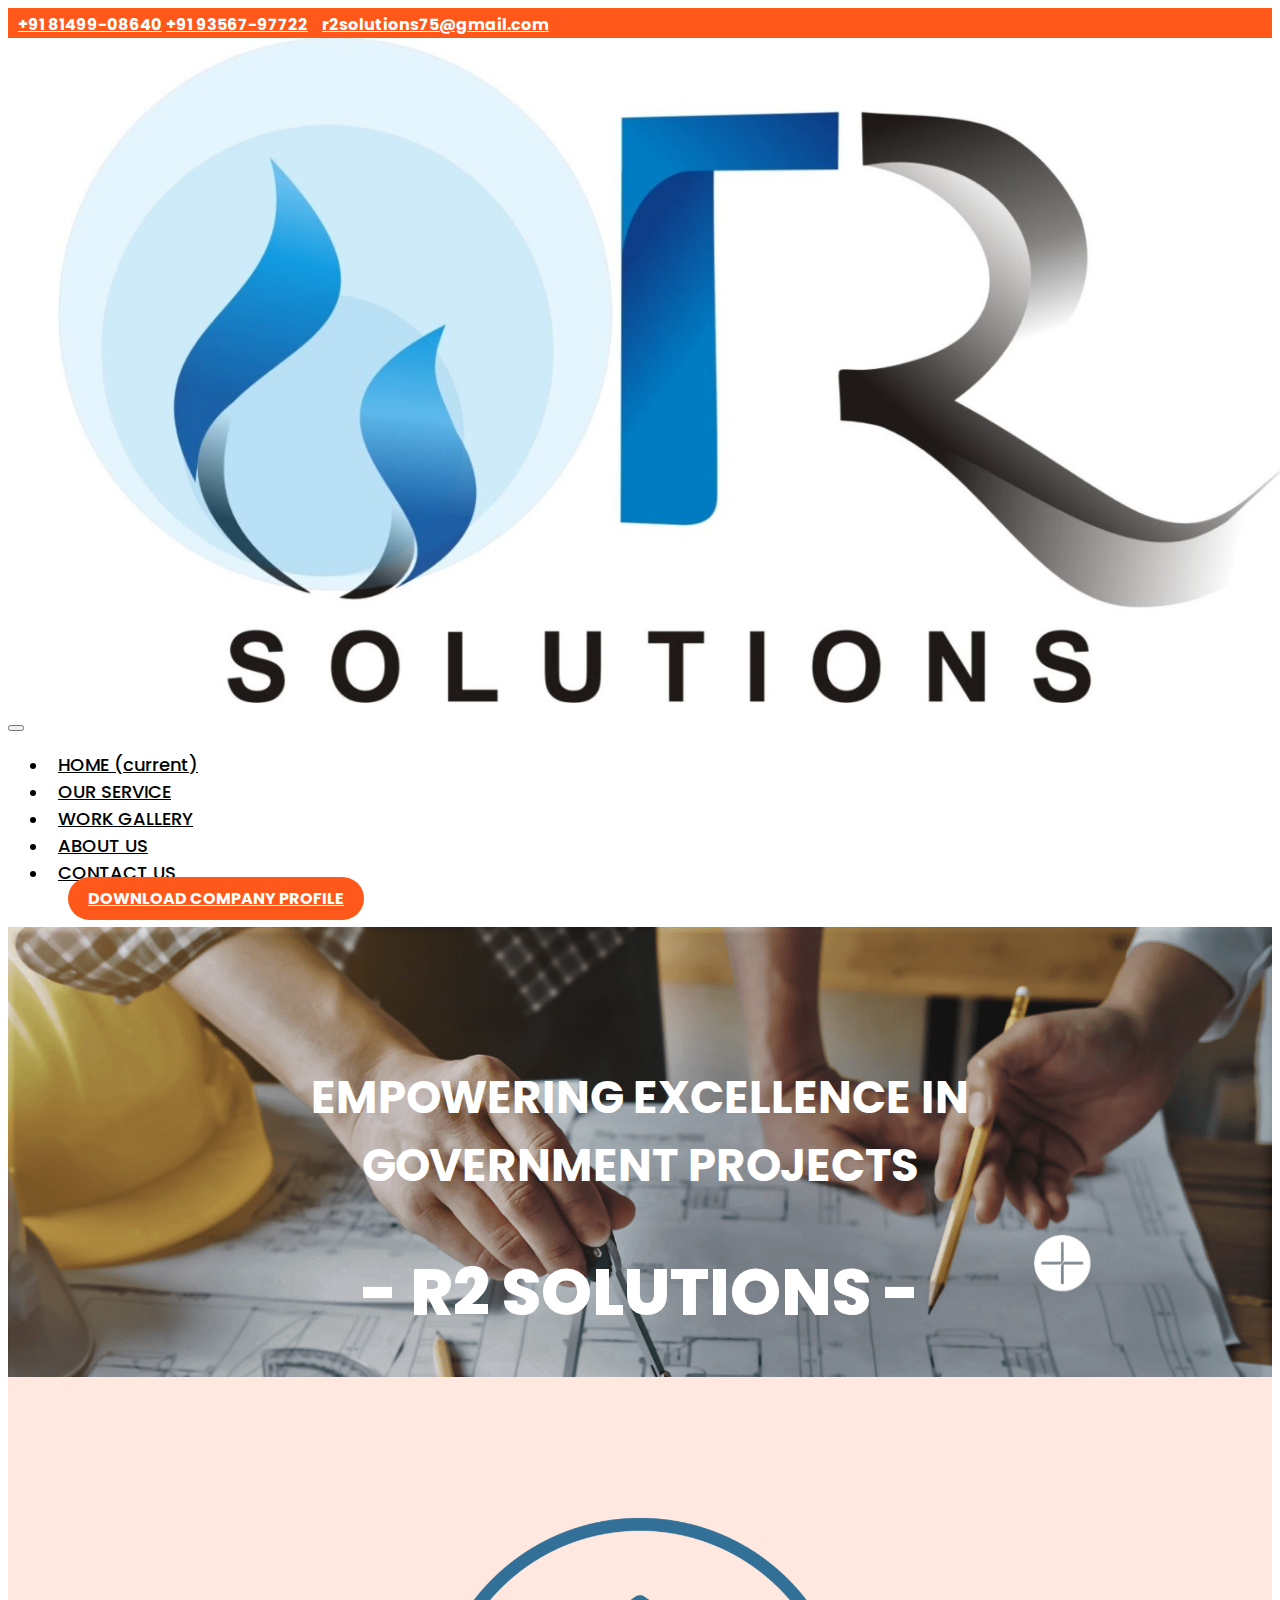
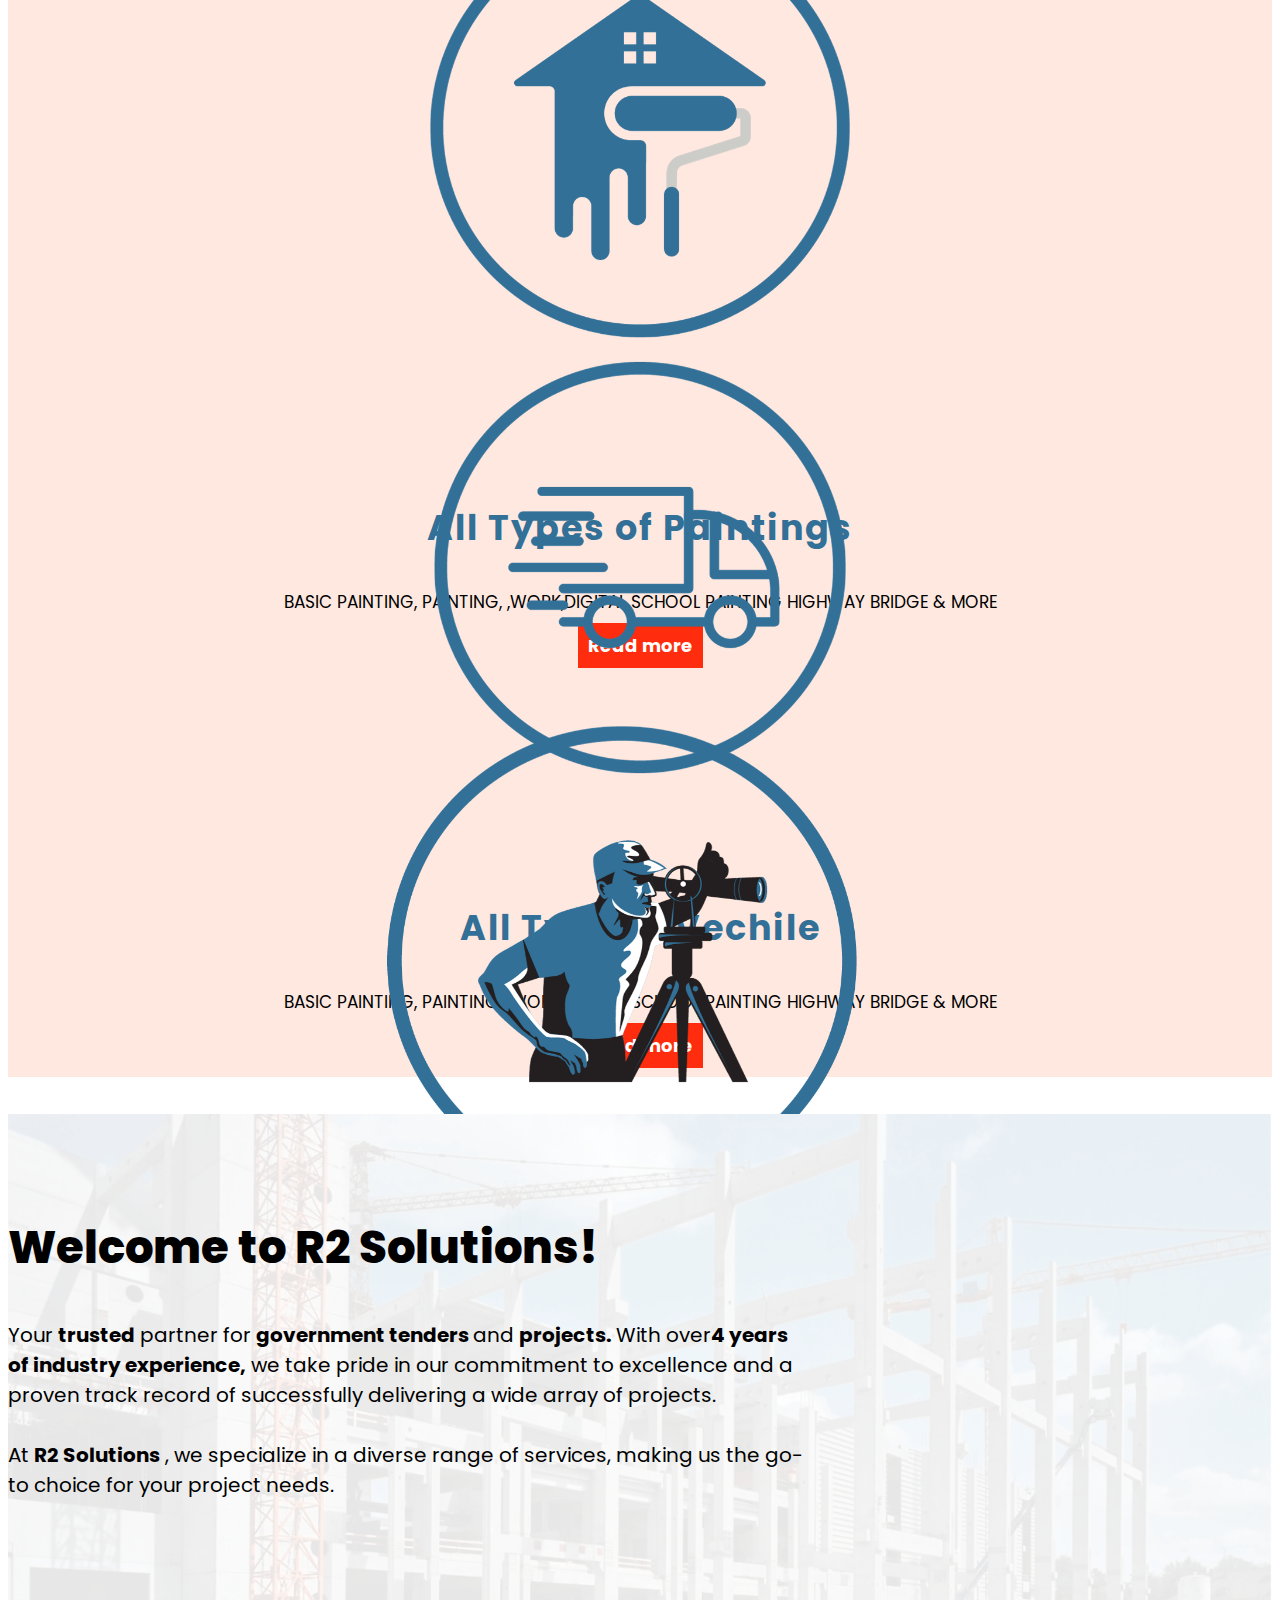
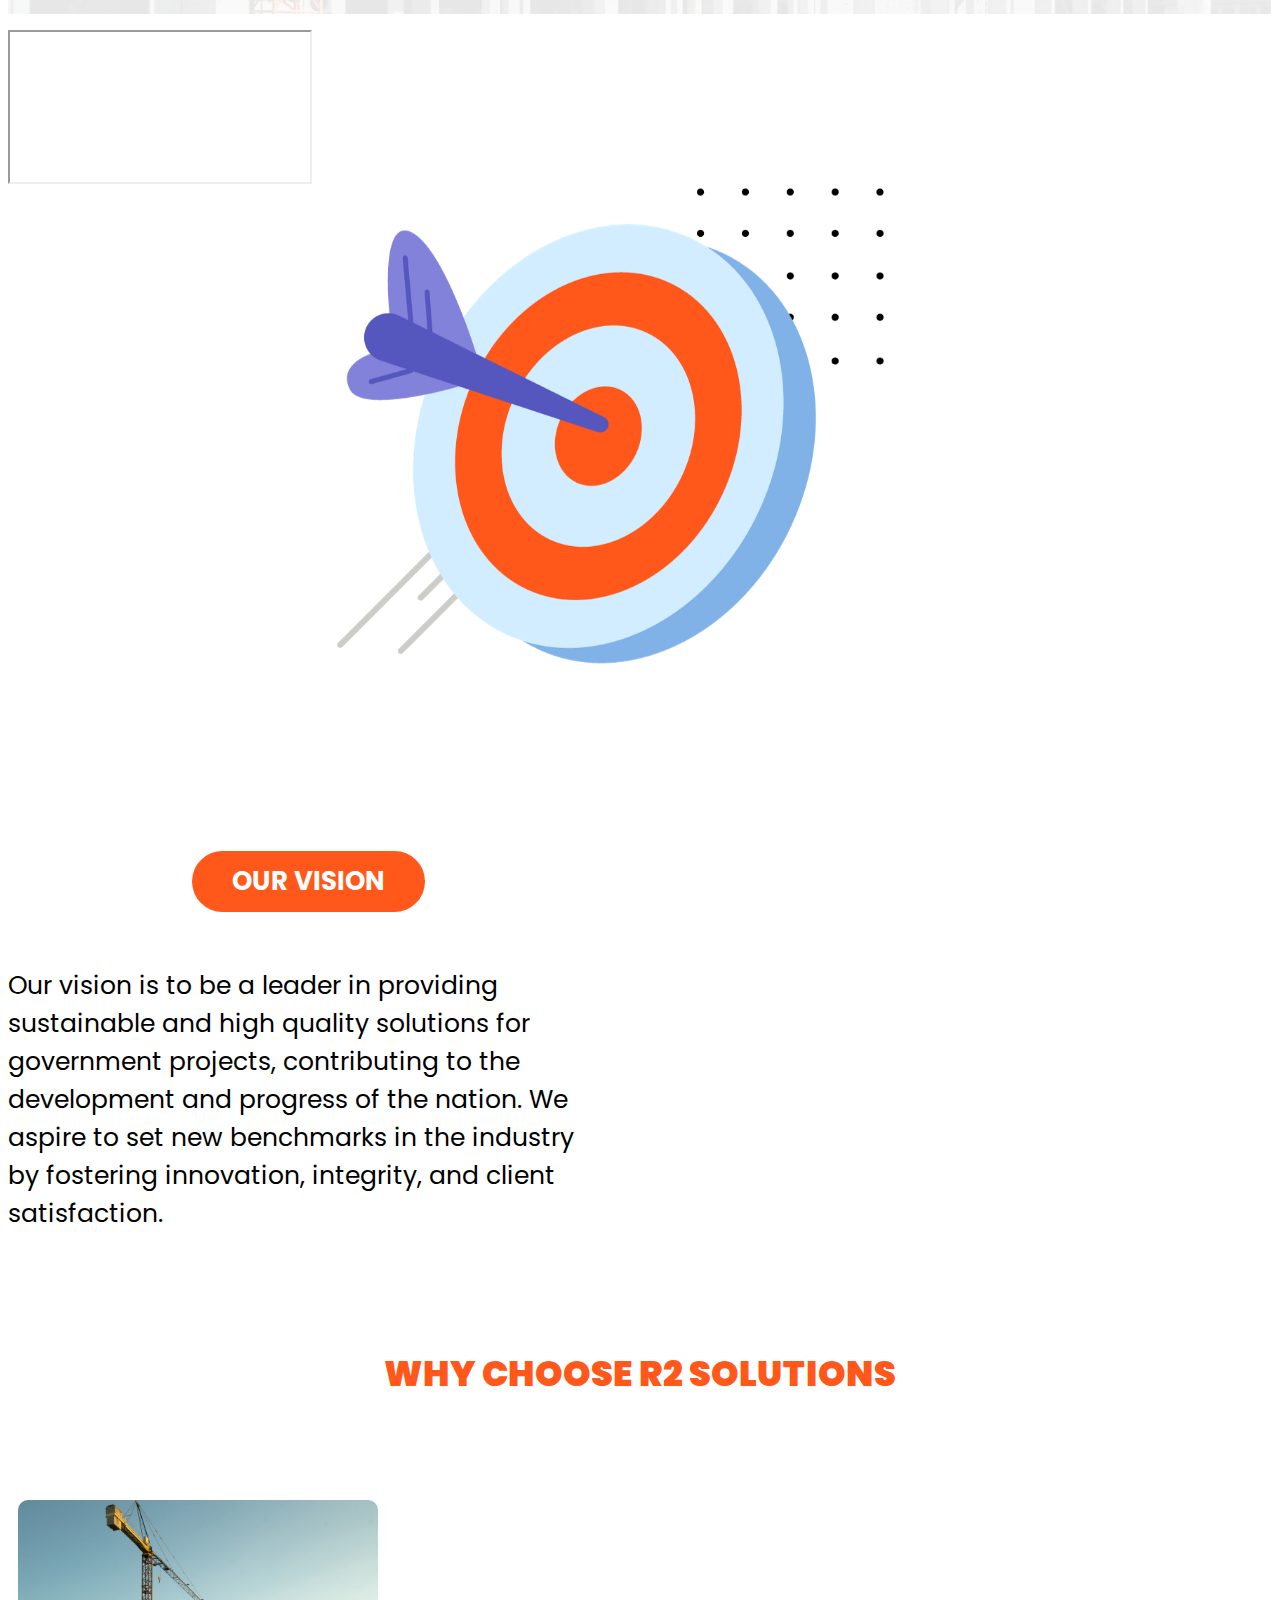
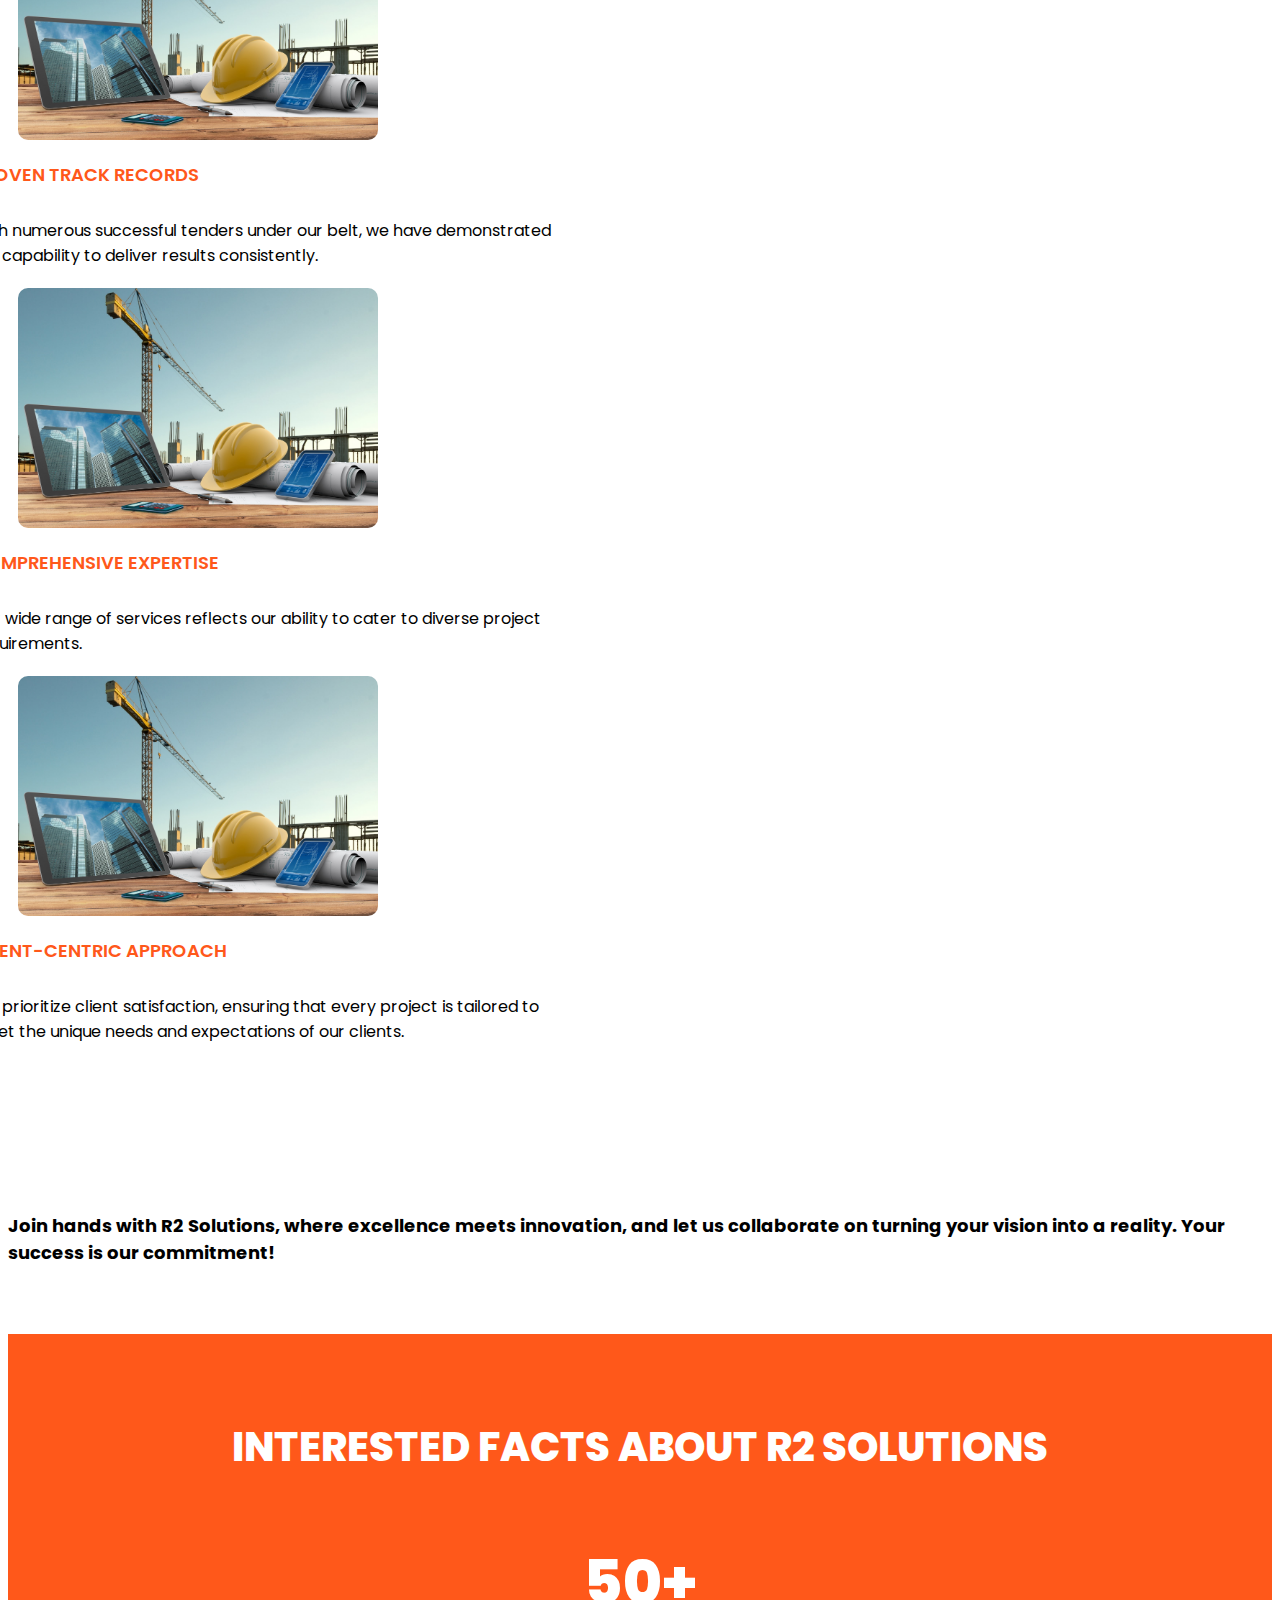
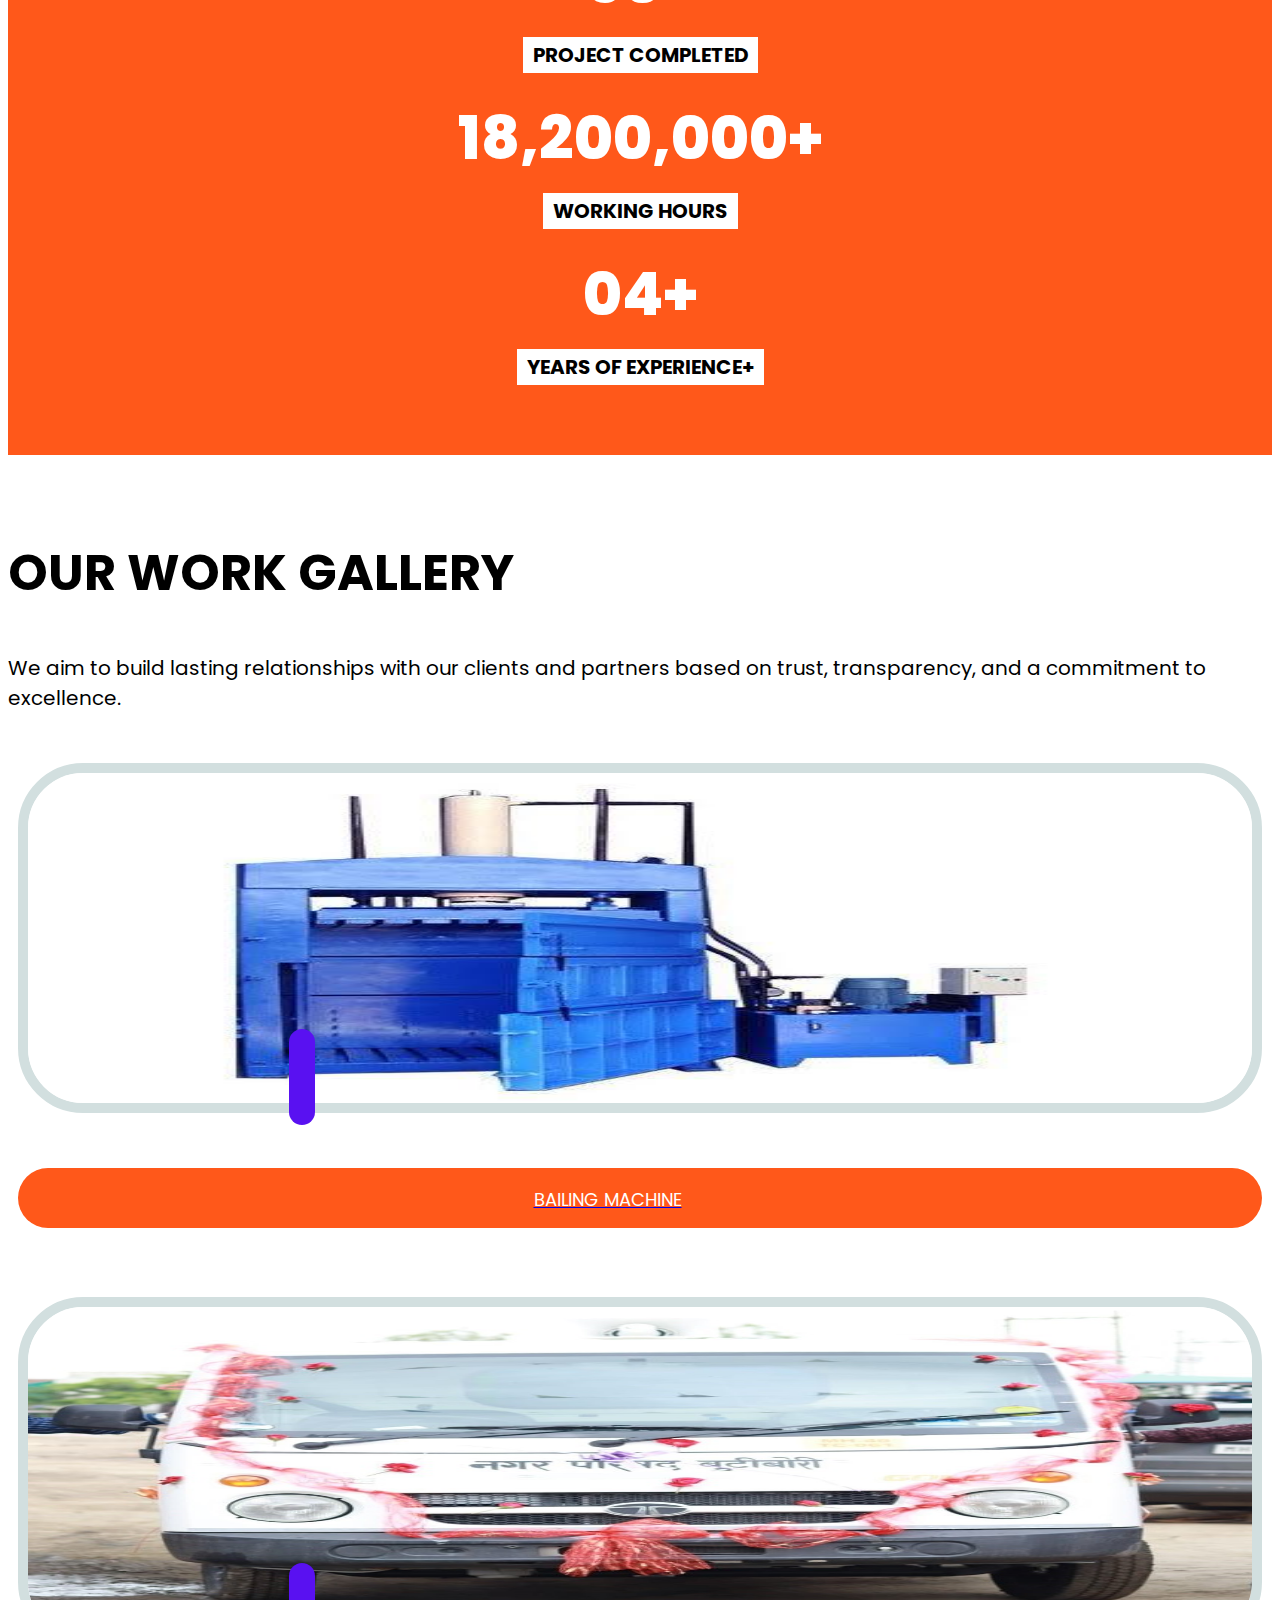
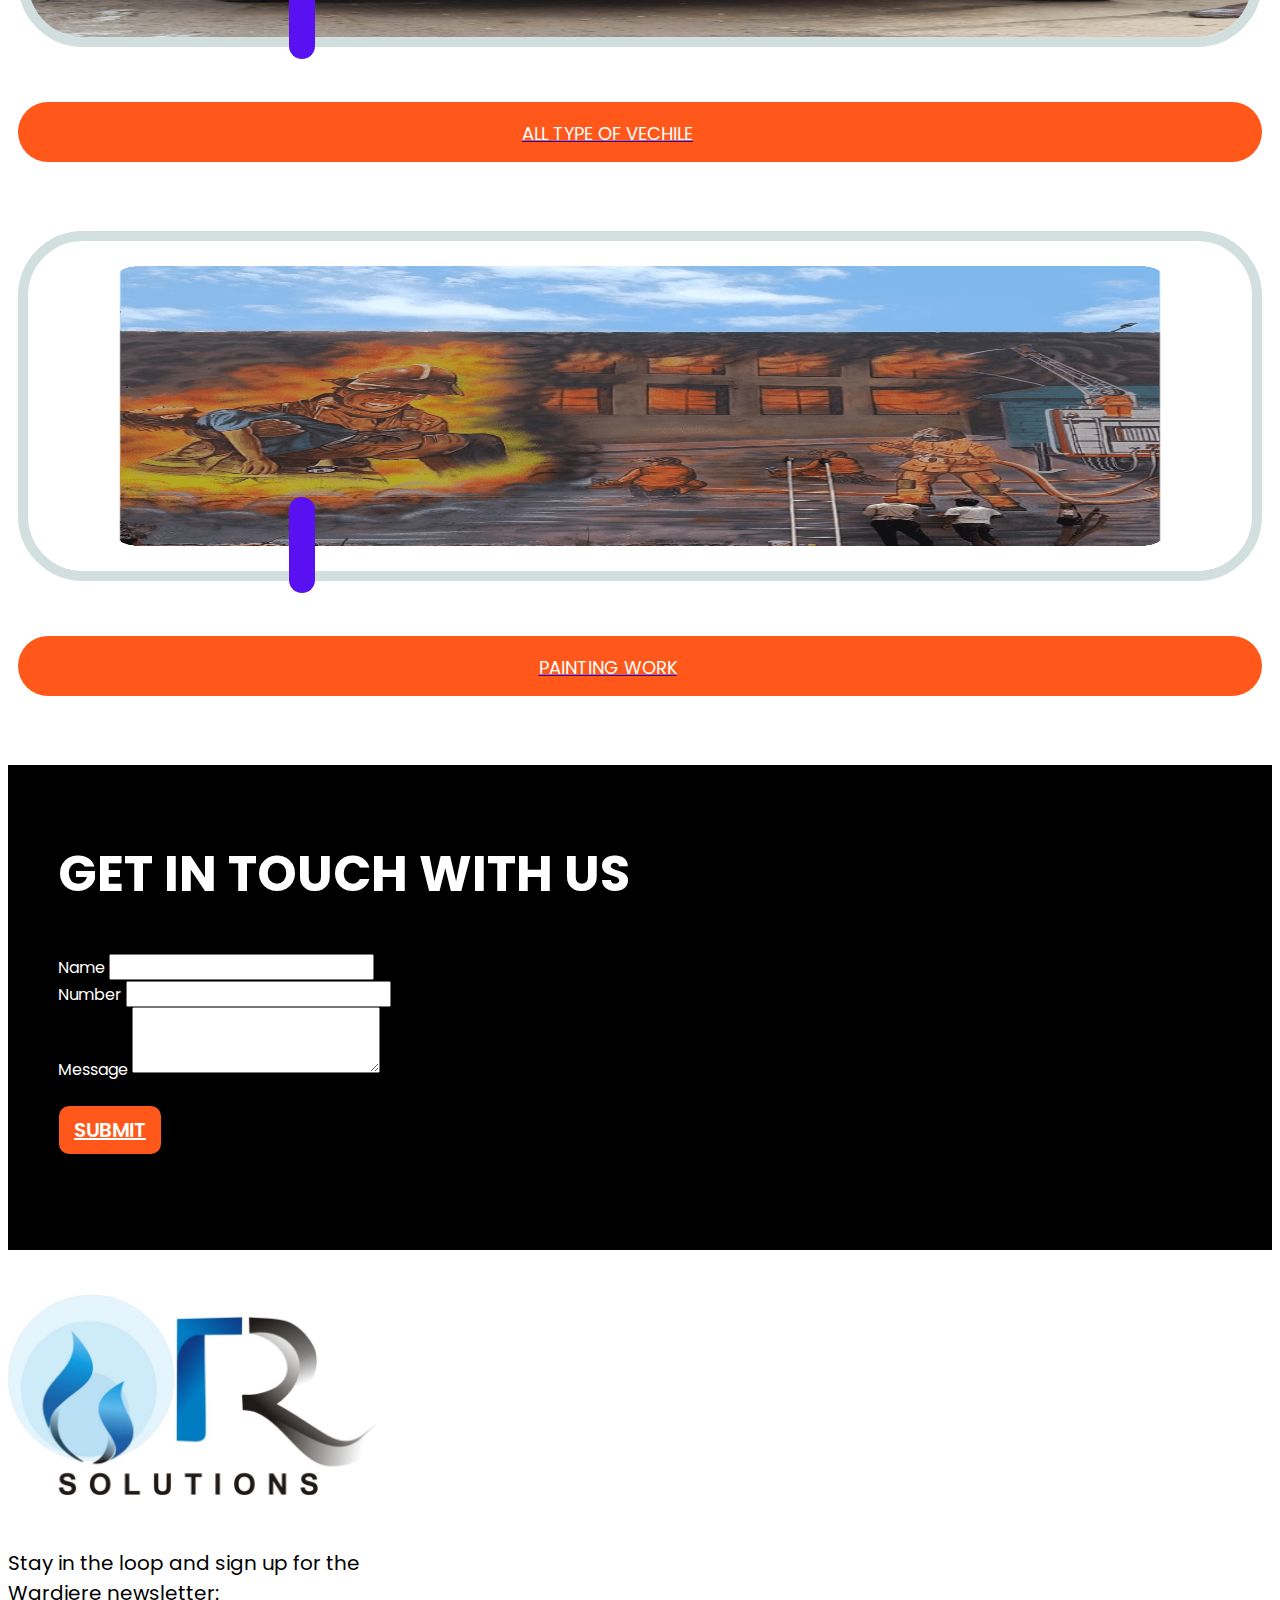
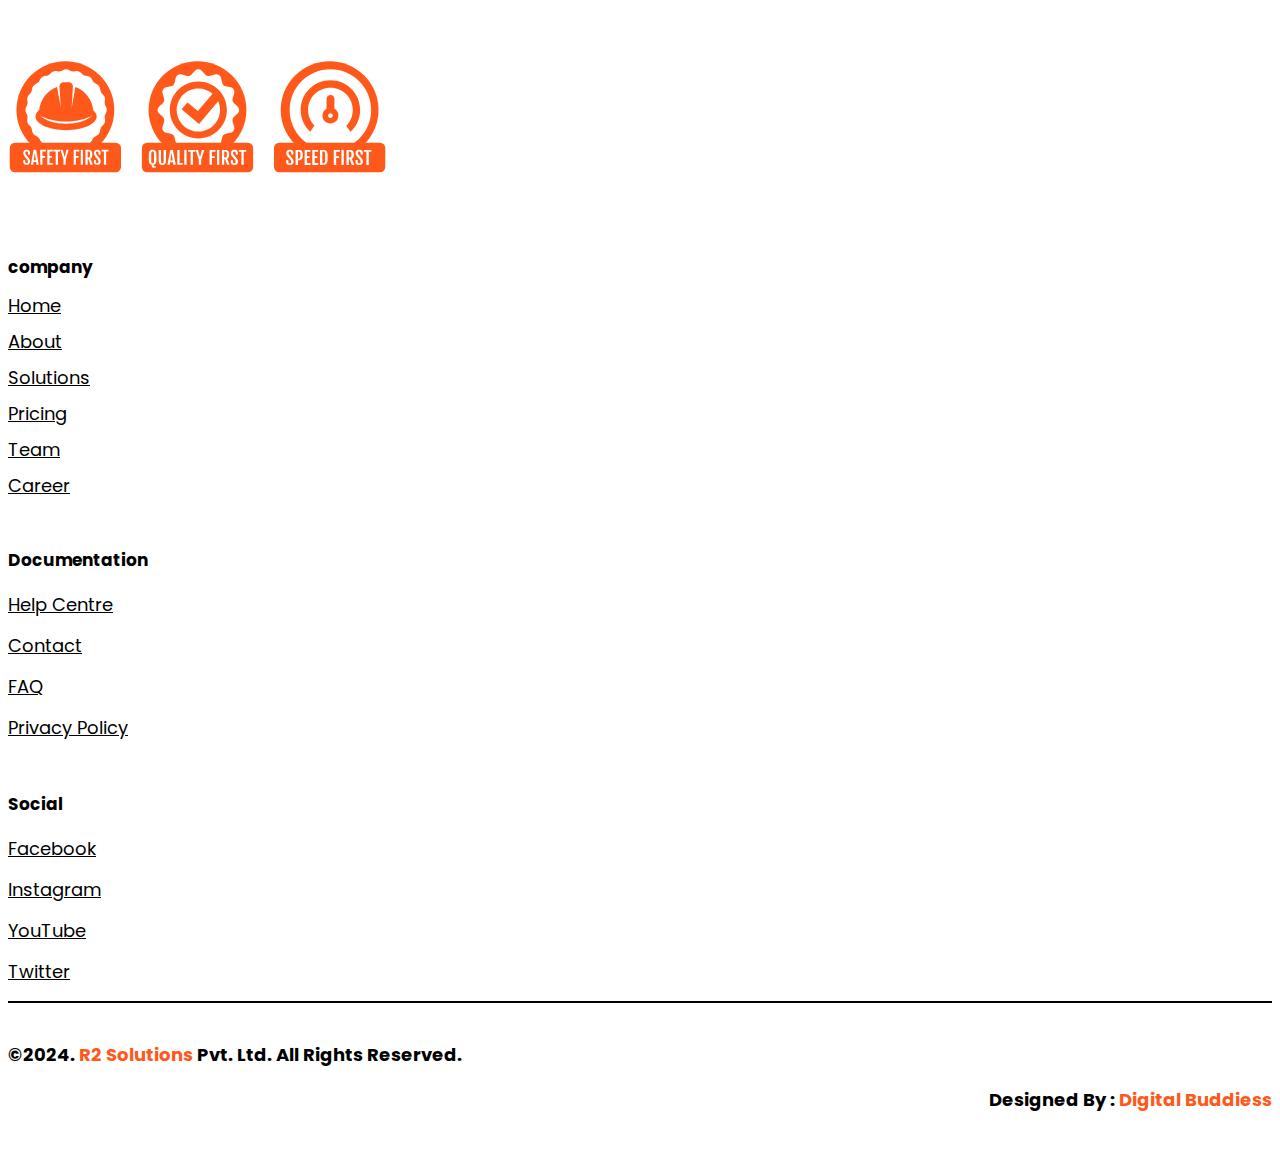
<file: index.html>
<!DOCTYPE html>
<html lang="en">

<head>
  <meta charset="UTF-8" />
  <meta name="viewport" content="width=device-width, initial-scale=1.0" />
  <title>R solution</title>
  <link rel="stylesheet" href="style.css" />
  <link rel="stylesheet" href="https://cdn.jsdelivr.net/npm/bootstrap@4.6.2/dist/css/bootstrap.min.css"
    integrity="sha384-xOolHFLEh07PJGoPkLv1IbcEPTNtaed2xpHsD9ESMhqIYd0nLMwNLD69Npy4HI+N" crossorigin="anonymous" />
  <script src="https://cdn.jsdelivr.net/npm/jquery@3.5.1/dist/jquery.slim.min.js"
    integrity="sha384-DfXdz2htPH0lsSSs5nCTpuj/zy4C+OGpamoFVy38MVBnE+IbbVYUew+OrCXaRkfj"
    crossorigin="anonymous"></script>
  <script src="https://cdn.jsdelivr.net/npm/bootstrap@4.6.2/dist/js/bootstrap.bundle.min.js"
    integrity="sha384-Fy6S3B9q64WdZWQUiU+q4/2Lc9npb8tCaSX9FK7E8HnRr0Jz8D6OP9dO5Vg3Q9ct"
    crossorigin="anonymous"></script>
  <link rel="stylesheet" href="https://cdnjs.cloudflare.com/ajax/libs/font-awesome/6.5.1/css/all.min.css"
    integrity="sha512-DTOQO9RWCH3ppGqcWaEA1BIZOC6xxalwEsw9c2QQeAIftl+Vegovlnee1c9QX4TctnWMn13TZye+giMm8e2LwA=="
    crossorigin="anonymous" referrerpolicy="no-referrer" />
    <script src=""></script>
</head>

<body>
  <!-- navbar section  -->
  <section class="top-bar">
    <nav class="navbar ">
      <nav class="nav">
        <a href="tel:81499-08640" class="nav-link top-contact"><i class="fa-solid fa-phone top-contact"></i>+91
          81499-08640</a>
          <a href="tel:9356797722" class="nav-link top-contact">+91
            93567-97722</a>
        <a href="mailto:r2solutions75@gmail.com" class="nav-link top-contact"><i
            class="fa-solid fa-envelope top-contact"></i>r2solutions75@gmail.com</a>
      </nav>
      
    </nav>
  </section>

  <section class=" container-fluid">
    <nav class="navbar navbar-expand-lg navbar-light">
      <a class="navbar-brand" href="#"><img src="imgs/logo.jpeg" alt=""></a>
      <button class="navbar-toggler" type="button" data-toggle="collapse" data-target="#navbarSupportedContent"
        aria-controls="navbarSupportedContent" aria-expanded="false" aria-label="Toggle navigation">
        <span class="navbar-toggler-icon"></span>
      </button>

      <div class="collapse navbar-collapse" id="navbarSupportedContent">
        <ul class="navbar-nav mr-auto ml-auto">
          <li class="nav-item active">
            <a class="nav-link" href="#">HOME <span class="sr-only">(current)</span></a>
          </li>
          <li class="nav-item">
            <a class="nav-link" href="service.html">OUR SERVICE</a>
          </li>
          <li class="nav-item">
            <a class="nav-link" href="work.html">WORK GALLERY</a>
          </li>
          <li class="nav-item">
            <a class="nav-link" href="aboutus.html">ABOUT US</a>
          </li>
          <li class="nav-item">
            <a class="nav-link" href="#contact-us">CONTACT US</a>
          </li>
          <a class="navbar_button mr-auto" href="#">DOWNLOAD COMPANY PROFILE</a>

        </ul>
        
      </div>
    </nav>
  </section>
  <!-- banner   -->
  <section class="">
    <div class="banner-img ">
      <h2>
        EMPOWERING EXCELLENCE IN <br />
        GOVERNMENT PROJECTS
      </h2>
      <h1>- R2 SOLUTIONS -</h1>
    </div>
  </section>

  <!-- our services -->
  <section class="service-bg">
    <div class="container" id="services">
      <div class="row">
        <div class="col-md-4 service-info">
          <!-- <i class="fa-solid fa-truck"></i> -->
          <img src="imgs/1 icon.png" alt="">
          <h3>All Types of Paintings</h3>
          <p>
            BASIC PAINTING, PAINTING,
            ,WORK,DIGITAL SCHOOL PAINTING HIGHWAY BRIDGE & MORE
          </p>
          <a href="service.html" class="btn-readmore">Read more</a>
        </div>
        <div class="col-md-4 service-info">
          <img src="imgs/2 icon.png" alt="">
          <h3>All Type of Vechile</h3>
          <p>
            BASIC PAINTING, PAINTING,
            ,WORK,DIGITAL SCHOOL PAINTING HIGHWAY BRIDGE & MORE
          </p>
          <a href="service.html" class="btn-readmore">Read more</a>
        </div>
        <div class="col-md-4 service-info">
          <img src="imgs/icon 3.png" alt="">
          <h3>All Type of Civil Work</h3>
          <p>
            BASIC PAINTING, PAINTING
            ,WORK,DIGITAL SCHOOL PAINTING HIGHWAY BRIDGE & MORE
          </p>
          <a href="service.html" class="btn-readmore">Read more</a>
        </div>
      </div>
    </div>
  </section>

  <!-- welcome section  -->
  <section class="welcome-container1">
    <div class="container">
      <div class="row">
        <div class="col-md-8">
          <div class="welcome-section" id="about-us">
            <h2>Welcome to R2 Solutions!</h2>
            <p>
              Your <span>trusted</span>  partner for <span>government tenders </span> and <span>projects.</span>  With over<span>4
                years of industry experience,</span>   we take pride in our commitment to
              excellence and a proven track record of successfully delivering a wide
              array of projects.
            </p>
            <p>
              At <span>R2 Solutions</span> , we specialize in a diverse range of services, making
              us the go-to choice for your project needs.
            </p>
          </div>
        </div>
        <div class="col-md-4 youtube-frame">
          <div class="embed-responsive embed-responsive-16by9">
            <iframe class="embed-responsive-item" src="https://www.youtube.com/embed/-W5ktTqshgI?si=ijz5qSeErYtFT-CB"></iframe>
          </div>
        </div>
        
      </div>
    </div>
   
  </section>

  <!-- our vision -->

  <section class="our-vision">
    <div class="container-fluid">
      <div class="row">
        <div class="col-md-6">
          <div class="goal-img">
            <img src="imgs/goal.png" alt="" />
          </div>
        </div>
        <div class="col-md-6">
          <div class="vision">
            <h2>OUR VISION</h2>
            <p>
              Our vision is to be a leader in providing sustainable and high
              quality solutions for government projects, contributing to the
              development and progress of the nation. We aspire to set new
              benchmarks in the industry by fostering innovation, integrity,
              and client satisfaction.
            </p>
          </div>
        </div>
      </div>
    </div>
  </section>
  
<!-- choose us  -->

<section class="choose-us">
  <div class="container">
    <div class="choose-us-heading">
      <h2>WHY CHOOSE R2 SOLUTIONS</h2>
    </div>
    <div class="row">
      <div class="col-md-6">
        <div class="horizon-card">
          <div class="card mb-3" style="max-width: 600px;">
            <div class="row no-gutters">
              <div class="col-md-4 horizon-img">
                <img src="imgs/records.jpg"  alt="...">
              </div>
              <div class="col-md-8">
                <div class="card-body horizon-title">
                  <h5 class="card-title">PROVEN TRACK RECORDS</h5>
                  <p class="card-text">With numerous successful tenders under our belt,
                     we have demonstrated our capability to deliver results consistently.</p>
                </div>
              </div>
            </div>
          </div>
        </div>
        <div class="horizon-card">
          <div class="card mb-3" style="max-width: 600px;">
            <div class="row no-gutters">
              <div class="col-md-4 horizon-img">
                <img src="imgs/records.jpg"  alt="...">
              </div>
              <div class="col-md-8">
                <div class="card-body horizon-title">
                  <h5 class="card-title">COMPREHENSIVE EXPERTISE</h5>
                  <p class="card-text">Our wide range of services 
                    reflects our ability to cater to diverse project requirements.</p>
                </div>
              </div>
            </div>
          </div>
        </div>
        <div class="horizon-card">
          <div class="card mb-3" style="max-width: 600px;">
            <div class="row no-gutters">
              <div class="col-md-4 horizon-img">
                <img src="imgs/records.jpg"  alt="...">
              </div>
              <div class="col-md-8">
                <div class="card-body horizon-title">
                  <h5 class="card-title">CLIENT-CENTRIC APPROACH</h5>
                  <p class="card-text">We prioritize client satisfaction, ensuring that every project is 
                    tailored to meet the unique needs and expectations of our clients.</p>
                </div>
              </div>
            </div>
          </div>
        </div>
      </div>
      <div class="col-md-6">
        <div class="why-choose">
          <p>Join hands with R2 Solutions, where excellence meets innovation, 
            and let us collaborate on turning your vision into a reality.
             Your success is our commitment!</p>
        </div>
      </div>
    </div>
  </div>
</section>

  <!-- intrestect facts -->
  <section class="fact-bg">
    <div class="facts-head container-fluid">
      <h2>INTERESTED FACTS ABOUT R2 SOLUTIONS</h2>
      <div class="row">
        <div class="col-md-4">
          <dic class="facts">
            <h2 id="project">50<h2 class="plus">+</h2></h2> <br>
            <p>PROJECT COMPLETED</p>
          </dic>
        </div>
        <div class="col-md-4">
          <dic class="facts">
            <h2 id="counter">18,200,000<h2 class="plus">+</h2></h2> <br>
            <p>WORKING HOURS</p>
          </dic>
        </div>
        <div class="col-md-4">
          <dic class="facts">
            <h2 id="counter">04<h2 class="plus">+</h2></h2> <br>
            <p>YEARS OF EXPERIENCE+</p>
          </dic>
        </div>
      </div>
    </div>
  </section>


  <!-- our works gallery -->
  <section class="gallery-section">
    <div class="container">
      <div class="row">
        <div class="col-md-6">
          <div class="works-heading" id="work-gallery">
            <h2>OUR WORK GALLERY</h2>
          </div>
        </div>
        <div class="col-md-6">
          <div class="galler-text">
            <p>
              We aim to build lasting relationships with our clients and
              partners based on trust, transparency, and a commitment to
              excellence.
            </p>
          </div>
        </div>
      </div>
      <div class="row">
        <div class="card-group card-deck">
          <div class="card">
            <div class="cards-img">
              <img src="imgs/g1.jpeg" class="card-img-top" alt="...">
              <a href="service.html">
                <i class="fa-solid fa-arrow-right"></i>
                <p class="card-button">BAILING MACHINE <i class="fa-solid fa-circle-plus"></i></p>
              </a>
              
       
            </div>

          </div>
          <div class="card">
            <div class="cards-img">
              <img src="imgs/g2.jpeg" class="card-img-top" alt="...">
              <a href="service.html">
                <i class="fa-solid fa-arrow-right"></i>
                <p class="card-button">ALL TYPE OF VECHILE <i class="fa-solid fa-circle-plus"></i></p>
              </a>
              
            </div>

          </div>
          <div class="card">
            <div class="cards-img">
              <img src="imgs/wrk-4.png" class="card-img-top" alt="...">
              <a href="service.html">
                <i class="fa-solid fa-arrow-right"></i>
                <p class="card-button">PAINTING WORK <i class="fa-solid fa-circle-plus"></i></p>
              </a>
              
            </div>

          </div>

        </div>
      </div>
    </div>
    </div>
  </section>

  <!-- get in touch -->

  <section class="get-n-touch">
    <div class="container">
      
      <div class="row contacts-us" id="contact-us">
        <div class="col-md-6">
          <h2 class="get-in-heading">GET IN TOUCH WITH US</h2>

        </div>
        <div class="col-md-6 form-group">
          <div class="row">
            <div class="contact-us-form form-group col-sm-6 col-xs-6">
              <label for="">Name</label>
              <input type="text" class="form-control" />
            </div>
            <div class="contact-us-form form-group col-sm-6 col-xs-6">
              <label for="">Number</label>
              <input type="tel" class="form-control" pattern="[0-9]{3}-[0-9]{3}-[0-9]{4}" maxlength="10" minlength="10" required/>
            </div>
          </div>
          <div class="">
            <label for="">Message</label>
            <textarea class="form-control" id="exampleFormControlTextarea1" rows="3"></textarea>
            <div class="inputs">
              <a href="">SUBMIT</a>
            </div>
          </div> 
          </div>
        </div>
      </div>
    </div>
  </section>
  <!-- footre -->
  <section class="footer-section">
    <div class="container">
      <div class="row">
        <div class="col-md-6">
          <div class="footer-logo container">
            <a href="index.html"><img src="imgs/logo.jpeg" alt="" /></a>
            <p>
              Stay in the loop and sign up for the <br />
              Wardiere newsletter:
            </p>
            <a class="" href=""><img src="imgs/safety-icon.svg" class="safty-icon" alt=""></a>
          </div>
        </div>
        <div class="col-md-6 container">
          <div class="row">
            <div class="col-md-4">
              <div class="mx-auto mb-4 footer-links">
                <!-- Links -->
                <h6 class="text-uppercase fw-bold">company</h6>
                <!-- <hr
                    class="mb-4 mt-0 d-inline-block mx-auto"
                    style="width: 60px; background-color: #7c4dff; height: 2px"
                  /> -->
                <p>
                  <a href="index.html" class="text-black">Home</a>
                </p>
                <p>
                  <a href="aboutus.html" class="text-black">About</a>
                </p>
                <p>
                  <a href="#!" class="text-black">Solutions</a>
                </p>
                <p>
                  <a href="#!" class="text-black">Pricing</a>
                </p>
                <p>
                  <a href="#!" class="text-black">Team</a>
                </p>
                <p>
                  <a href="#" class="text-black">Career</a>
                </p>
              </div>
            </div>
            <div class="col-md-4">
              <div class="mx-auto mb-4">
                <!-- Links -->
                <h6 class="text-uppercase fw-bold">Documentation</h6>

                <p>
                  <a href="#!" class="text-black">Help Centre</a>
                </p>
                <p>
                  <a href="#!" class="text-black">Contact</a>
                </p>
                <p>
                  <a href="#!" class="text-black">FAQ</a>
                </p>
                <p>
                  <a href="#!" class="text-black">Privacy Policy</a>
                </p>
              </div>
            </div>
            <div class="col-md-4">
              <div class="mx-auto mb-4">
                <!-- Links -->
                <h6 class="text-uppercase fw-bold">Social</h6>

                <p>
                  <a href="#!" class="text-black">Facebook</a>
                </p>
                <p>
                  <a href="#!" class="text-black">Instagram</a>
                </p>
                <p>
                  <a href="#!" class="text-black">YouTube</a>
                </p>
                <p>
                  <a href="#!" class="text-black">Twitter</a>
                </p>
              </div>
            </div>
          </div>
        </div>
      </div>
    </div>
    <div class="bottom-footer container">
      <div class="row">
        <div class="col-md-6 fend">
          <p>
            ©2024. <span class="f-highlight">R2 Solutions</span> Pvt. Ltd. All
            Rights Reserved.
          </p>
        </div>
        <div class="col-md-6 footer-end">
          <p>
            Designed By : <span class="f-highlight">Digital Buddiess</span>
          </p>
        </div>
      </div>
    </div>
  </section> 
</body>
</html>
</file>
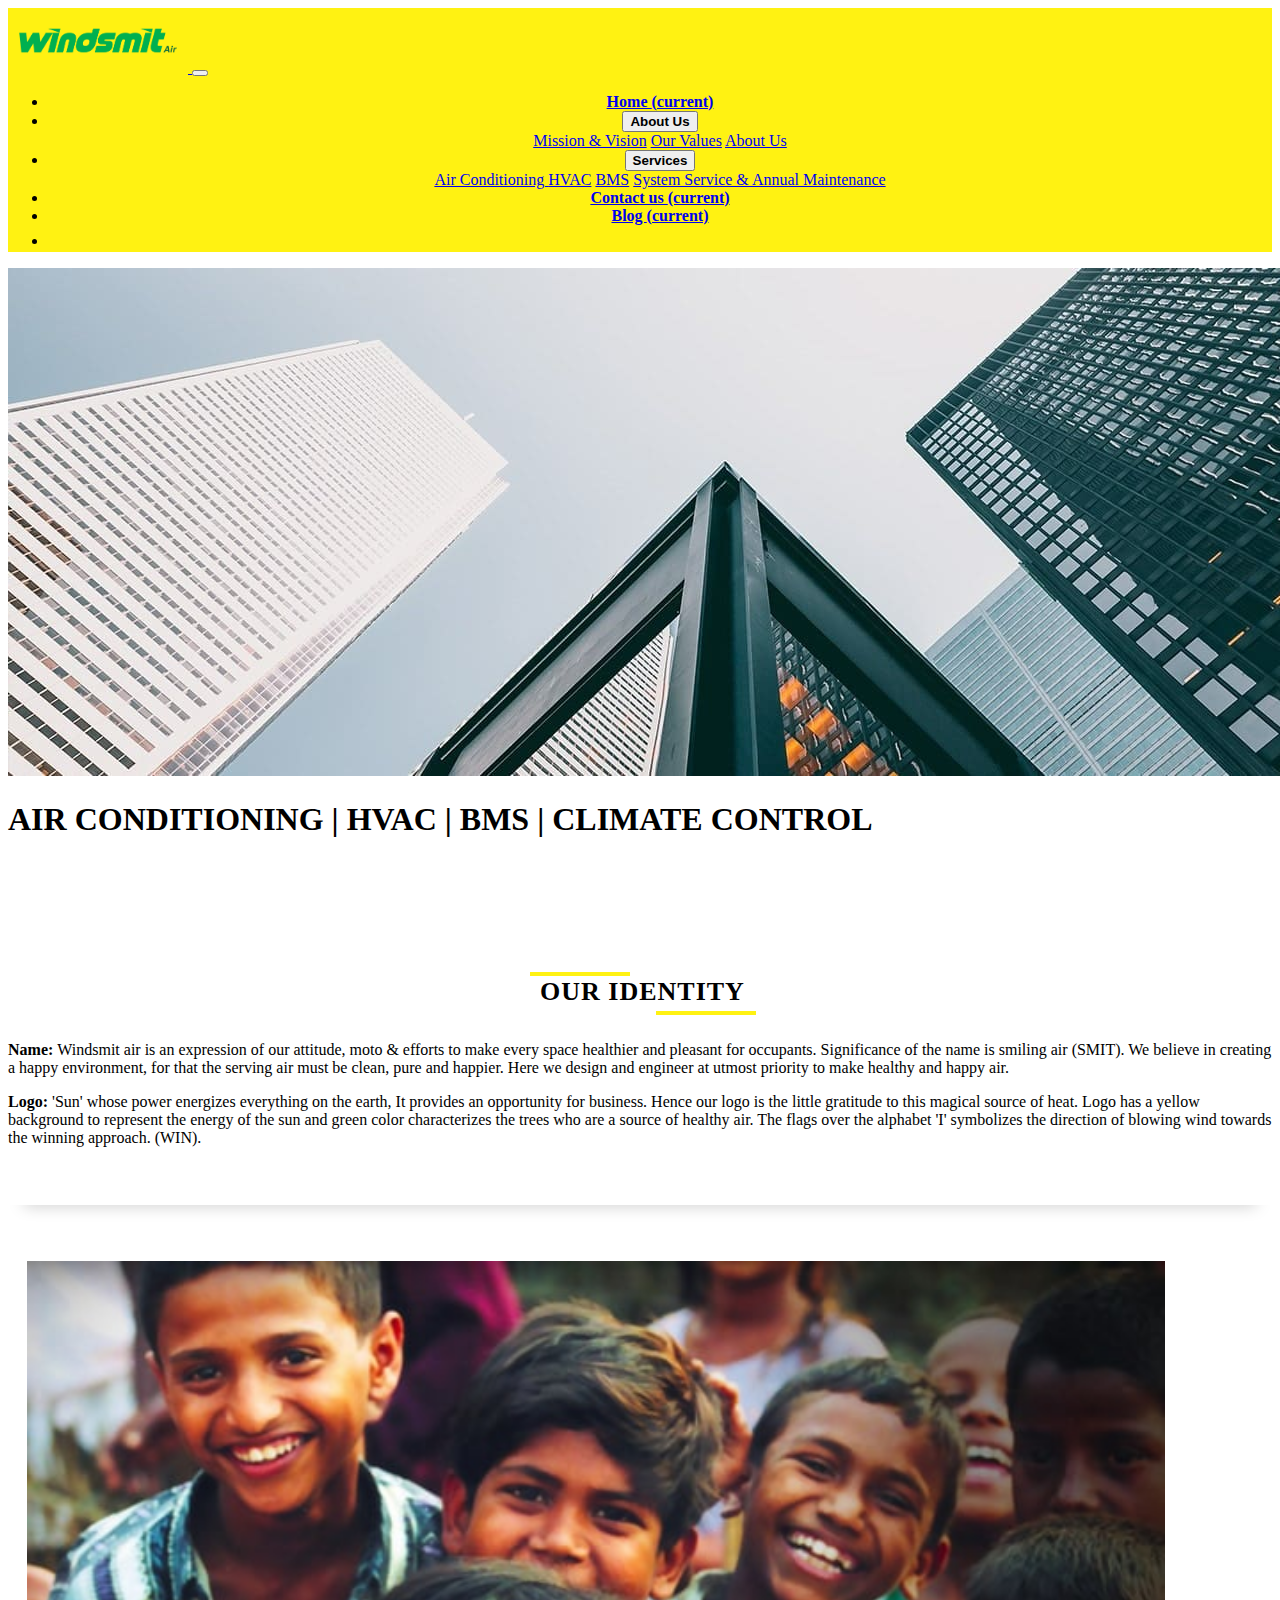
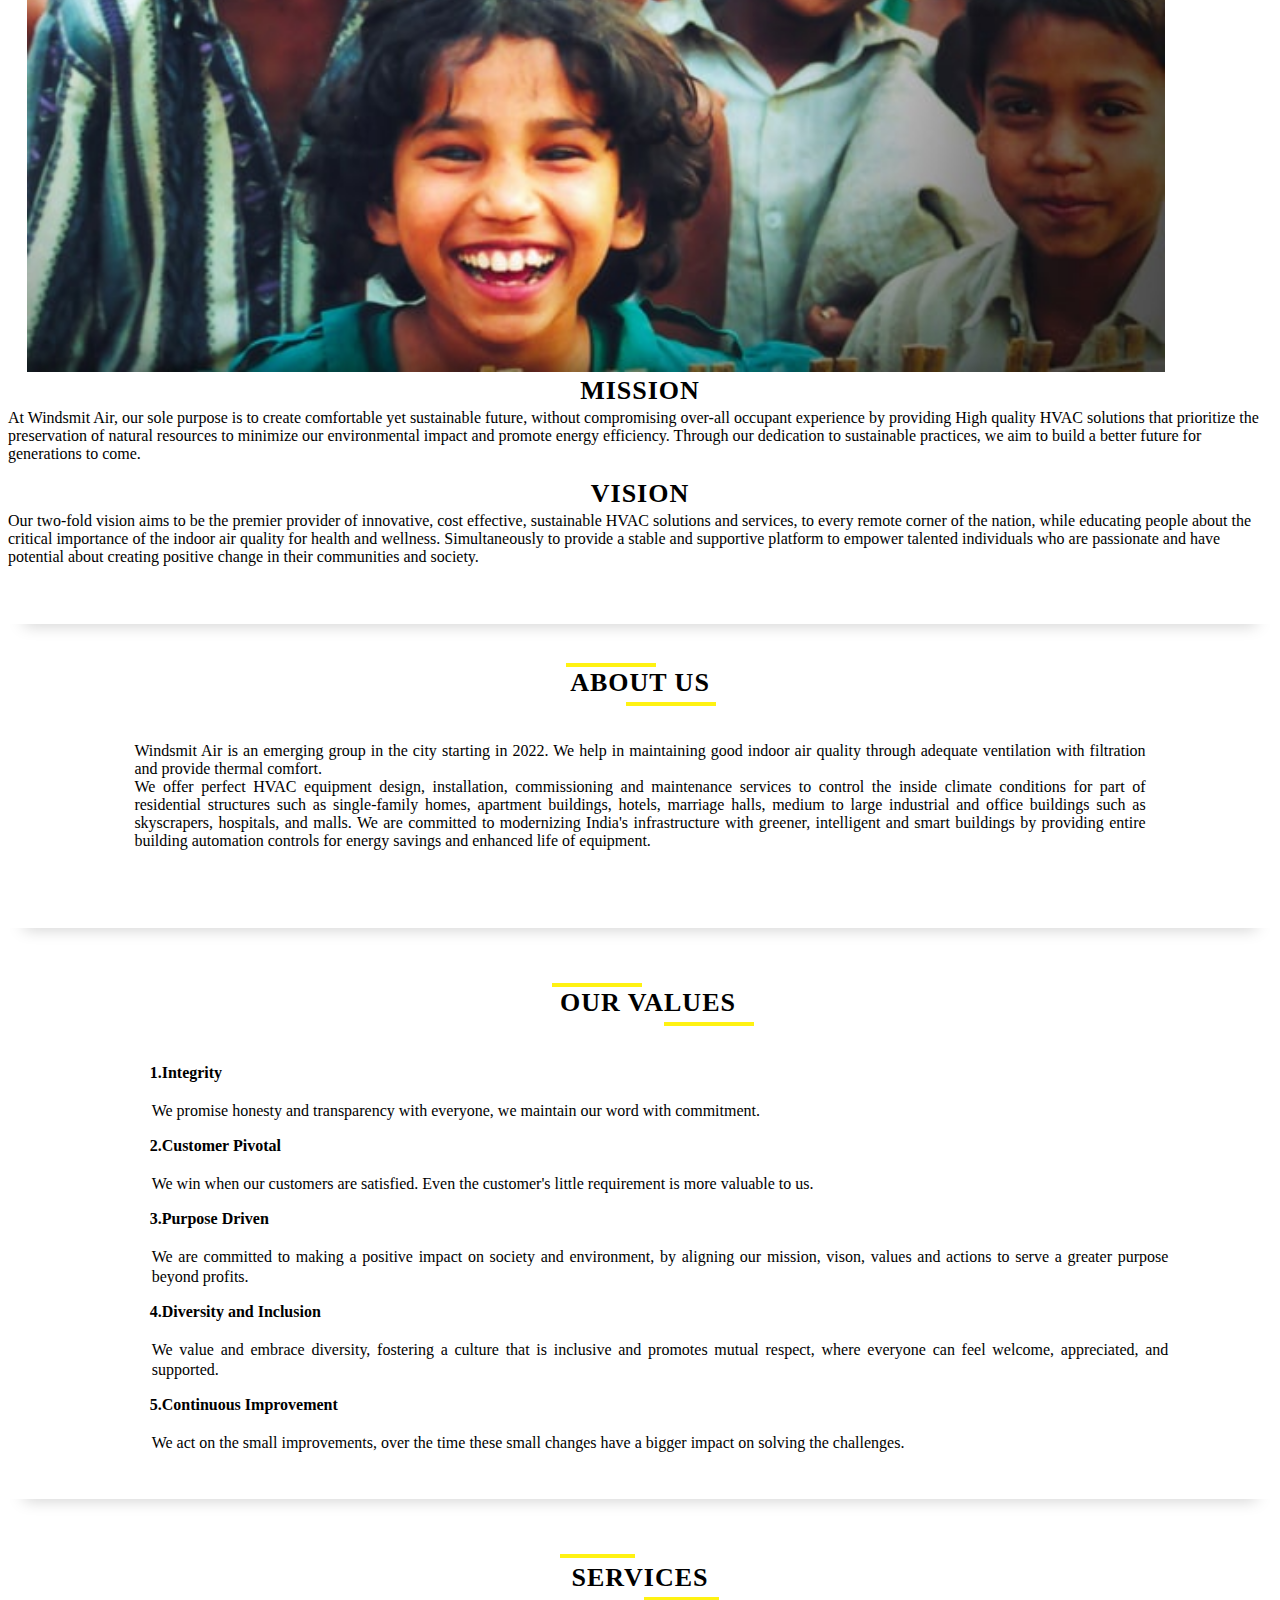
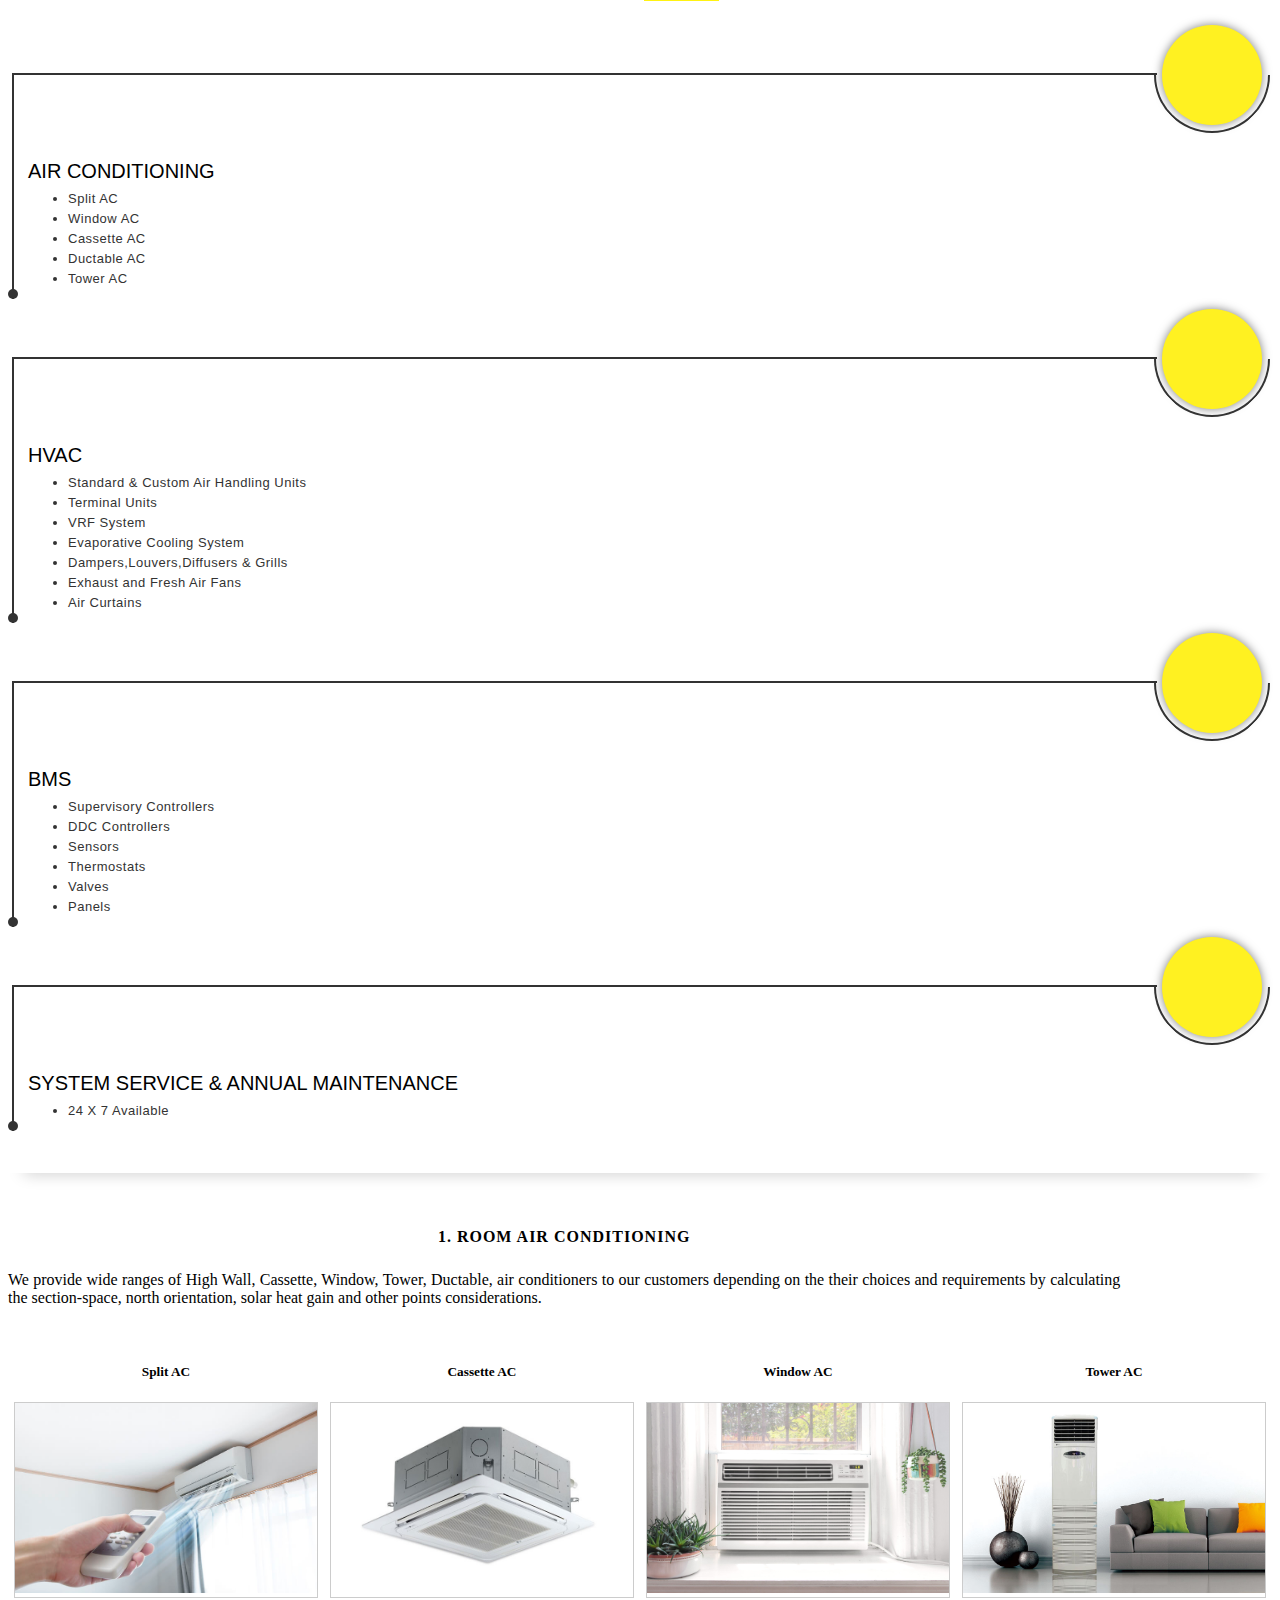
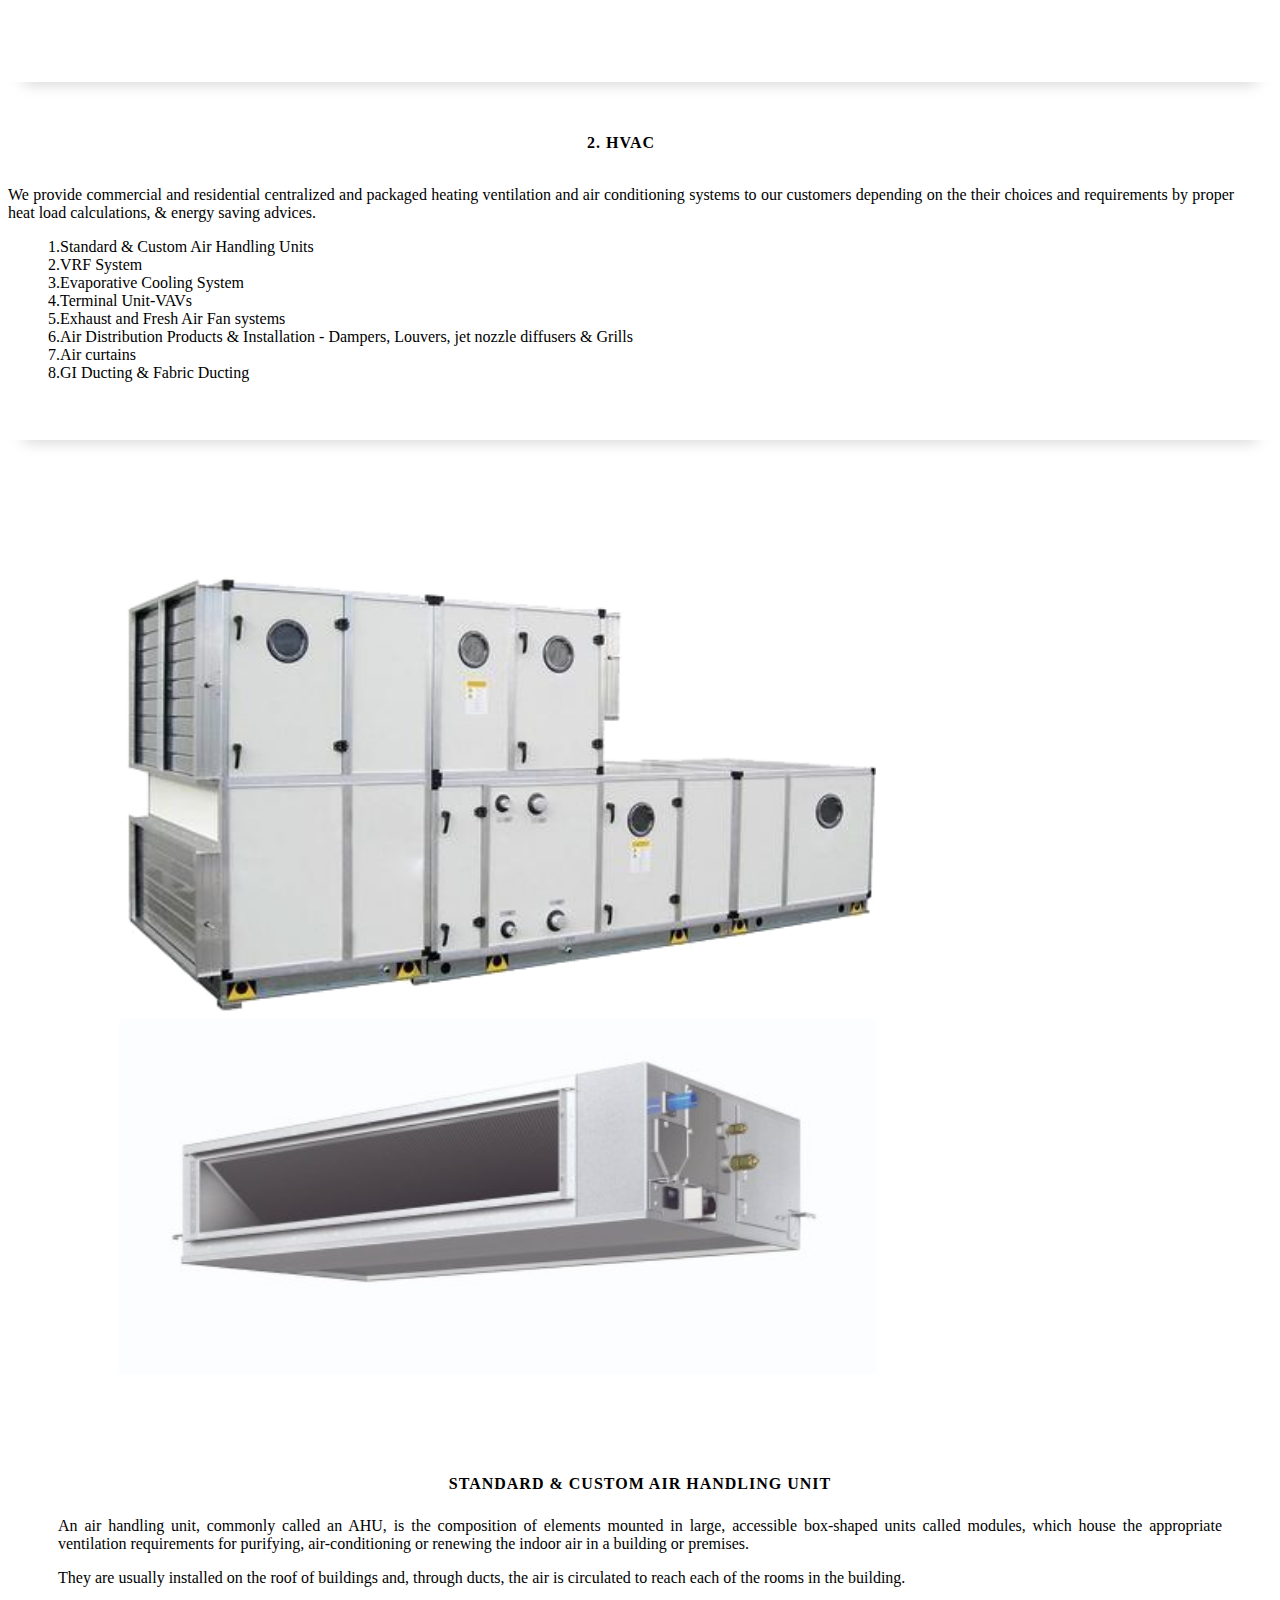
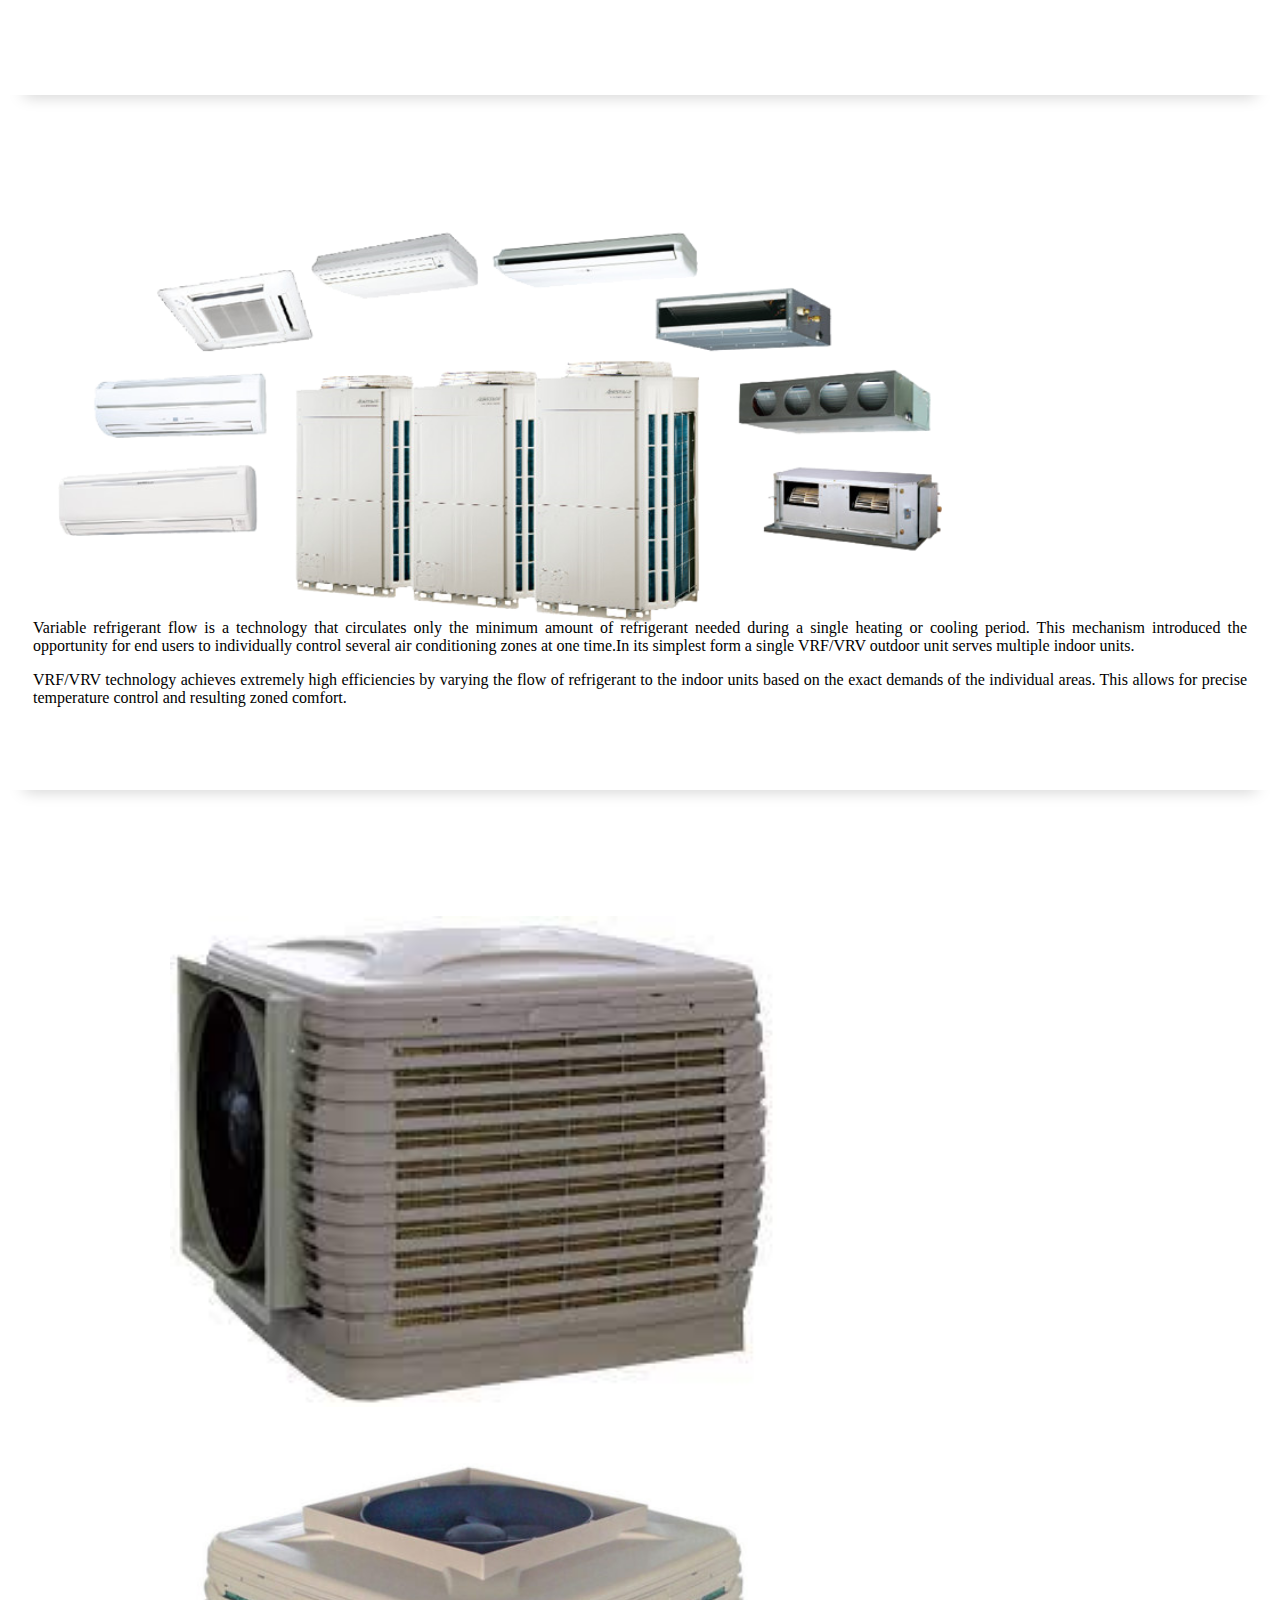
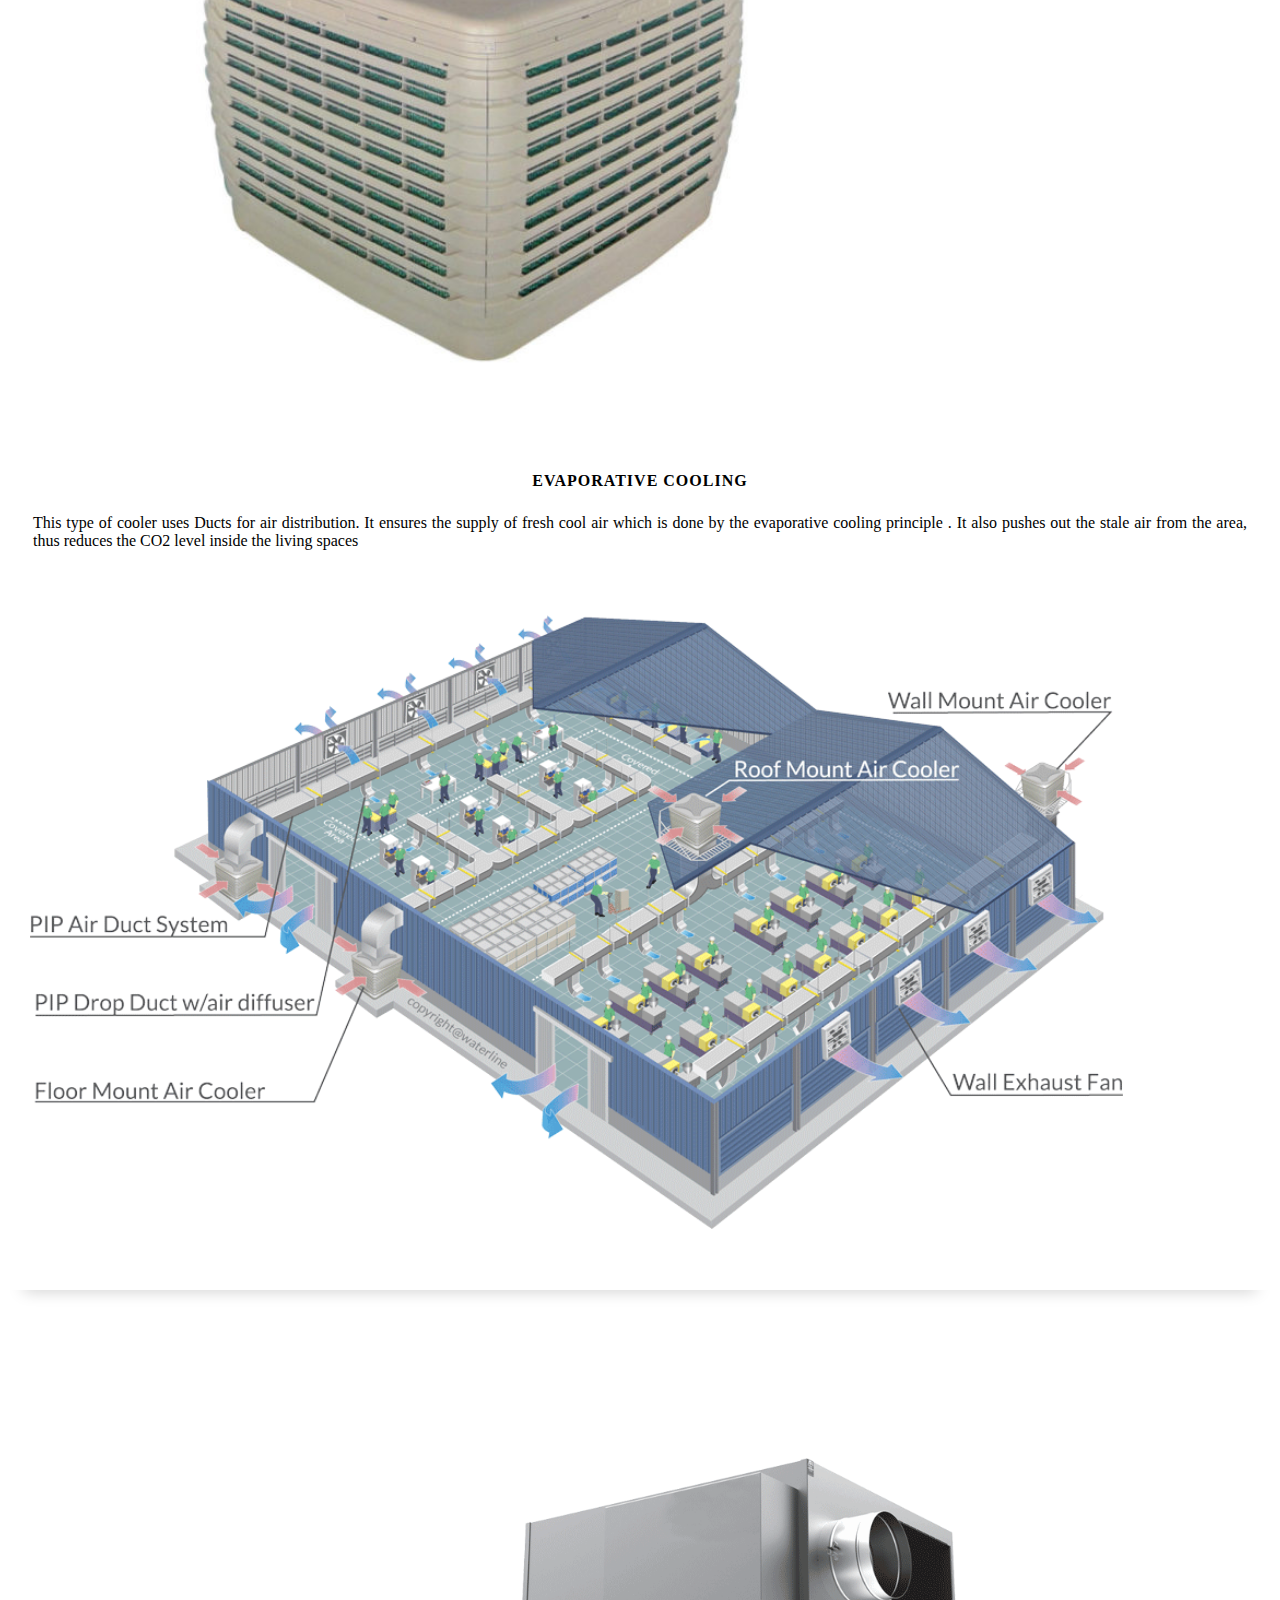
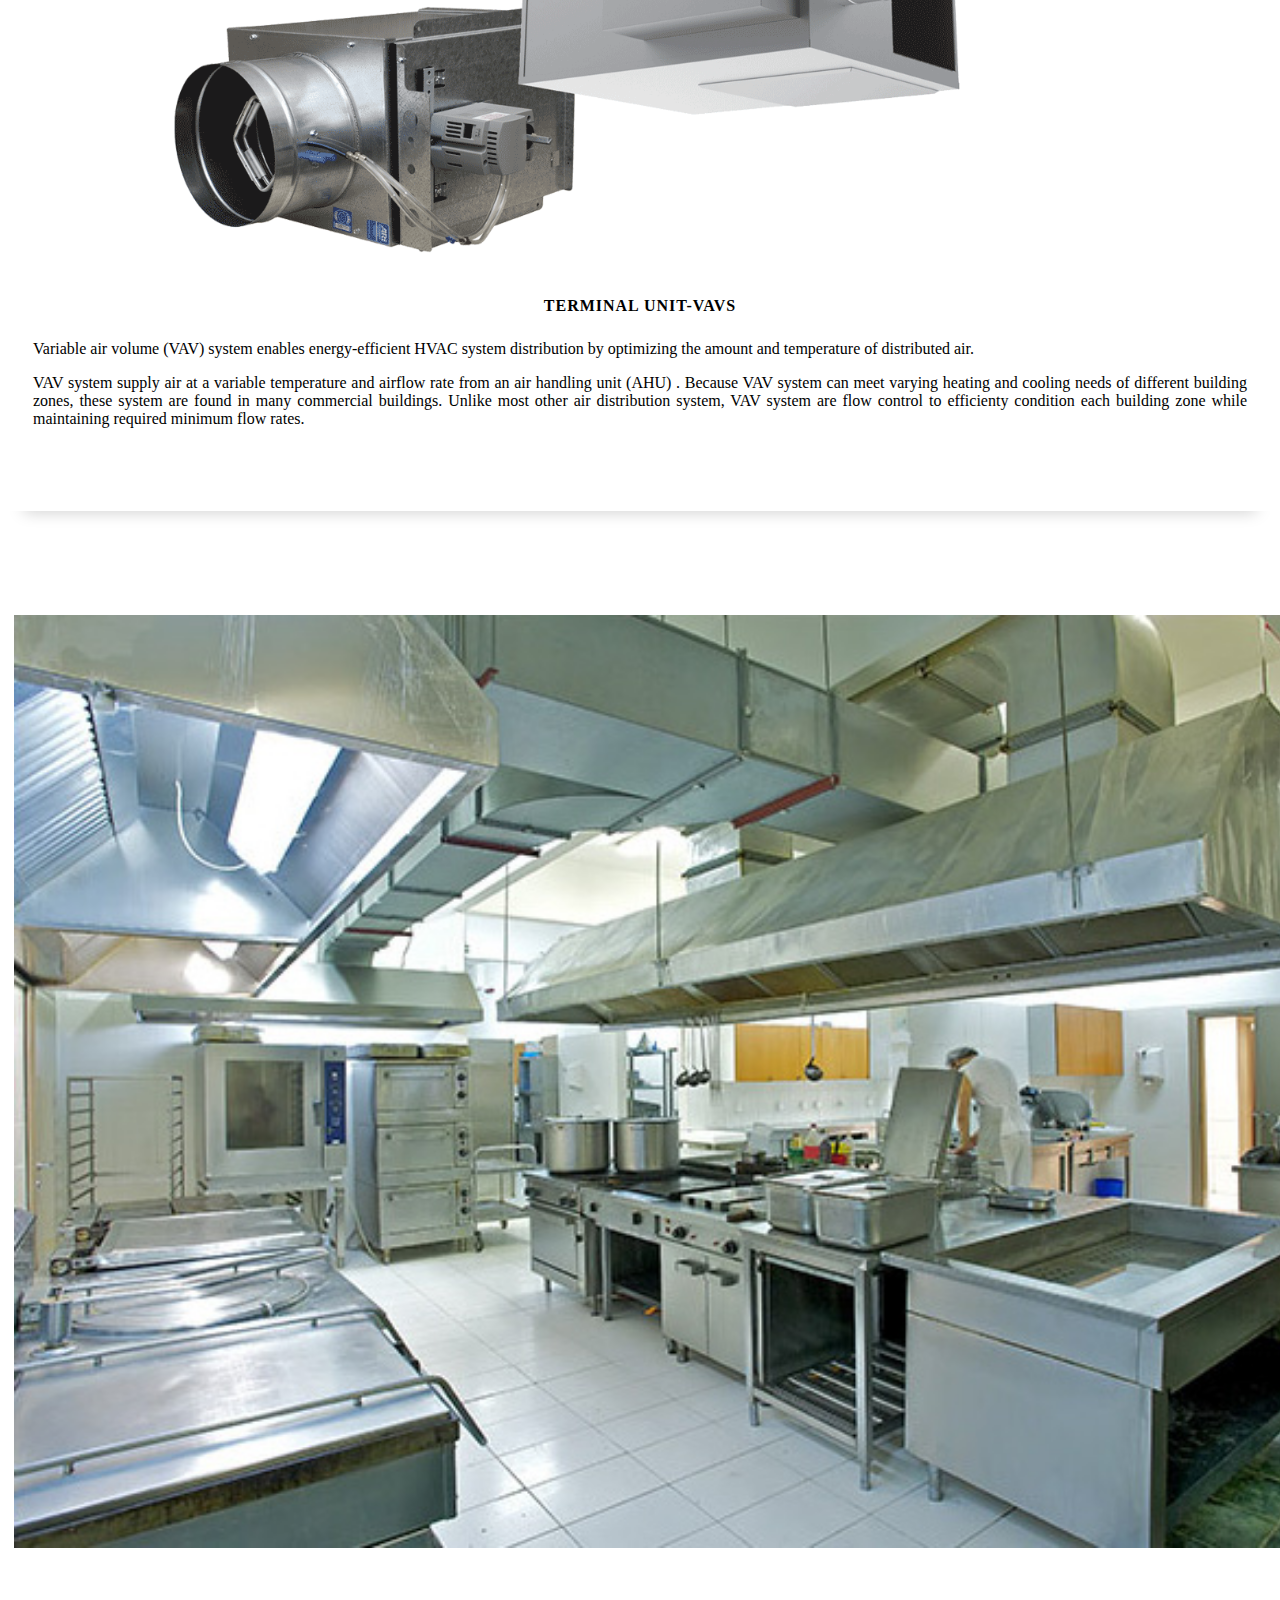
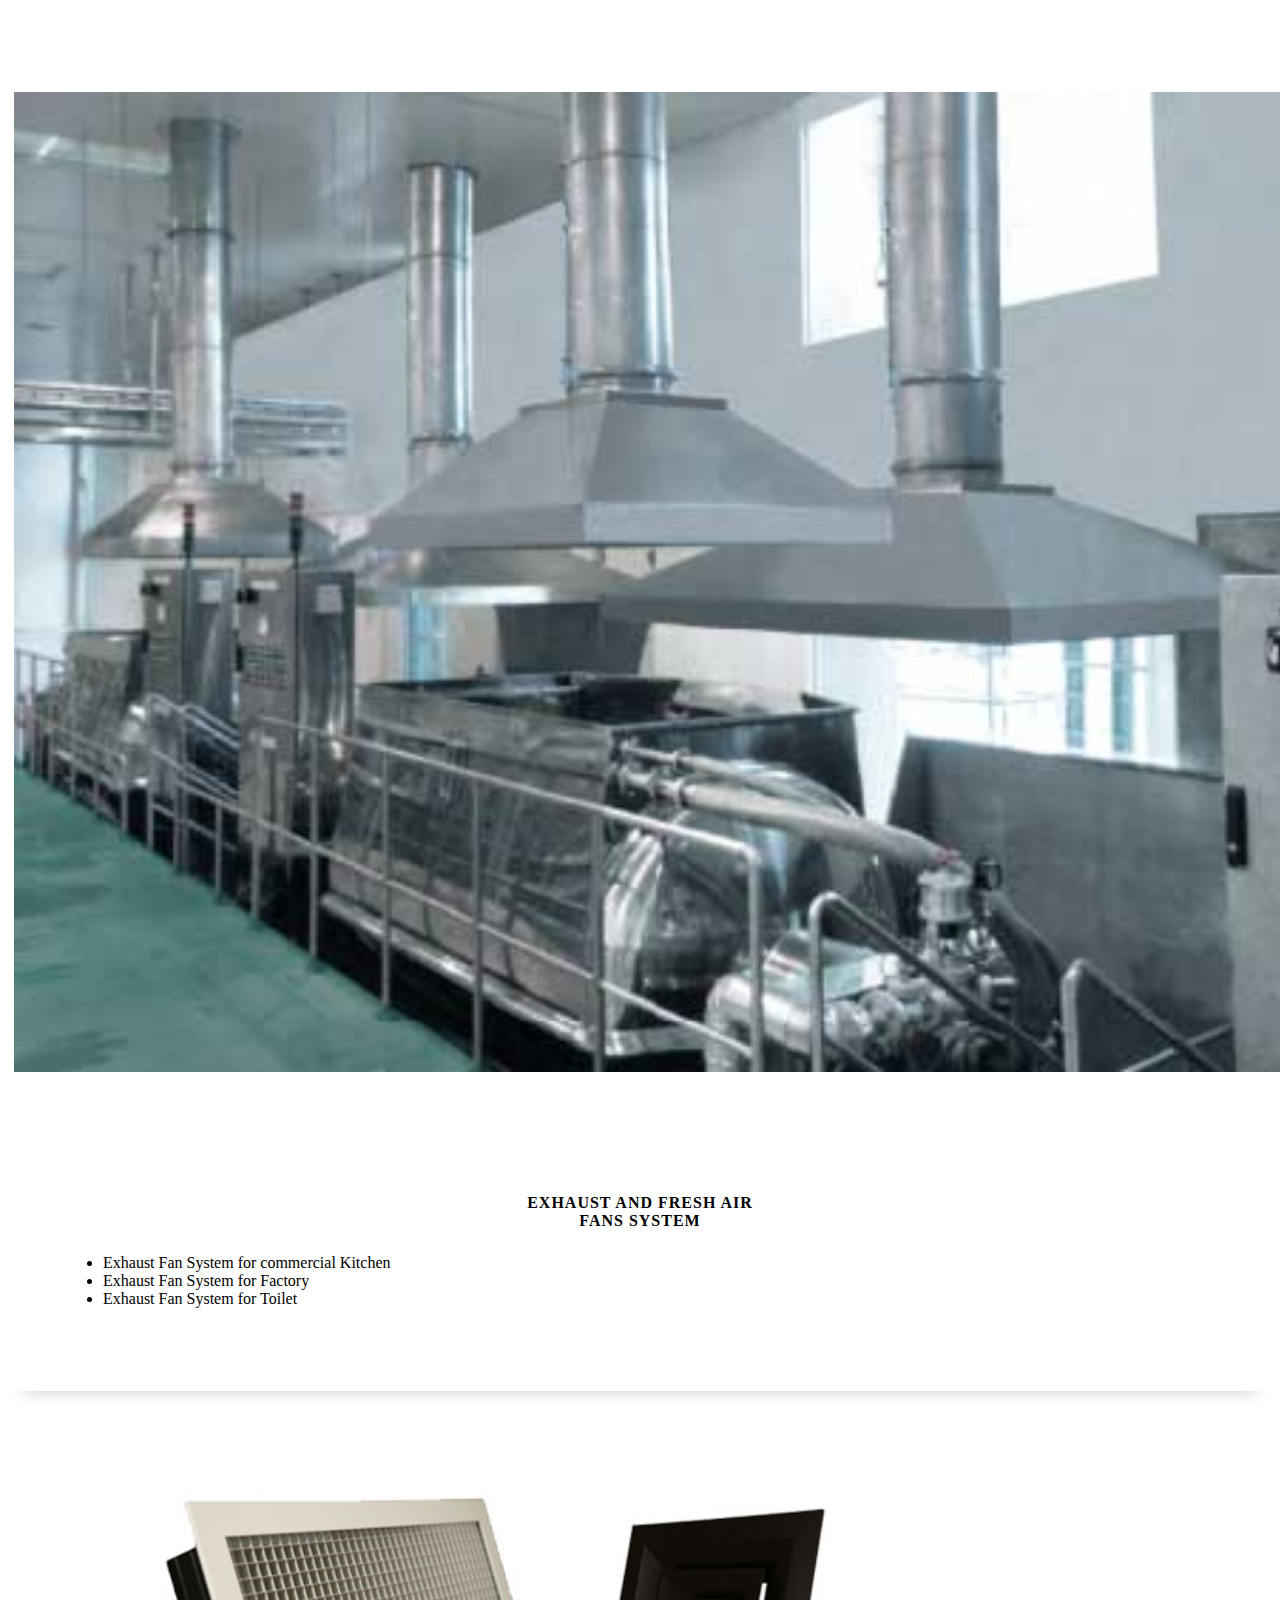
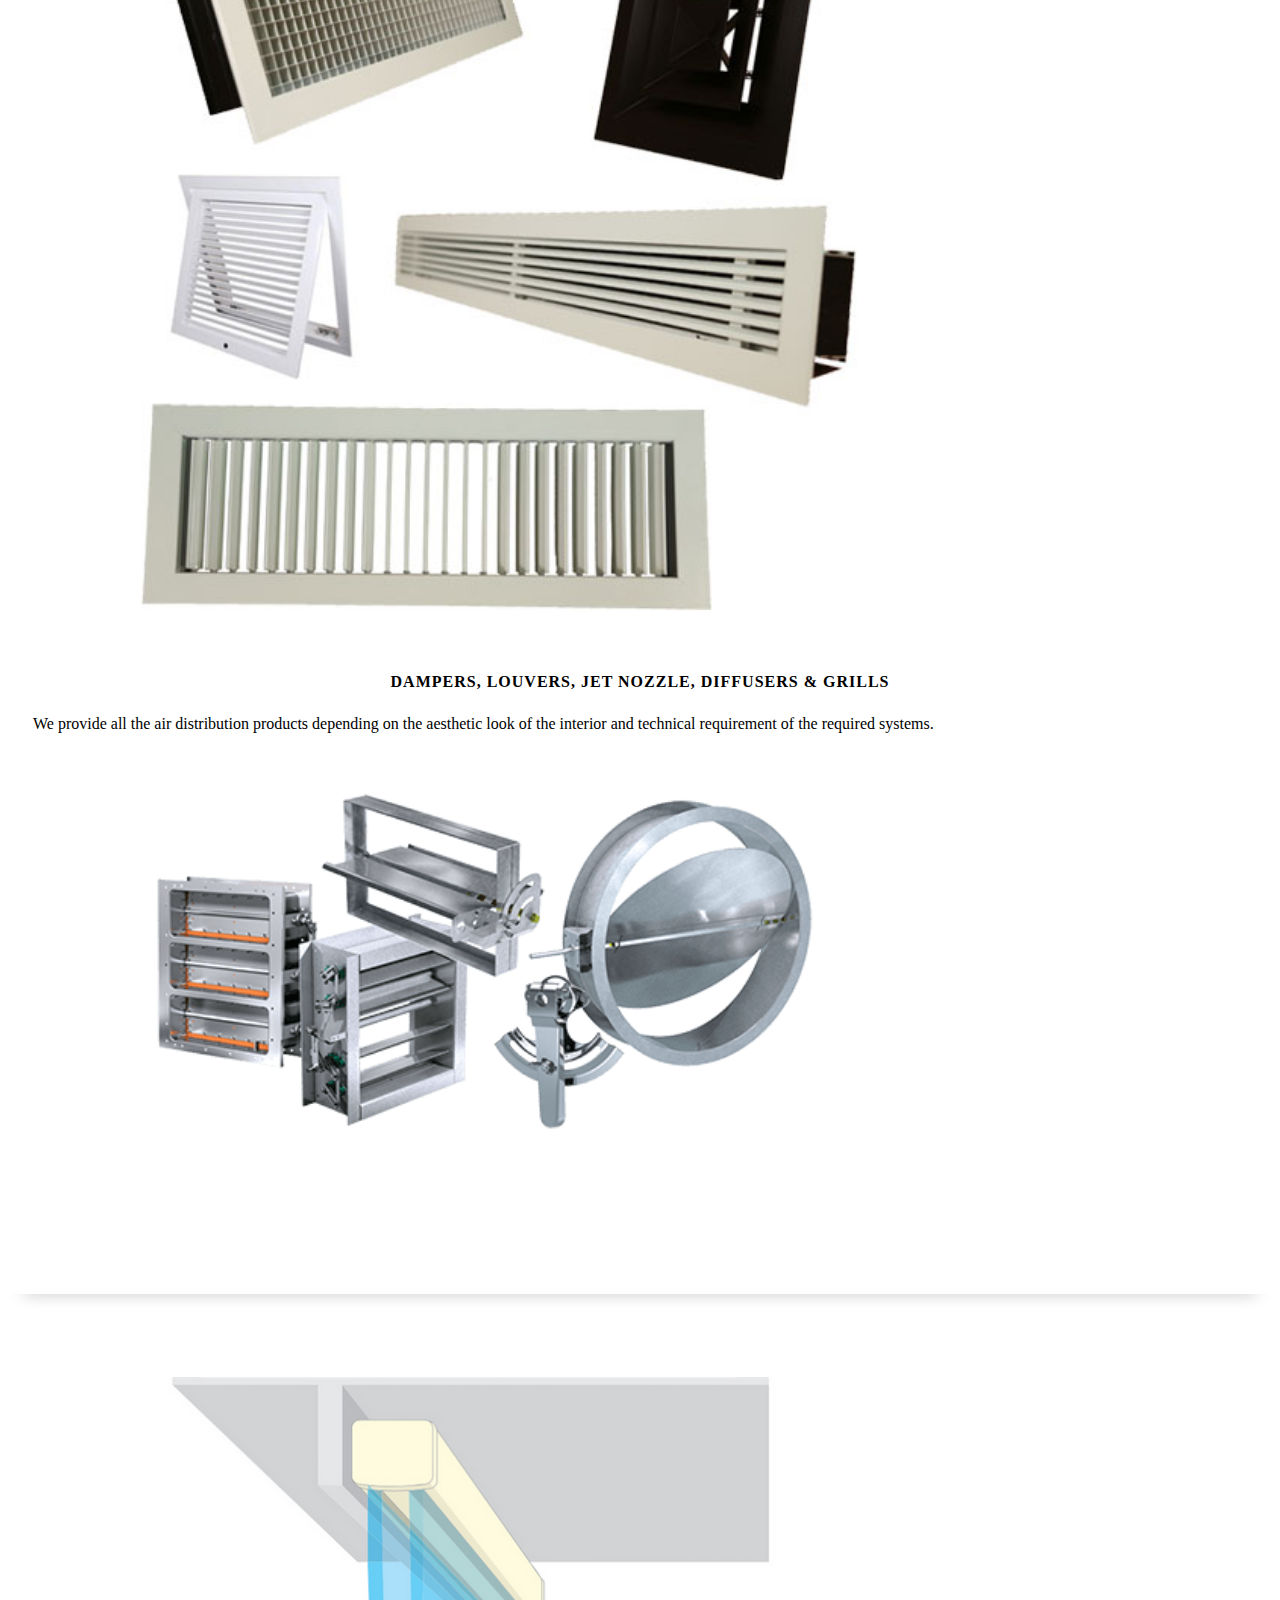
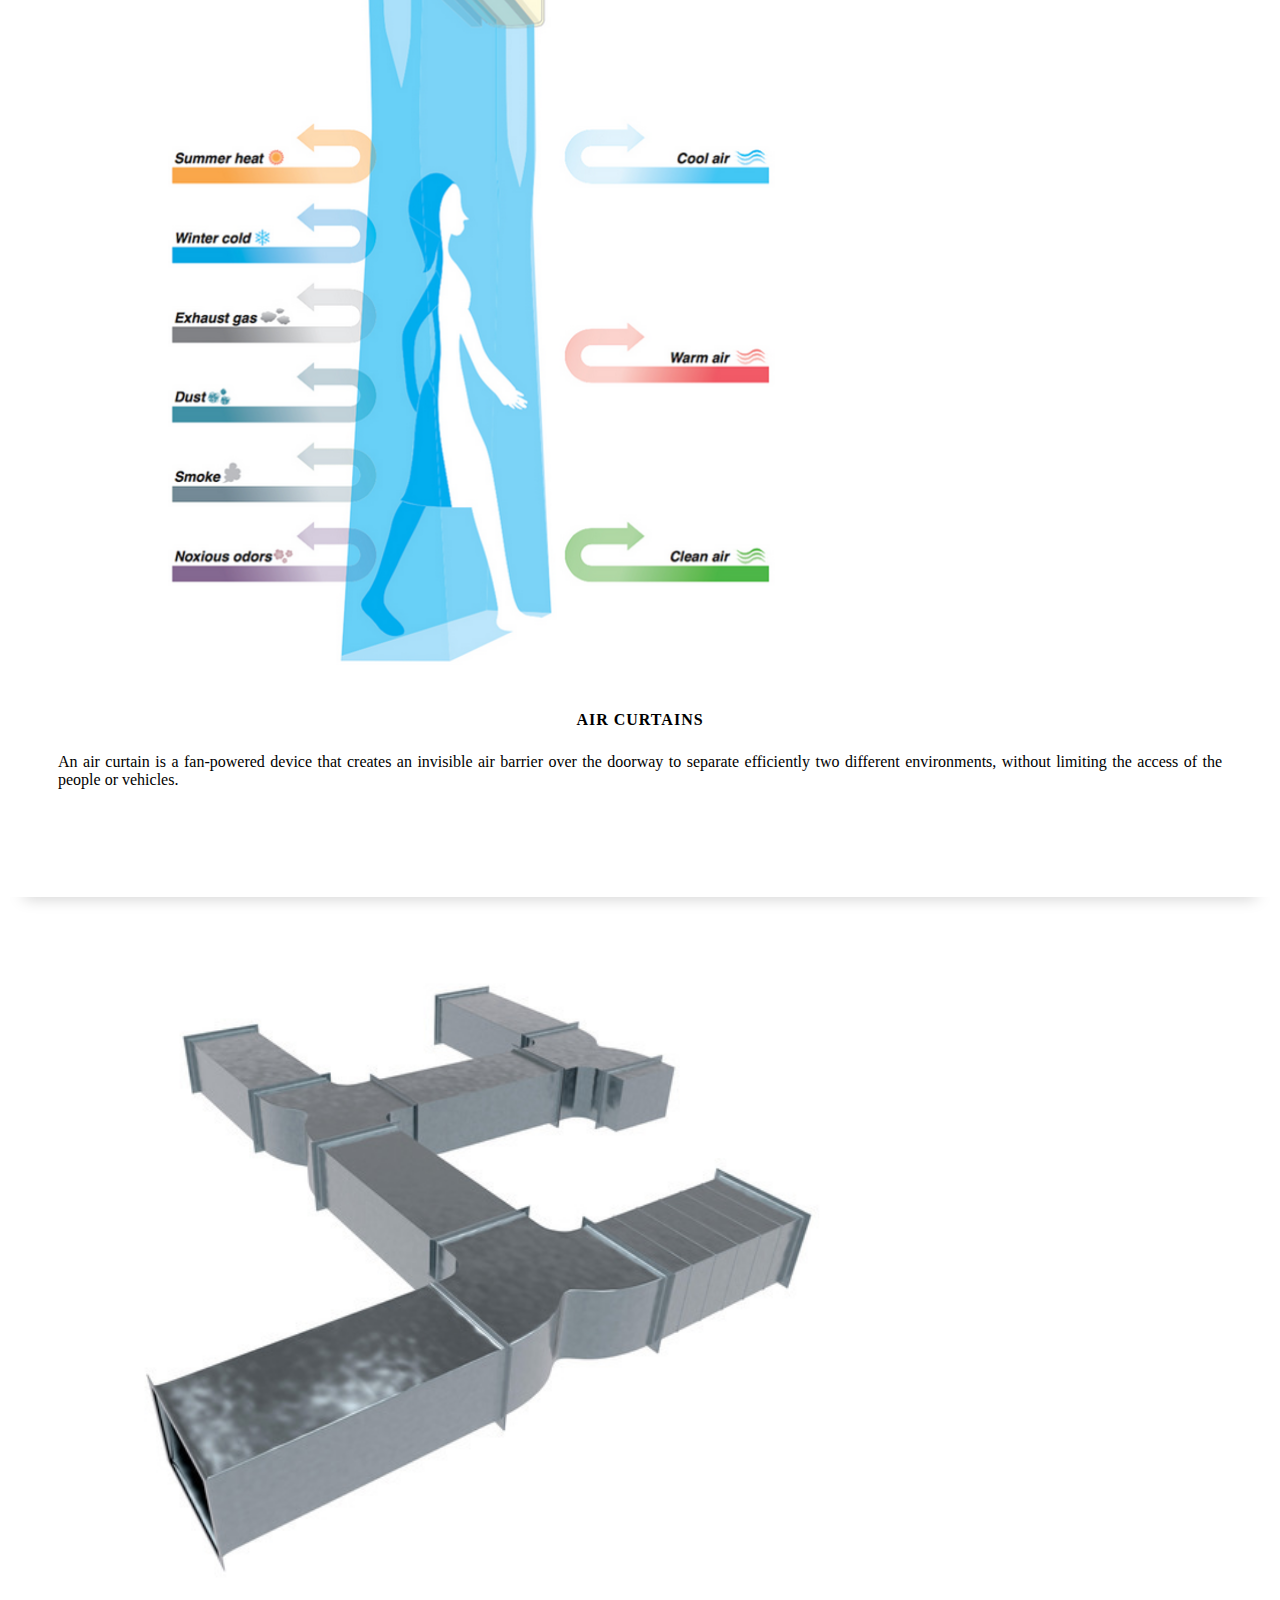
<file: imgs/index.html>
<!DOCTYPE html>
<html lang="en">

<head>
    <link rel="shortcut icon" type="image/x-icon" href="./imgs/favicon2.jpg">

    <meta charset="UTF-8">
    <meta http-equiv="X-UA-Compatible" content="IE=edge">
    <meta name="viewport" content="width=device-width, initial-scale=1.0">
    <meta name="description" content="Windsmit Air is an emerging group in the city starting in 2022. We help in maintaining good indoor air quality through adequate ventilation with filtration and provide thermal comfort.
  ">
    <meta name="keywords"
        content="Windsmit, air, ac services, air conditioning services, air conditioning, best ac services,HVAC, hvac Services ">

    <link rel="stylesheet" href="https://cdn.jsdelivr.net/npm/bootstrap@4.5.3/dist/css/bootstrap.min.css"
        integrity="sha384-TX8t27EcRE3e/ihU7zmQxVncDAy5uIKz4rEkgIXeMed4M0jlfIDPvg6uqKI2xXr2" crossorigin="anonymous">
    <script src="https://code.jquery.com/jquery-3.5.1.slim.min.js"
        integrity="sha384-DfXdz2htPH0lsSSs5nCTpuj/zy4C+OGpamoFVy38MVBnE+IbbVYUew+OrCXaRkfj"
        crossorigin="anonymous"></script>
    <script src="https://cdn.jsdelivr.net/npm/popper.js@1.16.1/dist/umd/popper.min.js"
        integrity="sha384-9/reFTGAW83EW2RDu2S0VKaIzap3H66lZH81PoYlFhbGU+6BZp6G7niu735Sk7lN"
        crossorigin="anonymous"></script>
    <script src="https://cdn.jsdelivr.net/npm/bootstrap@4.5.3/dist/js/bootstrap.min.js"
        integrity="sha384-w1Q4orYjBQndcko6MimVbzY0tgp4pWB4lZ7lr30WKz0vr/aWKhXdBNmNb5D92v7s"
        crossorigin="anonymous"></script>
    <link rel="stylesheet" href="index.css">
    <link rel="stylesheet" href="https://cdnjs.cloudflare.com/ajax/libs/font-awesome/6.1.1/css/all.min.css"
        integrity="sha512-KfkfwYDsLkIlwQp6LFnl8zNdLGxu9YAA1QvwINks4PhcElQSvqcyVLLD9aMhXd13uQjoXtEKNosOWaZqXgel0g=="
        crossorigin="anonymous" referrerpolicy="no-referrer" />

    <title>Windsmit Air - Best Airconditioning, HVAC and Cooling solutions provider</title>
    <meta name="google-site-verification" content="h4NOPOH0MmyDD2S3iy2NIpL2dN1Hj0RhrYT2SqOc2ks" />
    <link rel="canonical" href="https://windsmitair.com//" />
    <meta property="og:title" content=Windsmit Air - Best Airconditioning, HVAC and Cooling solutions provider>
    <meta property="og:site_name" content=WINDSMITAIR>
    <meta property="og:url" content=https://windsmitair.com />
    <meta property="og:description" content="">
    <meta property="og:type" content=website>
    <meta property="og:image" content=https://windsmitair.com/imgs/LOGO.png>
    <!-- Global site tag (gtag.js) - Google Analytics -->
    <script async src="https://www.googletagmanager.com/gtag/js?id=G-BX93S1QQC1"></script>
    <script>
        window.dataLayer = window.dataLayer || [];
        function gtag() { dataLayer.push(arguments); }
        gtag('js', new Date());

        gtag('config', 'G-BX93S1QQC1');
    </script>

</head>

<body>
    <!-- navbar code   -->
    <section class="navbar_container">
        <nav class="navbar navbar-expand-lg navbar-light">
            <a class="navbar-brand ml-5" href="#"><img src="./imgs/LOGO.png" alt="logo" width="180px"> </a>
            <button class="navbar-toggler" type="button" data-toggle="collapse" data-target="#navbarSupportedContent"
                aria-controls="navbarSupportedContent" aria-expanded="false" aria-label="Toggle navigation">
                <span class="navbar-toggler-icon"></span>
            </button>

            <div class="collapse navbar-collapse" id="navbarSupportedContent">
                <ul class="navbar-nav ml-auto mr-5">
                    <li class="nav-item active px-3">
                        <a class="nav-link" href="#">Home <span class="sr-only">(current)</span></a>
                    </li>
                    <li class="nav-item active px-3">
                        <div class="dropdown">
                            <button class="btn dropdown-toggle" type="button" id="dropdownMenuButton"
                                data-toggle="dropdown" aria-expanded="false">
                                About Us
                            </button>
                            <div class="dropdown-menu" aria-labelledby="dropdownMenuButton">
                                <a class="dropdown-item" href="#mission">Mission & Vision</a>
                                <a class="dropdown-item" href="#ourvalues">Our Values</a>
                                <a class="dropdown-item" href="#aboutus">About Us</a>
                            </div>
                        </div>
                    </li>
                    <li class="nav-item active px-3">
                        <div class="dropdown">
                            <button class="btn dropdown-toggle" type="button" id="dropdownMenuButton"
                                data-toggle="dropdown" aria-expanded="false">
                                Services
                            </button>
                            <div class="dropdown-menu" aria-labelledby="dropdownMenuButton">
                                <a class="dropdown-item" href="#ac">
                                    Air Conditioning
                                </a>
                                <a class="dropdown-item" href="#hvac">HVAC</a>
                                <a class="dropdown-item" href="#bms">BMS</a>
                                <a class="dropdown-item" href="#maintenance">System Service & Annual Maintenance</a>
                            </div>
                        </div>
                    </li>
                    <li class="nav-item active px-3">
                        <a class="nav-link" href="#footer">Contact us <span class="sr-only">(current)</span></a>
                    </li>
                    <li class="nav-item active px-3">
                        <a class="nav-link" href="/blog.html">Blog <span class="sr-only">(current)</span></a>
                    </li>
                    <li class="nav-item active px-3">
                        <a class="nav-link" href="https://wa.link/1g1gg9"><i class="fa-brands fa-whatsapp"></i></a>
                    </li>
                </ul>

            </div>
        </nav>

    </section>
    <!-- banner code  -->
    <section class="banner_container">
        <div id="carouselExampleCaptions" class="carousel slide" data-ride="carousel">
            <div class="carousel-inner">
                <div class="carousel-item active">
                    <img src="./imgs/ban8.jpg" class="d-block w-100" alt="banner">
                    <div class="carousel-caption d-md-block">
                        <!--<img src="./imgs/LOGO.png" class=" d-none d-md-block mr-auto ml-auto mb-5" width="400px">-->
                        <h1>AIR CONDITIONING | HVAC | BMS | CLIMATE CONTROL</h1>
                    </div>
                </div>
            </div>
        </div>

    </section>
    <!-- our identity -->
    <section class="section-space">
        <div class="container">
            <div class="p-4 name-logo">
                <div class="heading1">
                    <h2>OUR IDENTITY</h2>
                </div>
                <p><span>Name: </span>Windsmit air is an expression of our attitude, moto & efforts to make every
                    space healthier and pleasant for occupants. Significance of the name is smiling air
                    (SMIT). We believe in creating a happy environment, for that the serving air must be
                    clean, pure and happier. Here we design and engineer at utmost priority to make
                    healthy and happy air.</p>

                <p><span>Logo: </span>'Sun' whose power energizes everything on the earth, It provides an opportunity
                    for business. Hence our logo is the little gratitude to this magical source of heat. Logo
                    has a yellow background to represent the energy of the sun and green color
                    characterizes the trees who are a source of healthy air. The flags over the alphabet 'I'
                    symbolizes the direction of blowing wind towards the winning approach. (WIN).</p>
            </div>
        </div>

    </section>

    <section class="separation">
        <div></div>
    </section>
    <!-- mission vision  -->
    <section class="mission-vision section-space"  id="mission">
        <div class="container">
            <div class="row">
                <div class="col-md-6 kids">
                    <img src="./imgs/vission.jpg" class="img-responsive py-5" alt="vission img">
                </div>
                <div class="col-md-6">
                    <div class="vission-text p-4">
                        <h4>MISSION</h4>
                        <p style="margin-top: -10px;">At Windsmit Air, our sole purpose is to create comfortable yet sustainable future, without compromising over-all occupant experience by providing High quality HVAC solutions that prioritize the preservation of natural resources to minimize our environmental impact and promote energy efficiency. Through our dedication to sustainable practices, we aim to build a better future for generations to come.</p>
                        <h4 class="">VISION</h4>
                        <p style="margin-top: -10px;">Our two-fold vision aims to be the premier provider of innovative, cost effective, sustainable HVAC solutions and services, to every remote corner of the nation, while educating people about the critical importance of the indoor air quality for health and wellness.

                    Simultaneously to provide a stable and supportive platform to empower  talented individuals who are passionate and have potential about creating positive change in their communities and society.</p>
                    </div>
                </div>
            </div>
        </div>
    </section>
    <section class="separation">
        <div></div>
    </section>

    <!-- about us  -->

    <section class="section-section-space"  id="aboutus">
        <div class="section-space ">
            <div class="">
                <div class="container col-12 aboutus p-4">
                    <div class="heading2">
                        <h2>ABOUT US</h2>
                    </div>
                    <P style="margin-top: -10px;">Windsmit Air is an emerging group in the city starting in 2022. We
                        help in maintaining good indoor
                        air quality through adequate ventilation with filtration and provide thermal comfort.<br>
                        We offer perfect
                        HVAC equipment design, installation, commissioning and maintenance services to control the
                        inside climate conditions for part of residential structures such as single-family homes,
                        apartment
                        buildings, hotels, marriage halls, medium to large industrial and office buildings such as
                        skyscrapers, hospitals, and malls.

                        We are committed to modernizing India's infrastructure with greener, intelligent and smart
                        buildings
                        by providing entire building automation controls for energy savings and enhanced life of
                        equipment.</P>
                </div>

                <section class="separation" id="ourvalues">
                    <div></div>
                </section>
                <div class="container col-12 about-values section-space">
                    <div class="heading3">
                        <h2 >OUR VALUES</h2>
                    </div>
                    <div class="our-values pr-3" style="margin-top: -10px;">
                        <ul>
                            <li><span>1.Integrity</span>
                                <p>We promise honesty and transparency with everyone, we maintain our word with commitment.</p>
                            </li>

                            <li><span> 2.Customer Pivotal</span>
                                <p>We win when our customers are satisfied. Even the customer's little requirement is more valuable to us.</p>
                            </li>

                            <li> <span>3.Purpose Driven</span>
                                <p>We are committed to making a positive impact on society and environment, by aligning our mission, vison, values and actions to serve a greater purpose beyond profits.</p>
                            </li>

                            <li> <span> 4.Diversity and Inclusion</span>
                                <p>We value and embrace diversity, fostering a culture that is inclusive and promotes mutual respect, where everyone can feel welcome, appreciated, and supported.</p>
                            </li>

                            <li> <span>5.Continuous Improvement</span>
                                <p>We act on the small improvements, over the time these small changes have a bigger impact on solving the challenges.</p>
                            </li>
                        </ul>

                    </div>


                </div>
            </div>
        </div>
    </section>
    <section class="separation">
        <div></div>
    </section>
    <!-- service section  -->
    <section class="section-section-space mt-5">
        <!-- <link rel="stylesheet" href="https://stackpath.bootstrapcdn.com/font-awesome/4.7.0/css/font-awesome.min.css /> -->
        <div class="container">
            <div class="twelve mb-4">
                <h2 id="services">SERVICES</h2>
            </div>

            <div class="row our-servies">

                <div class="col-md-3 col-sm-6">
                    <div class="serviceBox">
                        <div class="service-icon">
                            <span><i class="fa-solid fa-1"></i></span>
                        </div>
                        <h3 class="title">AIR CONDITIONING</h3>
                        <ul class="description">
                            <li>Split AC</li>
                            <li>Window AC</li>
                            <li>Cassette AC</li>
                            <li>Ductable AC</li>
                            <li>Tower AC</li>
                        </ul>
                    </div>
                </div>
                <div class="col-md-3 col-sm-6">
                    <div class="serviceBox">
                        <div class="service-icon">
                            <span><i class="fa-solid fa-2"></i></span>
                        </div>
                        <h3 class="title">HVAC</h3>
                        <ul class="description">
                            <li>Standard & Custom Air Handling Units</li>
                            <li>Terminal Units</li>
                            <li>VRF System</li>
                            <li>Evaporative Cooling System</li>
                            <li>Dampers,Louvers,Diffusers & Grills</li>
                            <li>Exhaust and Fresh Air Fans</li>
                            <li>Air Curtains</li>
                            <liConventional and Fabric Ducting</li>
                        </ul>
                    </div>
                </div>
                <div class="col-md-3 col-sm-6">
                    <div class="serviceBox">
                        <div class="service-icon">
                            <span><i class="fa-solid fa-3"></i></span>
                        </div>
                        <h3 class="title">BMS</h3>
                        <ul class="description">
                            <li>Supervisory Controllers</li>
                            <li>DDC Controllers</li>
                            <li>Sensors</li>
                            <li>Thermostats</li>
                            <li>Valves</li>
                            <li>Panels</li>
                        </ul>
                    </div>
                </div>
                <div class="col-md-3 col-sm-6">
                    <div class="serviceBox">
                        <div class="service-icon">
                            <span><i class="fa-solid fa-4"></i></span>
                        </div>
                        <h3 class="title">SYSTEM SERVICE & ANNUAL MAINTENANCE</h3>
                        <ul class="description">
                            <li>24 X 7 Available</li>

                        </ul>
                    </div>
                </div>
            </div>
        </div>
    </section>
    <section class="separation">
        <div></div>
    </section>

    <section class="our services section-space" id="ac">
        <div class="container">
            <div class="servies1 ml-auto mr-auto gap-h-p">
                <h4 >1. ROOM AIR CONDITIONING</h4>
                <p style="margin-top: -10px;">We provide wide ranges of High Wall, Cassette, Window,
                    Tower, Ductable, air conditioners to our customers
                    depending on the their choices and requirements by
                    calculating the section-space, north orientation, solar heat gain and
                    other points considerations.</p>
            </div>
        </div>
        <section class=" galary-main section-space">
            <section class="container ">
                <div class="row">
                    <div class="col-12">

                        <div class="responsive">
                            <h5>Split AC</h5>
                            <div class="gallery">

                                <a target="_blank" href="">
                                    <img src="./imgs/Split AC.jpg" width="0" height="400" alt="Split AC">
                                </a>
                            </div>
                        </div>
                        <div class="responsive">
                            <h5>Cassette AC</h5>

                            <div class="gallery">
                                <a target="_blank" href="">
                                    <img src="./imgs/Cassette AC.jpg" alt="Cinque Terre" width="0" height="400"
                                        alt="Cassette AC">
                                </a>
                            </div>
                        </div>
                        <div class="responsive">
                            <h5>Window AC</h5>
                            <div class="gallery">
                                <a target="_blank" href="">
                                    <img src="./imgs/window AC.jpg" width="0" height="400" alt="Window AC">
                                </a>
                            </div>
                        </div>
                        <div class="responsive">
                            <h5>Tower AC</h5>
                            <div class="gallery">
                                <a target="_blank" href="">
                                    <img src="./imgs/Tower AC.jpg" width="0" height="400" alt="Tower AC">
                                </a>
                            </div>
                        </div>
                        <div class="clearfix"></div>
                        <div style="padding:6px;">

                        </div>
                    </div>
            </section>
        </section>
    </section>
    <section class="separation">
        <div></div>
    </section>

    <section class="container" id="hvac">
        <div class="container section-space">
            <div class="servies2 container">
                <h4 style="margin-top: -10px;" >2. HVAC</h4>
                <p>We provide commercial and residential centralized and packaged heating ventilation and
                    air conditioning systems to our customers depending on the their choices and
                    requirements by proper heat load calculations, & energy saving advices.
                </p>
                <ul>
                    <li>1.Standard & Custom Air Handling Units</li>
                    <li>2.VRF System</li>
                    <li>3.Evaporative Cooling System</li>
                    <li>4.Terminal Unit-VAVs</li>
                    <li>5.Exhaust and Fresh Air Fan systems</li>
                    <li>6.Air Distribution Products & Installation - Dampers, Louvers, jet nozzle diffusers & Grills
                    </li>
                    <li>7.Air curtains</li>
                    <li>8.GI Ducting & Fabric Ducting</li>
                </ul>
            </div>
        </div>
    </section>
    <section class="separation">
        <div></div>
    </section>

    <section class="container">
        <div class="container section-space">
            <div class="service3">
                <div class="row flex-column-reverse flex-lg-row">
                    <div class="col-md-6 service3 section-space">

                        <img src="./imgs/a) Standard & Custom Air Handling Units..png" class="img-responsive">
                        <img src="./imgs/Ductable AC.jpg" alt="Ductable AC">
                    </div>



                    <div class="col-md-6 service3 section-space">
                        <h4>STANDARD & CUSTOM
                            AIR HANDLING UNIT</h4>
                        <p style="margin-top: -10px;">An air handling unit, commonly called an AHU, is
                            the composition of elements mounted in large,
                            accessible box-shaped units called modules,
                            which house the appropriate ventilation
                            requirements for purifying, air-conditioning or
                            renewing the indoor air in a building or premises.
                        </p>
                        <p>They are usually installed on the roof of buildings
                            and, through ducts, the air is circulated to reach
                            each of the rooms in the building.
                        </p>
                    </div>
                </div>
            </div>
        </div>
    </section >
    <section class="separation">
        <div></div>
    </section>

    <section class="container">
        <div class="service4 section-space">
            <div class="container">
                <div class="row flex-column-reverse flex-lg-row">
                    <div class="col-md-6 service4 ">
                        <img src="./imgs/B) VRF System.png" class="img-responsive py-2" alt="VRF System">
                    </div>
                    <div class="col-md-6 service3 ">
                        <h4>VRF SYSTEM</h4>
                        <p style="margin-top: -10px;">Variable refrigerant flow is a technology that circulates only
                            the minimum amount of refrigerant needed during a single
                            heating or cooling period. This mechanism introduced the
                            opportunity for end users to individually control several air
                            conditioning zones at one time.In its simplest form a single
                            VRF/VRV outdoor unit serves multiple indoor units.
                        </p>
                        <p>VRF/VRV technology achieves extremely high efficiencies
                            by varying the flow of refrigerant to the indoor units based
                            on the exact demands of the individual areas. This allows
                            for precise temperature control and resulting zoned
                            comfort.
                        </p>
                    </div>
                </div>
            </div>
        </div>

    </section>
    <section class="separation">
        <div></div>
    </section>

    <section class="container">
        <div class="service section-space">
            <div class="container">
                <div class="row flex-column-reverse flex-lg-row">
                    <div class=" col-md-6 service3 service5-1 ">
                        <!-- <img src="./imgs/g) Evaporative Air Cooling System.jpg" class="img-responsive"> -->
                        <img src="./imgs/g) Evaporative Air Cooling System2.jpg" alt="Evaoprate AC system">
                        <img src="./imgs/g) Evaporative Air Cooling System3.jpg" alt="Evaporate AC system">
                    </div>
                    <div class="col-md-6 service3 service5 section-space">
                        <h4>EVAPORATIVE COOLING</h4>
                        <p style="margin-top: -10px;">This type of cooler uses Ducts for air distribution. It
                            ensures the
                            supply of fresh cool air which is done by the evaporative
                            cooling principle . It also pushes out the stale air from the area,
                            thus reduces the CO2 level inside the living spaces
                        </p>
                        <img src="./imgs/g) Evaporative Air Cooling System.png">
                    </div>
                </div>
            </div>
        </div>

    </section >
    <section class="separation">
        <div></div>
    </section>

    <section class="container">
        <div class="servies-6 section-space">
            <div class="cotainer">
                <div class="row flex-column-reverse flex-lg-row">
                    <div class="col-md-6 service3 terminalUnits">
                        <img src="./imgs/C) Terminal Unit-VAV.png" alt="image" class="img-responsive"
                            alt="Terminal unit vav">
                    </div>
                    <div class="col-md-6">
                        <div class="terminalUnits service3 section-space">
                            <h4>TERMINAL UNIT-VAVS</h4>
                            <P style="margin-top: -10px;">Variable air volume (VAV) system enables energy-efficient
                                HVAC system distribution by
                                optimizing the amount and temperature of distributed air.
                            </P>
                            <P>VAV system supply air at a variable temperature and airflow rate from an air handling
                                unit (AHU)
                                . Because VAV system can meet varying heating and cooling needs of different
                                building zones, these system are found in many commercial buildings.
                                Unlike most other air distribution system, VAV system are flow control to efficienty
                                condition
                                each building zone while maintaining required minimum flow rates.
                            </P>
                        </div>
                    </div>
                </div>
            </div>
        </div>

    </section>
    <section class="separation">
        <div></div>
    </section>

    <section class="container">
        <div class="container section-space">
            <div class="row flex-column-reverse flex-lg-row">
                <div class="col-md-6">
                    <div class="row">
                        <div class="col-md-6 srcv-7">
                            <img src="./imgs/EF for kitchen1.jpg" alt="" class=""height= "100%" >

                        </div>
                        <div class="col-md-6 srcv-7">
                            <img src="./imgs/e) Exhaust and Fresh air Fans- .jpg" alt="Exhaust and Fresh air Fans">
                        </div>
                    </div>
                </div>
                <div class="col-md-6">
                    <div class="srvs-txt service3 section-space">
                        <h4>EXHAUST AND FRESH AIR <br> FANS SYSTEM</h4>
                        <ul style="margin-left: 30px; margin-top: -10px">
                            <li>Exhaust Fan System for commercial Kitchen</li>
                            <li>Exhaust Fan System for Factory</li>
                            <li>Exhaust Fan System for Toilet</li>
                        </ul>
                        <!-- <p style="margin-top: -10px;">Exhaust Fan System for commercial Kitchen</p>
            <p style="margin-top: -10px;">Exhaust Fan System for Factory</p>
            <p style="margin-top: -10px;">Exhaust Fan System for Toilet</p> -->
                    </div>
                </div>
            </div>
        </div>

    </section>
    <section class="separation">
        <div></div>
    </section>

    <section class="container">
        <div class="servies-8 section-space">
            <div class="container">
                <div class="row flex-column-reverse flex-lg-row">
                    <div class="col-md-6">
                        <div class="srvc-img1">
                            <img src="./imgs/F) Grils.jpg" alt=" Grils" class="img-responsive">

                        </div>

                    </div>
                    <div class="col-md-6">
                        <div class="srvc-heading pt-5 service3">
                            <h4>DAMPERS, LOUVERS, JET
                                NOZZLE, DIFFUSERS &
                                GRILLS</h4>
                            <p style="margin-top: -10px;">We provide all the air distribution products depending
                                on the aesthetic look of the interior and technical
                                requirement of the required systems.</p>
                        </div>
                        <div class="srvc-img2">
                            <img src="./imgs/d) Air distribution products & Installation.png"
                                alt="Air distribution products & Installation" class="img-responsive">

                        </div>
                    </div>
                </div>
            </div>
        </div>

    </section>
    <section class="separation">
        <div></div>
    </section>

    <section class="container">
        <div class="container section-space">
            <div class="service3">
                <div class="row flex-column-reverse flex-lg-row">
                    <div class="col-md-6 service3 servies9">
                        <img src="./imgs/h) Air Curtains.png" class="img-responsive py-5" alt="Air Curtains">
                    </div>
                    <div class="col-md-6 service3 servies9">
                        <h4>AIR CURTAINS</h4>
                        <p style="margin-top: -10px;">An air curtain is a fan-powered device that creates an
                            invisible
                            air barrier over the doorway to separate efficiently two different
                            environments, without limiting the access of the people or
                            vehicles.
                        </p>
                    </div>
                </div>
            </div>
        </div>

    </section>
    <section class="separation">
        <div></div>
    </section>

    <section class="container">
        <div class="servies-10 section-space">
            <div class="cotainer">
                <div class="row flex-column-reverse flex-lg-row">
                    <div class="col-md-6 servies-10">
                        <img src="./imgs/f) Conventional Ducting & Air Distribution2.jpg" alt="image"
                            class="img-responsive">
                    </div>
                    <div class="col-md-6 service3">
                        <div class="terminalUnits service3">
                            <h4>CONVENTIONAL DUCTING
                                & AIR DISTRIBUTION</h4>
                            <p style="margin-top: -10px;">
                                We provide conventional GI ducting with inside
                                and outside insulation for thermal and fire
                                resistance. We have added a fabric ducting which
                                is a creative form of air distribution in our portfolio,
                                it gives you a colored, textured, aesthetic
                                importance related to your space.
                            </p>

                        </div>
                    </div>
                </div>
            </div>
        </div>

    </section>
    <section class="separation">
        <div></div>
    </section>

    <section class="container">
        <div class="servies-10-2 section-space">
            <div class="cotainer mt-5">
                <div class="row flex-column-reverse flex-lg-row">
                    <div class="col-md-6  servies-10-2">
                        <img src="./imgs/f) Conventional Ducting & Air Distribution.jpg"
                            alt="Conventional Ducting & Air Distribution" class="img-responsive">
                    </div>
                    <div class="col-md-6">
                        <div class="terminalUnits service3">
                            <h4>FABRIC DUCTING</h4>
                            <ul style="margin-top: -10px;">
                                <li>Customized colours to meet architectural demand.</li>
                                <li>Option of printing on the ducts, like logo or theme.</li>
                                <li>Low costs due to low weight of systems - well suited for
                                    retrofit installations.</li>
                                <li>Ducts are folded, packed and shipped in small cartons.</li>
                                <li>No need of insulation.</li>
                                <li>Duct systems are easily installed in places where
                                    conventional ducting does not apply.</li>
                            </ul>
                        </div>
                    </div>
                </div>
            </div>
        </div>

    </section>
    <section class="separation">
        <div></div>
    </section>
<section class=""  id="bms">
    <div class="bms1 section-space">
        <div class="container mt-5">
            <div class="row flex-column-reverse flex-lg-row">
                <div class="col-md-6 bms-1">
                    <img src="./imgs/ibms.jpg" alt="Ibms" class="img-responsive">
                </div>
                <div class="col-md-6">
                    <div class="service3 bms1 mt-5">
                        <h4>3.BMS</h4>
                        <p style="margin-top: -10px;">
                            We offer increased safety and efficiency with intelligent
                            building automation and controls. Building Management
                            Systems (BMS) controls and monitors the large energy
                            consuming systems within a building, such as HVAC,
                            lighting, fire and security systems on a single platform to
                            command and monitor it by using workstation.
                        </p>
                    </div>
                </div>
            </div>
        </div>
    </div>

    <section class="separation">
        <div></div>
    </section>
    <div class="bms2 section-space " id="maintenance">
        <div class="container mt-5">
            <div class="row flex-column-reverse flex-lg-row">
                <div class="col-md-6 bms-2 ">
                    <img src="./imgs/comprehensive-amc-500x500.jpg" alt="comprehensive-amc"
                        class="img-responsive">
                </div>
                <div class="col-md-6 ">
                    <div class="bms-2 service3">
                        <h4>4.SYSTEM SERVICE &
                            ANNUAL MAINTENANCE
                            CONTRACT</h4>
                        <p style="margin-top: -30px;">
                            We provide agreement between a company and a
                            customers that sets expectations for the ongoing
                            maintenance of equipment which saves the excess
                            expenses of customer and improves the life of the
                            equipment results in energy saving.
                        </p>
                    </div>
                </div>
            </div>
        </div>
    </div>
</section>


<section id="footer">
    <!-- Remove the container if you want to extend the Footer to full width. -->
    <div class=" mt-5">
        <!-- Footer -->
        <footer class="text-center text-lg-start text-white" style="background-color: #fff121">
            <!-- Grid container -->
            <div class="container p-4 pb-0">
                <!-- Section: Links -->
                <section class="">
                    <!--Grid row-->
                    <div class="row">
                        <!-- Grid column -->
                        <div class="col-md-3 col-lg-3 col-xl-3 mx-auto mt-3 ">
                            <a class="ml-5 my-5" href="#"><img src="./imgs/LOGO.png" alt="logo" width="160px" style="position: relative;
    left: -28px;
    width: 207px;" id="footer-logo"> </a>

                            <p style="margin-top: 25px; color: #000; font-weight: 500;">
                                Not Just Air Conditioning<br> We Provide Cooling Solutions
                            </p>

                        </div>
                        <!-- Grid column -->
                        <hr class="w-100 clearfix d-md-none" />

                        <!-- Grid column -->
                        <div class="col-md-2 col-lg-2 col-xl-2 mx-auto mt-3">
                            <div class="links">
                                <h6 class="text-uppercase mb-4 font-weight-bold">Link </h6>
                                <p>
                                    <a class="ml-2" href="#">Home</a>
                                </p>
                                <p>
                                    <a class="ml-4" href="#aboutus">About us</a>
                                </p>
                                <p>
                                    <a class="ml-3" href="#services">Services</a>
                                </p>
                                <p>
                                    <a class="ml-5 mr-3" href="https://wa.link/1g1gg9">Contact us</a>
                                </p>
                            </div>

                        </div>
                        <!-- Grid column -->

                        <hr class="w-100 clearfix d-md-none" />

                        <!-- Grid column -->
                        <hr class="w-100 clearfix d-md-none" />

                        <!-- Grid column -->
                        <div class="col-md-4 col-lg-3 col-xl-3 mx-auto mt-3 mr-auto ml-auto">
                            <div class="contacts">
                                <h6 class="text-uppercase mb-4 font-weight-bold mr-5">Contact</h6>
                                <p><i class="fas fa-home mr-3"></i>357,Darodkar Square,<br><p style="margin-left: 40px;margin-top: -15px;" >Beside Sant Nagaji Sabhagruh,</p>
                                    <p style="margin-left: 40px;margin-top: -15px;margin-bottom: -6px;" >CA Road, Nagpur-440032</p>
                                    </p>
                                <p><a href="mailto:windsmit.air@gmail.com"><i
                                            class="fas fa-envelope mr-4"></i>windsmit.air@gmail.com</a>
                                </p>
                                <p><a href="tel:+91-9021097544"><i class="fas fa-phone mr-3"></i>
                                        +91-9021097544</a></p>
                                <p><a href="https://wa.link/1g1gg9"><i class="fa-brands fa-whatsapp mr-3"></i>
                                        +91-9021097544</a></p>

                            </div>

                        </div>
                        <!-- Grid column -->

                        <!-- Grid column -->
                        <div class="col-md-3 col-lg-2 col-xl-2 mx-auto mt-3">
                            <div class="socials">
                                <h6 class="text-uppercase mb-4 font-weight-bold">Follow us</h6>

                                <!-- Facebook -->
                                <a class="btn btn-primary btn-floating m-1" style="background-color: #3b5998"
                                    href="https://www.facebook.com/Windsmit-AIR-102244382517217/" role="button"><i
                                        class="fab fa-facebook-f"></i></a>
                                <!-- Instagram -->
                                <a class="btn btn-primary btn-floating m-1" style="background-color: #fe0303"
                                    href="https://instagram.com/windsmit.air?igshid=YmMyMTA2M2Y=" role="button"><i
                                        class="fab fa-instagram"></i></a>

                                <!-- whatsapp -->
                                <a class="btn btn-primary btn-floating m-1" style="background-color: #cbc508"
                                    href="https://wa.link/1g1gg9" role="button">
                                    <i class="fa-brands fa-whatsapp"></i></a>

                            </div>
                        </div>
                    </div>
                    <!--Grid row-->
                </section>
                <!-- Section: Links -->
            </div>
            <!-- Grid container -->
            

            <!-- Copyright -->
            <div class="text-center p-3" style="background-color: #00B050;color: #000;">
                © 2022 Copyright:
                <a class="" style="color: #000;" href="https://windsmitair.com/">windsmitair.com</a>
            </div>
            
            <!-- Copyright -->
        </footer>
        <!-- Footer -->
    </div>
    <!-- End of .container -->
</section>


</body>

</html>
</file>
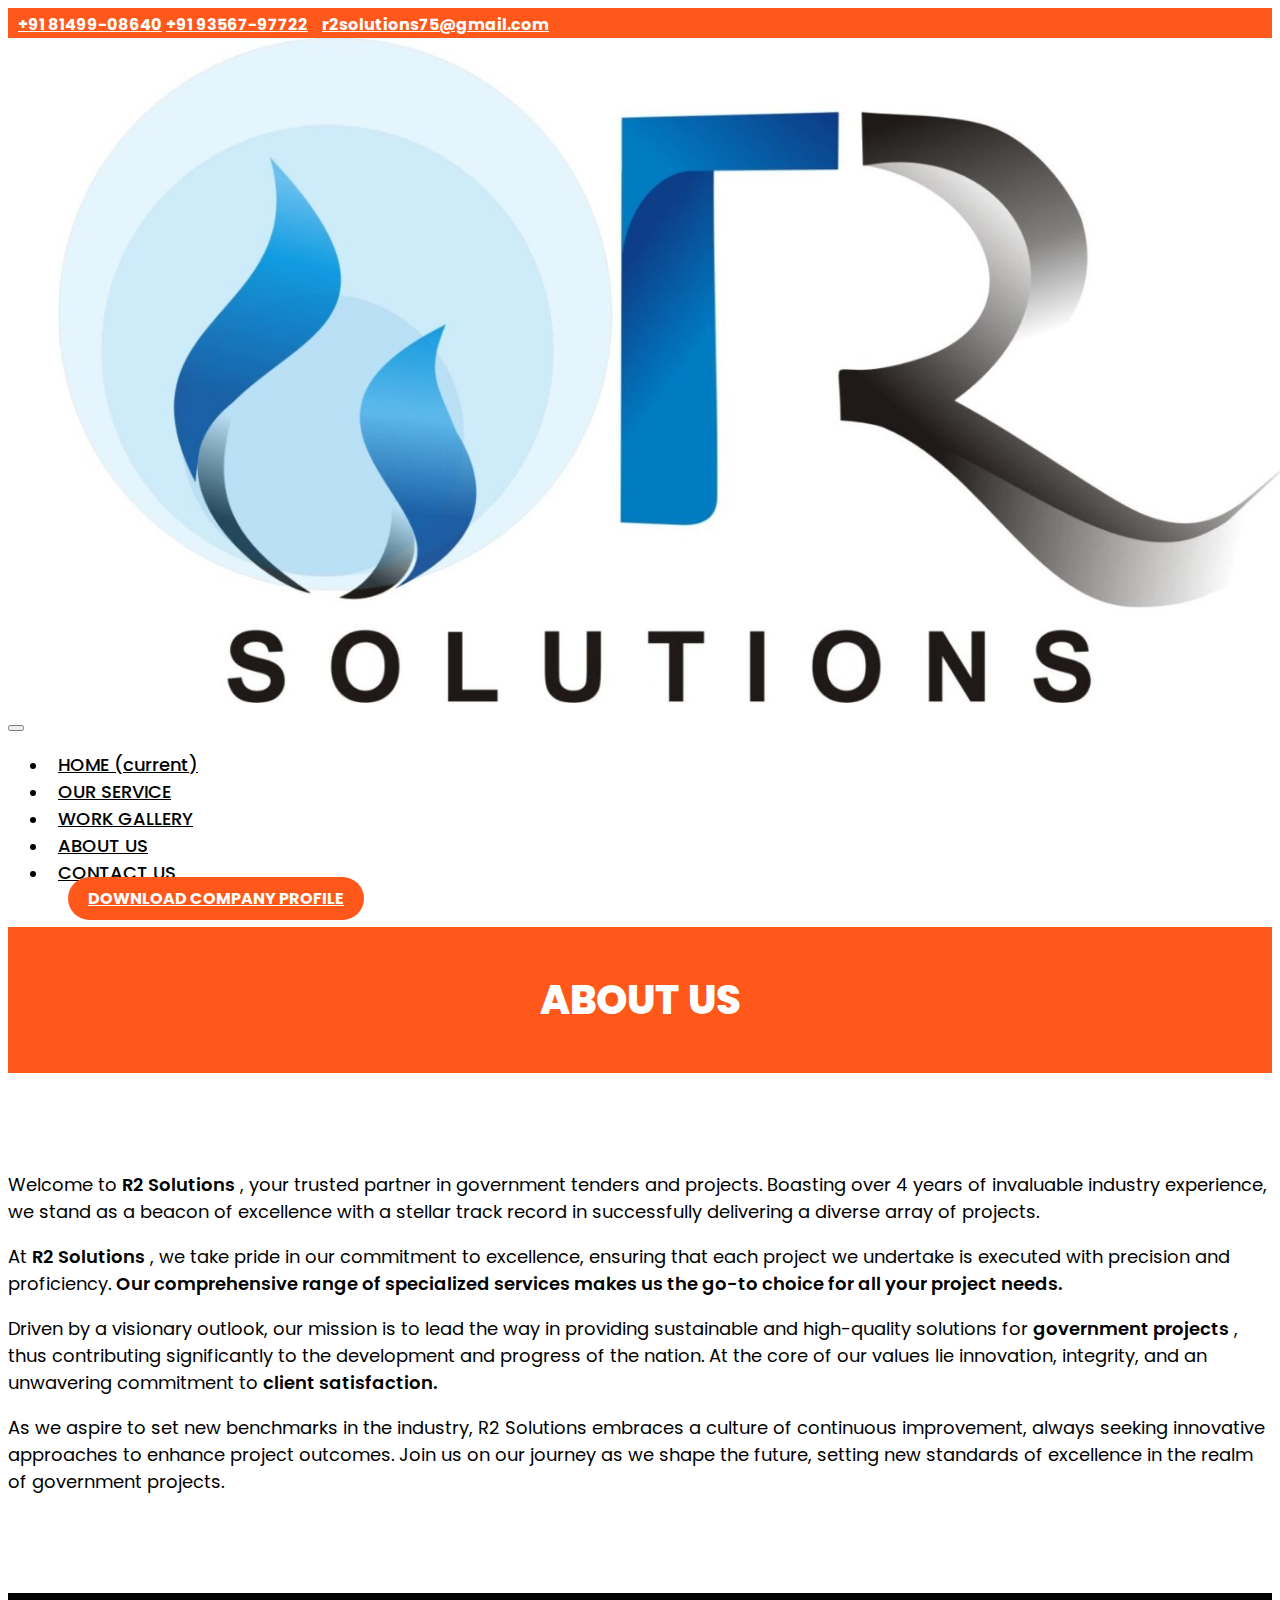
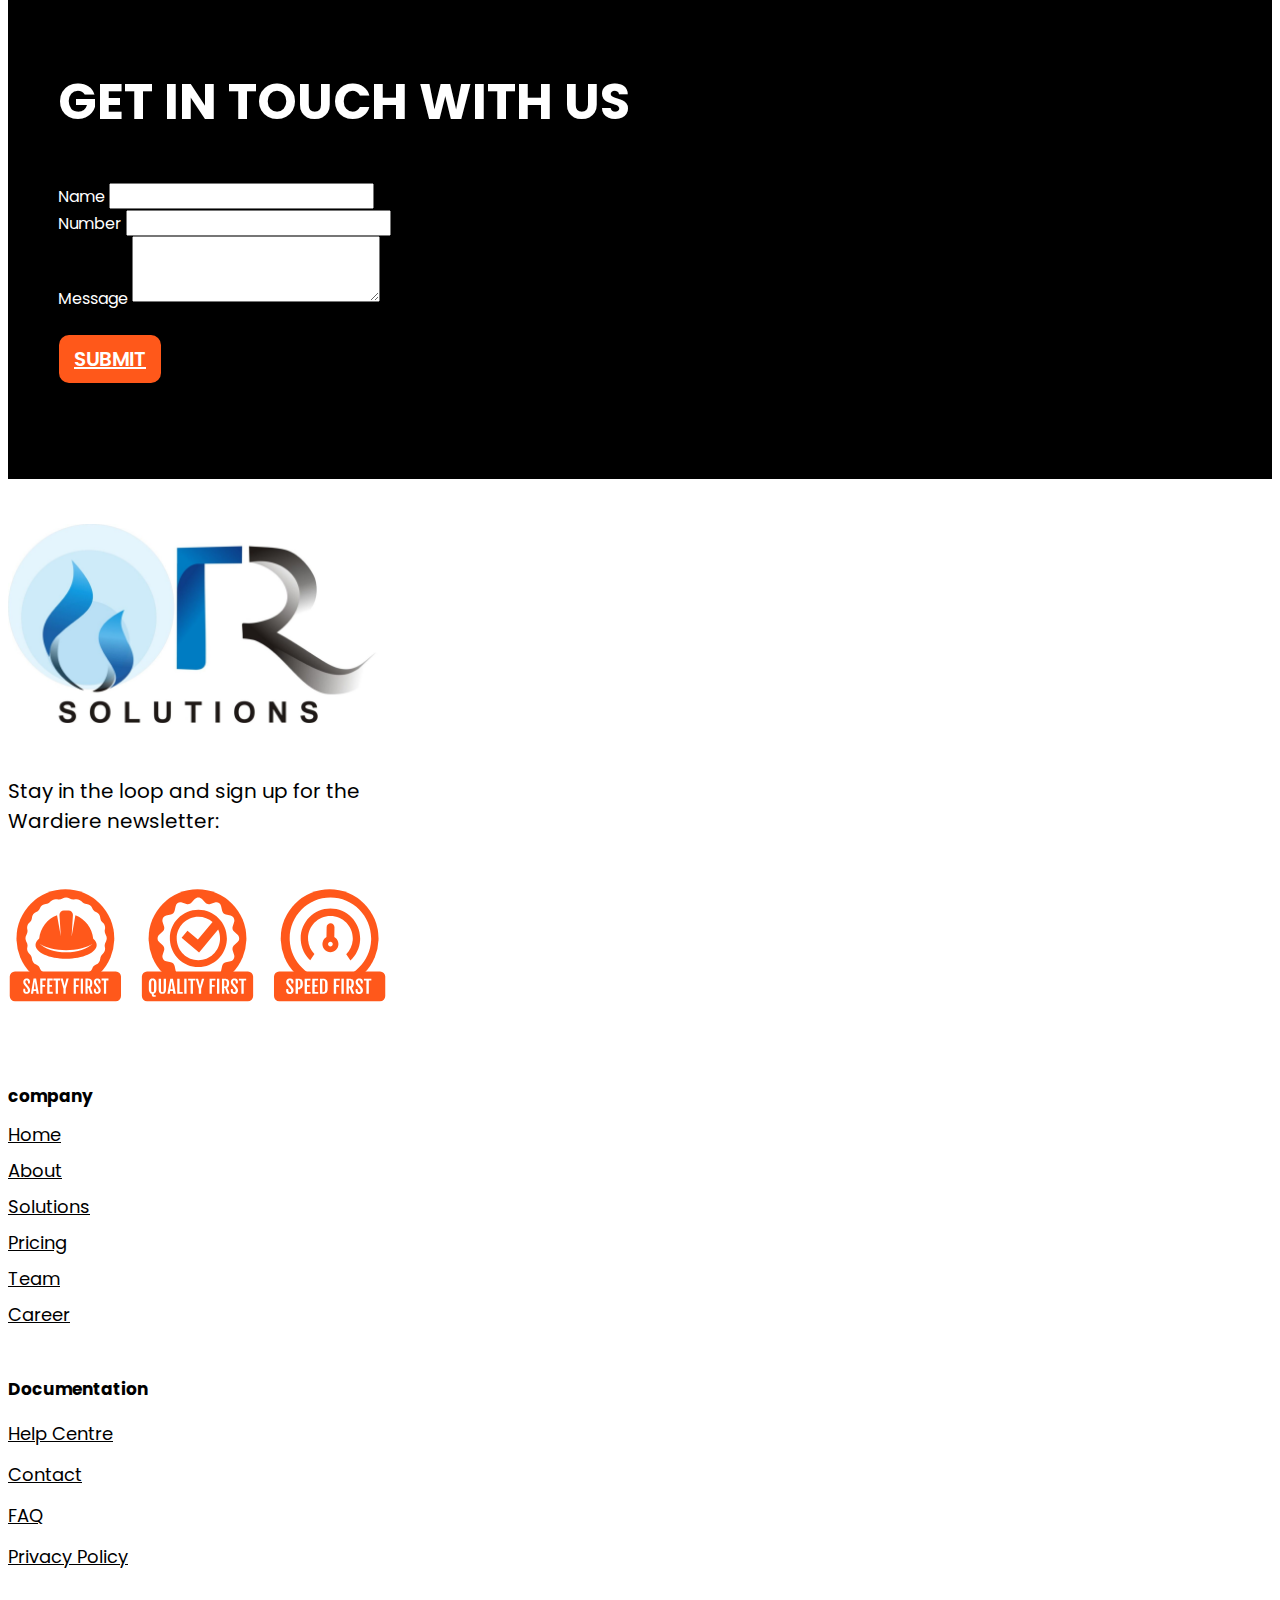
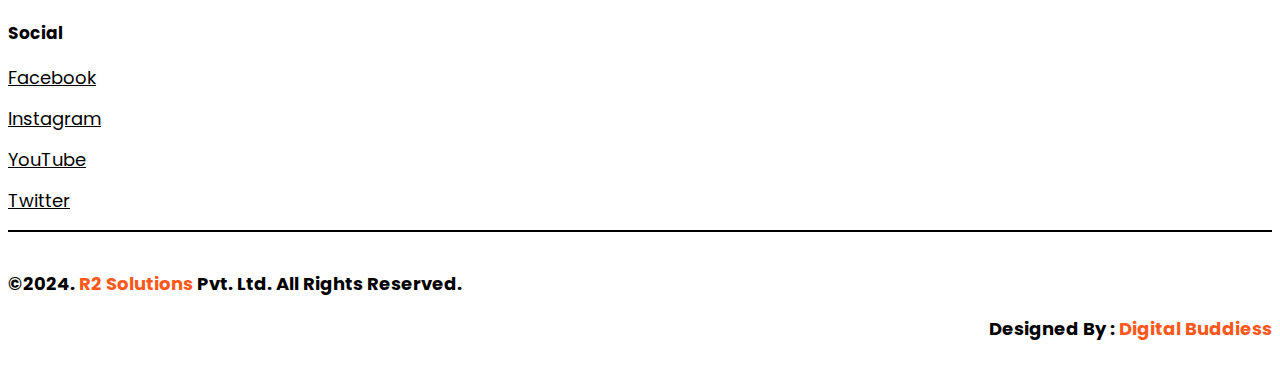
<file: aboutus.html>
<!DOCTYPE html>
<html lang="en">

<head>
  <meta charset="UTF-8" />
  <meta name="viewport" content="width=device-width, initial-scale=1.0" />
  <title>R solution</title>
  <link rel="stylesheet" href="style.css" />
  <link rel="stylesheet" href="https://cdn.jsdelivr.net/npm/bootstrap@4.6.2/dist/css/bootstrap.min.css"
    integrity="sha384-xOolHFLEh07PJGoPkLv1IbcEPTNtaed2xpHsD9ESMhqIYd0nLMwNLD69Npy4HI+N" crossorigin="anonymous" />
  <script src="https://cdn.jsdelivr.net/npm/jquery@3.5.1/dist/jquery.slim.min.js"
    integrity="sha384-DfXdz2htPH0lsSSs5nCTpuj/zy4C+OGpamoFVy38MVBnE+IbbVYUew+OrCXaRkfj"
    crossorigin="anonymous"></script>
  <script src="https://cdn.jsdelivr.net/npm/bootstrap@4.6.2/dist/js/bootstrap.bundle.min.js"
    integrity="sha384-Fy6S3B9q64WdZWQUiU+q4/2Lc9npb8tCaSX9FK7E8HnRr0Jz8D6OP9dO5Vg3Q9ct"
    crossorigin="anonymous"></script>
  <link rel="stylesheet" href="https://cdnjs.cloudflare.com/ajax/libs/font-awesome/6.5.1/css/all.min.css"
    integrity="sha512-DTOQO9RWCH3ppGqcWaEA1BIZOC6xxalwEsw9c2QQeAIftl+Vegovlnee1c9QX4TctnWMn13TZye+giMm8e2LwA=="
    crossorigin="anonymous" referrerpolicy="no-referrer" />
</head>

<body>
  <!-- navbar section  -->
  <section class="top-bar">
    <nav class="navbar ">
      <nav class="nav">
        <a href="tel:81499-08640" class="nav-link top-contact"><i class="fa-solid fa-phone top-contact"></i>+91
          81499-08640</a>
          <a href="tel:9356797722" class="nav-link top-contact">+91
            93567-97722</a>
        <a href="mailto:r2solutions75@gmail.com" class="nav-link top-contact"><i
            class="fa-solid fa-envelope top-contact"></i>r2solutions75@gmail.com</a>
      </nav>
      
    </nav>
  </section>

  <section class=" container-fluid">
    <nav class="navbar navbar-expand-lg navbar-light">
      <a class="navbar-brand" href="index.html"><img src="imgs/logo.jpeg" alt=""></a>
      <button class="navbar-toggler" type="button" data-toggle="collapse" data-target="#navbarSupportedContent"
        aria-controls="navbarSupportedContent" aria-expanded="false" aria-label="Toggle navigation">
        <span class="navbar-toggler-icon"></span>
      </button>

      <div class="collapse navbar-collapse" id="navbarSupportedContent">
        <ul class="navbar-nav mr-auto ml-auto">
          <li class="nav-item active">
            <a class="nav-link" href="index.html">HOME <span class="sr-only">(current)</span></a>
          </li>
          <li class="nav-item">
            <a class="nav-link" href="service.html">OUR SERVICE</a>
          </li>
          <li class="nav-item">
            <a class="nav-link" href="work.html">WORK GALLERY</a>
          </li>
          <li class="nav-item">
            <a class="nav-link" href="#about-us">ABOUT US</a>
          </li>
          <li class="nav-item">
            <a class="nav-link" href="#contact-us">CONTACT US</a>
          </li>
          <a class="navbar_button mr-auto" href="#">DOWNLOAD COMPANY PROFILE</a>

        </ul>
        
      </div>
    </nav>
  </section>

<section class="about-us-contain">
 <div class="aboutus" id="about-text" >
    <div class="ab-heading">
      <h2 class="container-fluid">ABOUT US</h2>

    </div>
    <section class="about-text container">
        <p>Welcome to <span>R2 Solutions</span> , your trusted partner in government tenders and projects. Boasting over
            4 years of invaluable industry experience, we stand as a beacon of excellence with a stellar track
            record in successfully delivering a diverse array of projects.
        </p>
        <p>
            At <span>R2 Solutions</span> , we take pride in our commitment to excellence, ensuring that each project we
undertake is executed with precision and proficiency. <span>Our comprehensive range of specialized
    services makes us the go-to choice for all your project needs.</span>
        </p>
        <p>
            Driven by a visionary outlook, our mission is to lead the way in providing sustainable and high-quality
solutions for <span>government projects</span> , thus contributing significantly to the development and
progress of the nation. At the core of our values lie innovation, integrity, and an unwavering
commitment to <span>client satisfaction.</span>
        </p>
        <p>
            As we aspire to set new benchmarks in the industry, R2 Solutions embraces a culture of continuous
improvement, always seeking innovative approaches to enhance project outcomes. Join us on our
journey as we shape the future, setting new standards of excellence in the realm of government
projects.
        </p>
    </section>
 </div>
</section>



    <!-- get in touch -->

    <section class="get-n-touch">
        <div class="container">
          
          <div class="row contacts-us" id="contact-us">
            <div class="col-md-6">
              <h2 class="get-in-heading">GET IN TOUCH WITH US</h2>
    
            </div>
            <div class="col-md-6 form-group">
              <div class="row">
                <div class="contact-us-form form-group col-sm-6 col-xs-6">
                  <label for="">Name</label>
                  <input type="text" class="form-control" />
                </div>
                <div class="contact-us-form form-group col-sm-6 col-xs-6">
                  <label for="">Number</label>
                  <input type="tel" class="form-control" pattern="[0-9]{3}-[0-9]{3}-[0-9]{4}" maxlength="10" minlength="10" required/>
                </div>
              </div>
              <div class="">
                <label for="">Message</label>
                <textarea class="form-control" id="exampleFormControlTextarea1" rows="3"></textarea>
                <div class="inputs">
                  <a href="">SUBMIT</a>
                </div>
              </div>  
              </div>
            </div>
          </div>
        </div>
      </section>
      <!-- footre -->
      <section class="footer-section">
        <div class="container">
          <div class="row">
            <div class="col-md-6">
              <div class="footer-logo container">
                <a href="index.html"><img src="imgs/logo.jpeg" alt="" /></a>
                <p>
                  Stay in the loop and sign up for the <br />
                  Wardiere newsletter:
                </p>
                <a class="" href=""><img src="imgs/safety-icon.svg" class="safty-icon" alt=""></a>
              </div>
            </div>
            <div class="col-md-6 container">
              <div class="row">
                <div class="col-md-4">
                  <div class="mx-auto mb-4 footer-links">
                    <!-- Links -->
                    <h6 class="text-uppercase fw-bold">company</h6>
                    <!-- <hr
                        class="mb-4 mt-0 d-inline-block mx-auto"
                        style="width: 60px; background-color: #7c4dff; height: 2px"
                      /> -->
                    <p>
                      <a href="index.html" class="text-black">Home</a>
                    </p>
                    <p>
                      <a href="aboutus.html" class="text-black">About</a>
                    </p>
                    <p>
                      <a href="#!" class="text-black">Solutions</a>
                    </p>
                    <p>
                      <a href="#!" class="text-black">Pricing</a>
                    </p>
                    <p>
                      <a href="#!" class="text-black">Team</a>
                    </p>
                    <p>
                      <a href="#" class="text-black">Career</a>
                    </p>
                  </div>
                </div>
                <div class="col-md-4">
                  <div class="mx-auto mb-4">
                    <!-- Links -->
                    <h6 class="text-uppercase fw-bold">Documentation</h6>
    
                    <p>
                      <a href="#!" class="text-black">Help Centre</a>
                    </p>
                    <p>
                      <a href="#!" class="text-black">Contact</a>
                    </p>
                    <p>
                      <a href="#!" class="text-black">FAQ</a>
                    </p>
                    <p>
                      <a href="#!" class="text-black">Privacy Policy</a>
                    </p>
                  </div>
                </div>
                <div class="col-md-4">
                  <div class="mx-auto mb-4">
                    <!-- Links -->
                    <h6 class="text-uppercase fw-bold">Social</h6>
    
                    <p>
                      <a href="#!" class="text-black">Facebook</a>
                    </p>
                    <p>
                      <a href="#!" class="text-black">Instagram</a>
                    </p>
                    <p>
                      <a href="#!" class="text-black">YouTube</a>
                    </p>
                    <p>
                      <a href="#!" class="text-black">Twitter</a>
                    </p>
                  </div>
                </div>
              </div>
            </div>
          </div>
        </div>
        <div class="bottom-footer container">
          <div class="row">
            <div class="col-md-6 fend">
              <p>
                ©2024. <span class="f-highlight">R2 Solutions</span> Pvt. Ltd. All
                Rights Reserved.
              </p>
            </div>
            <div class="col-md-6 footer-end">
              <p>
                Designed By : <span class="f-highlight">Digital Buddiess</span>
              </p>
            </div>
          </div>
        </div>
      </section> 
    </body>
    </html>
</file>
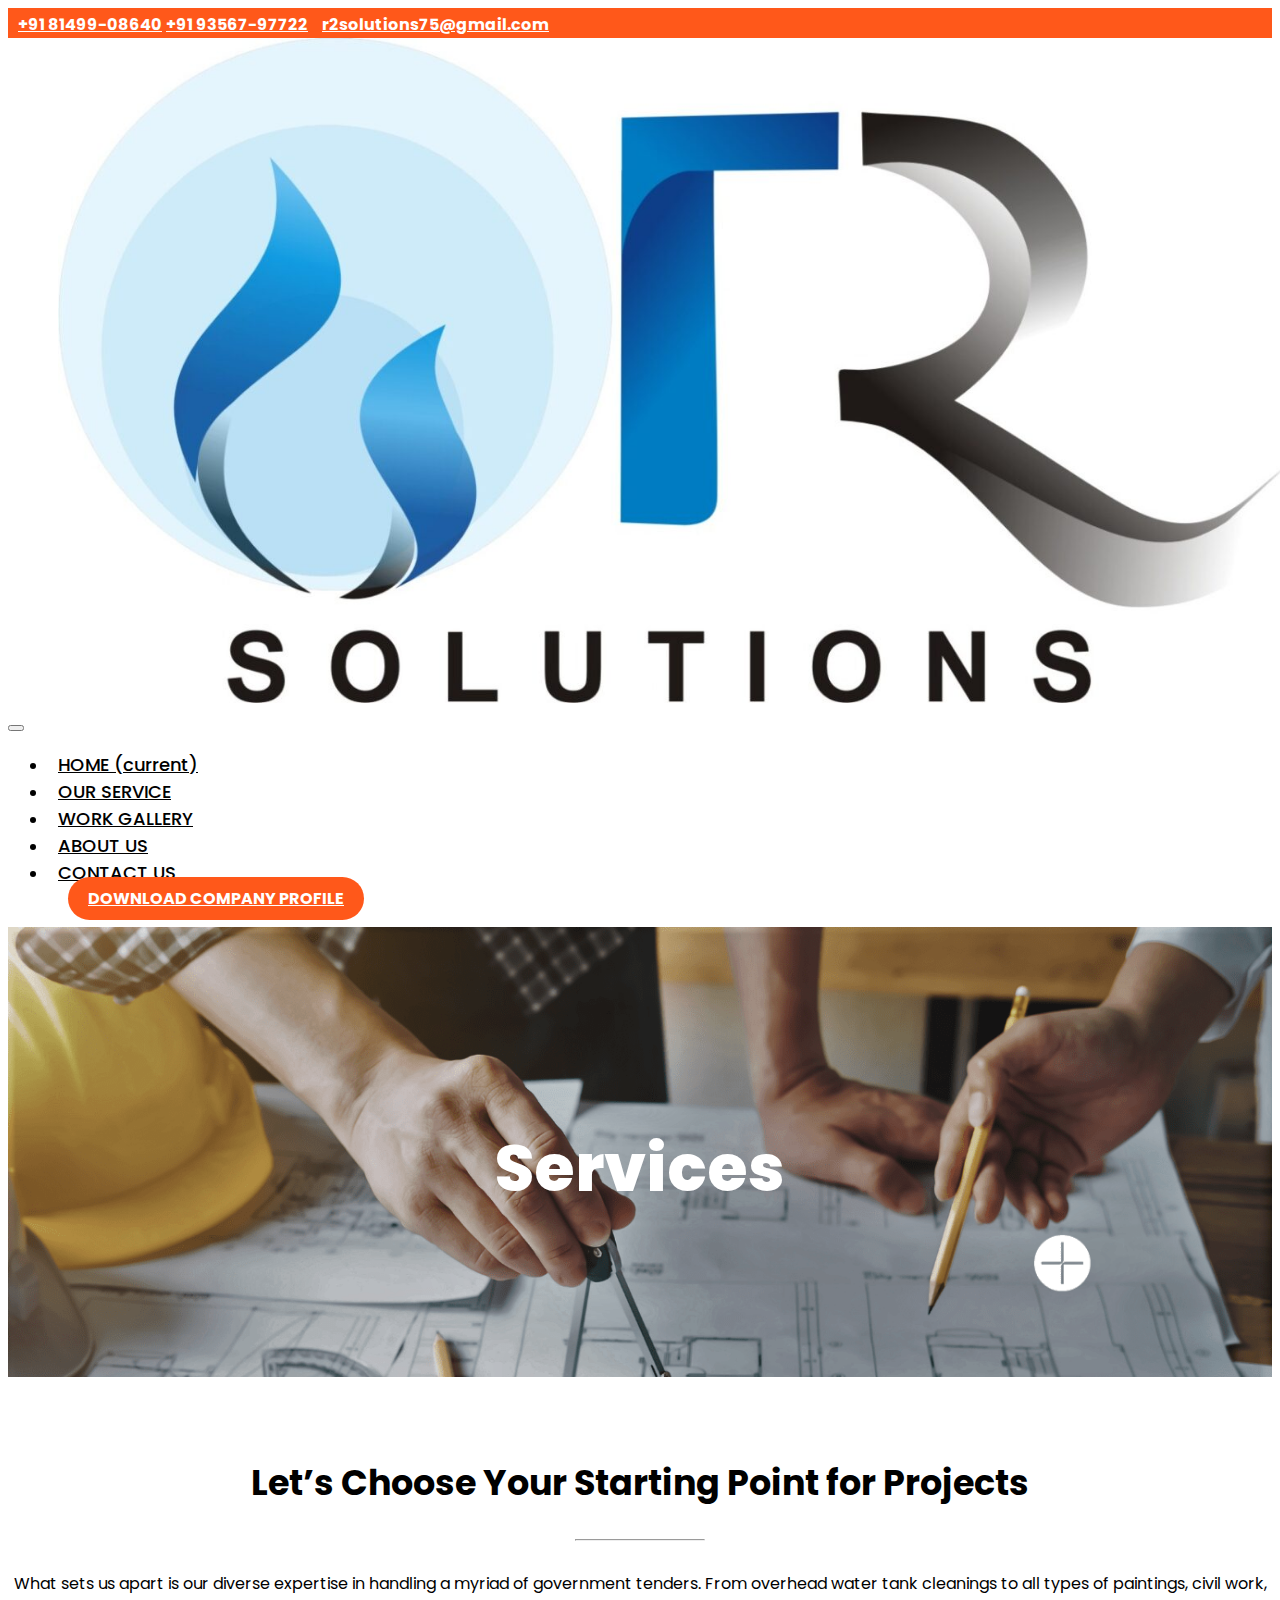
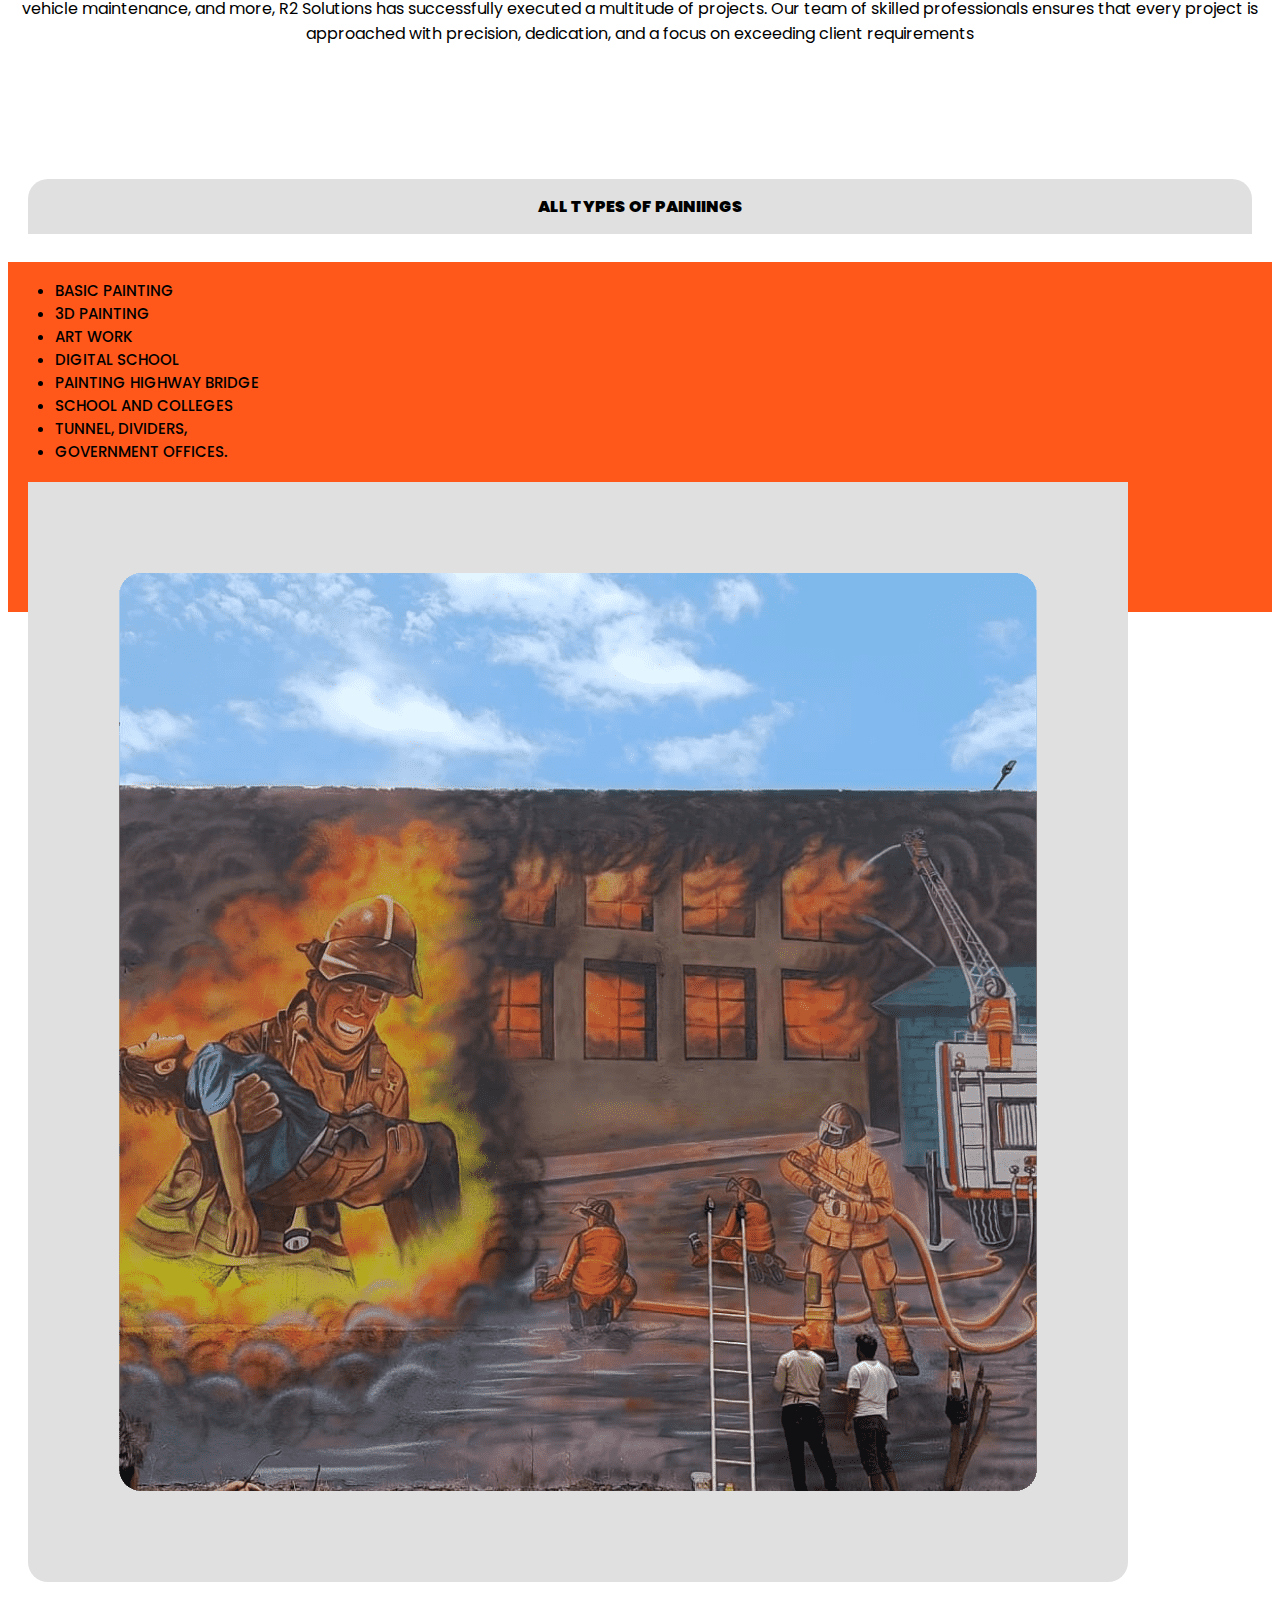
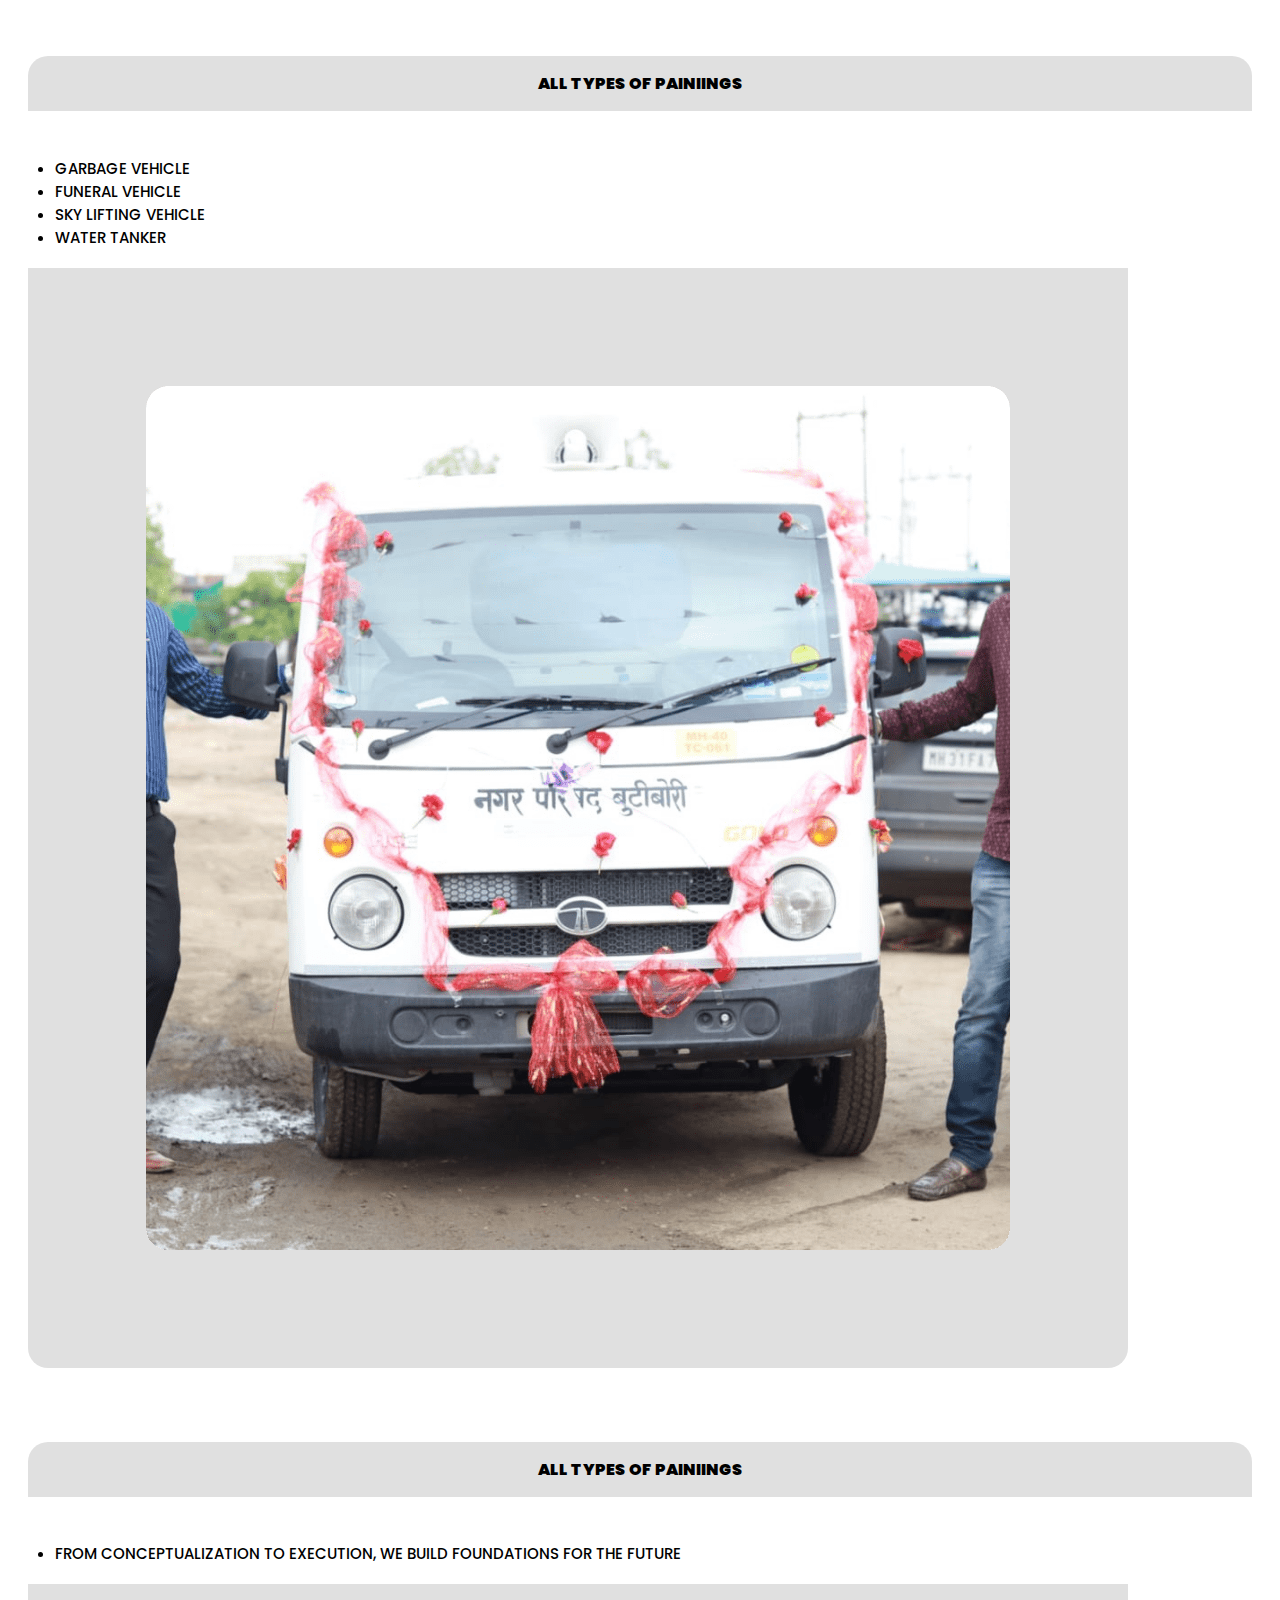
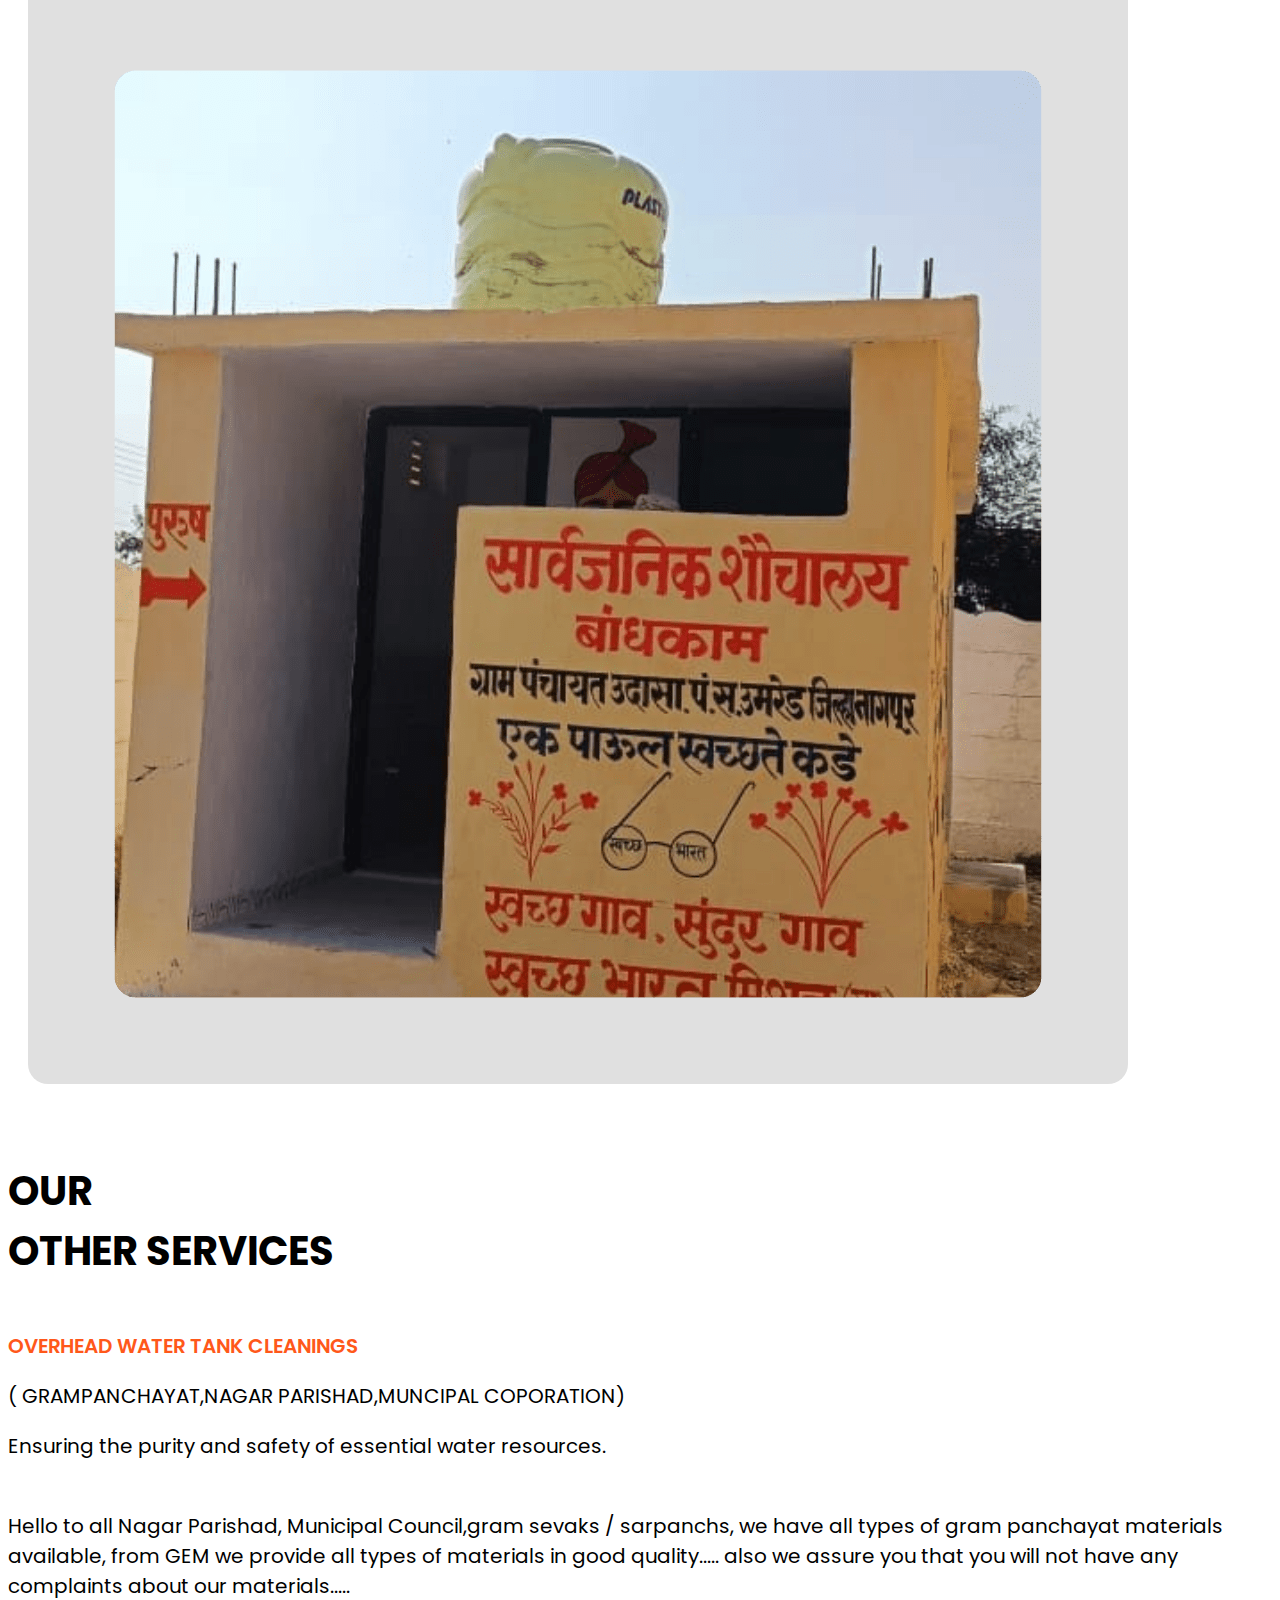
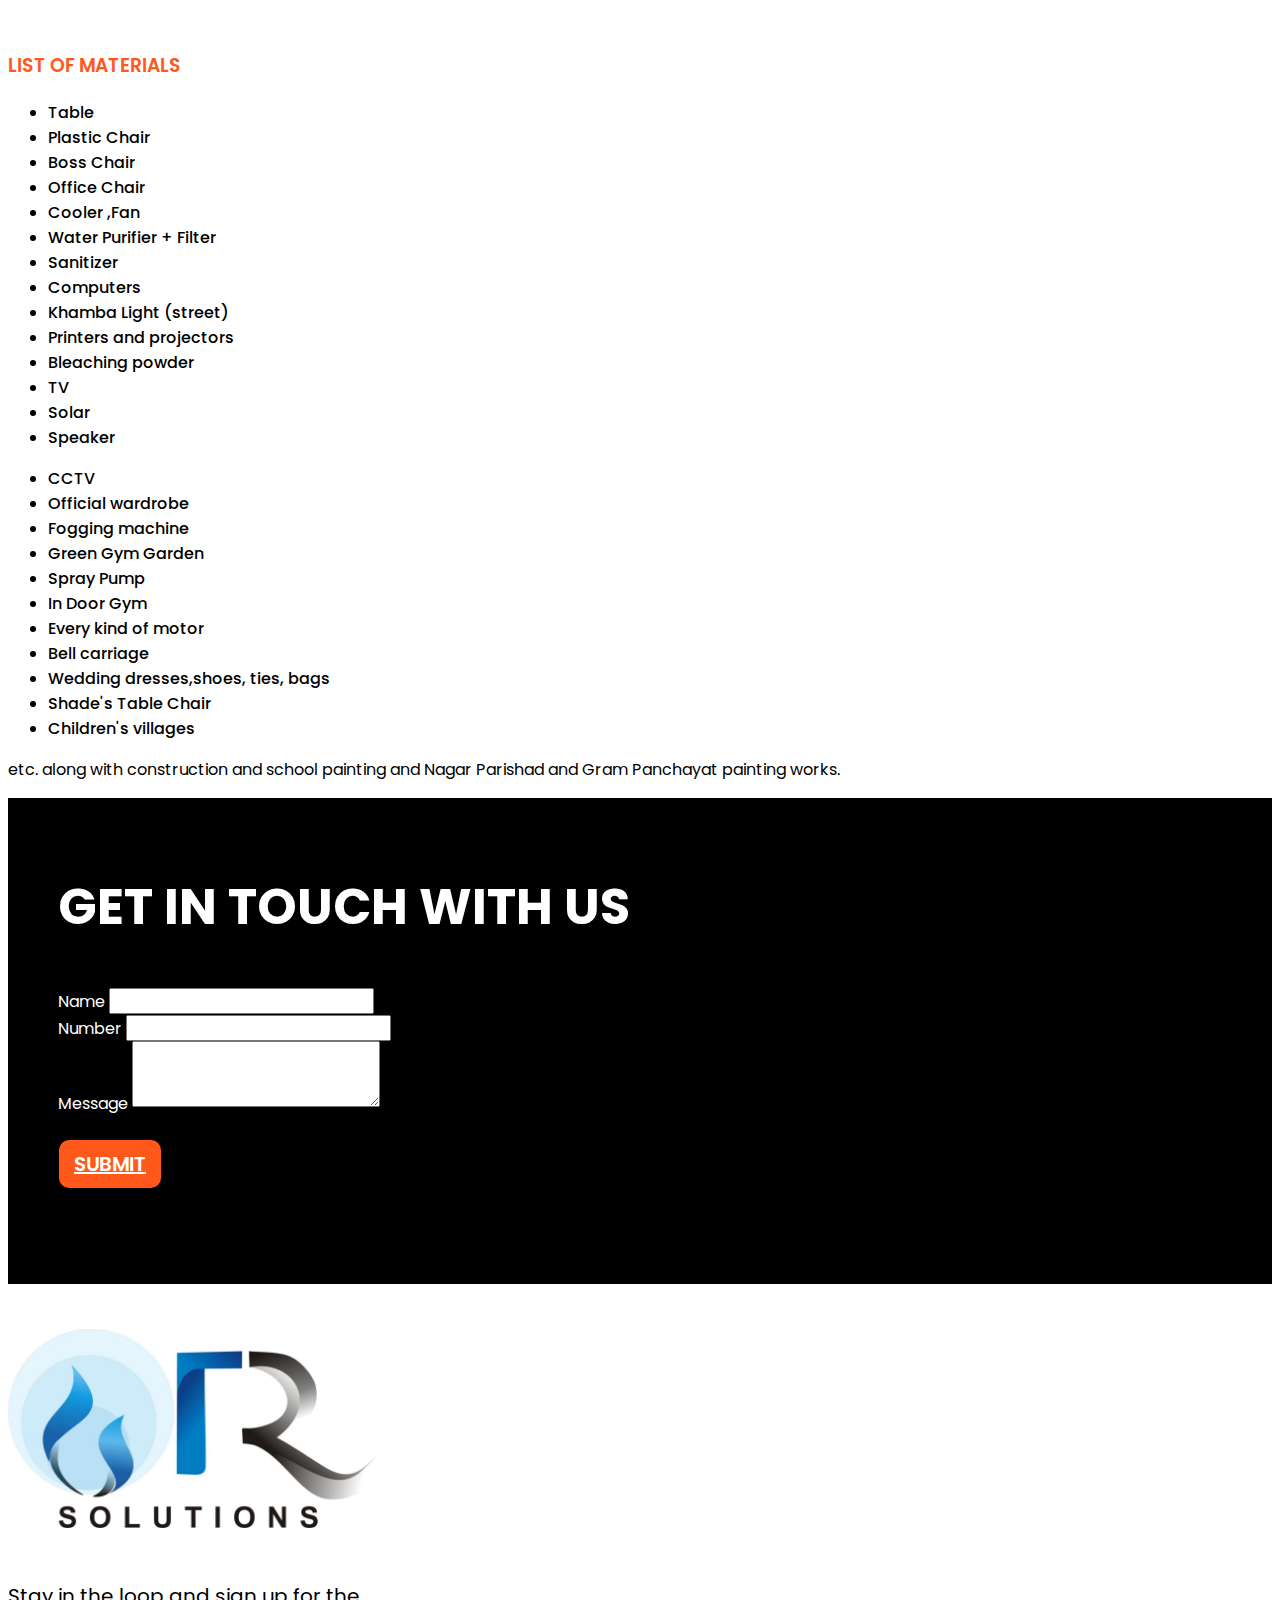
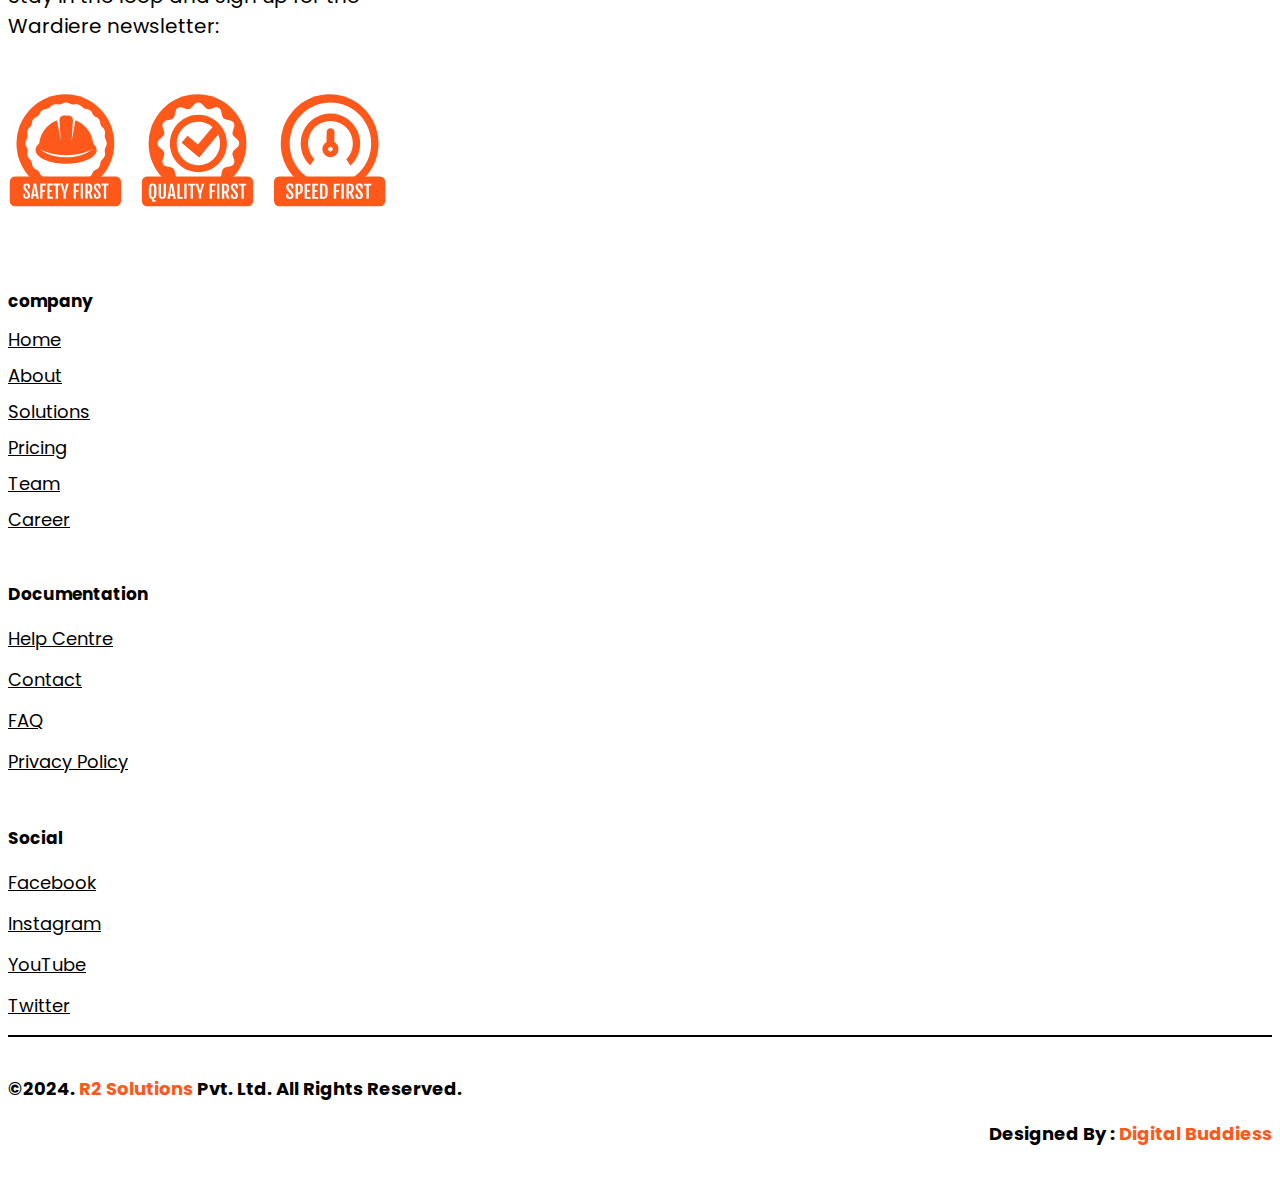
<file: service.html>
<!DOCTYPE html>
<html lang="en">

<head>
    <meta charset="UTF-8" />
    <meta name="viewport" content="width=device-width, initial-scale=1.0" />
    <title>R solution</title>
    <link rel="stylesheet" href="style.css" />
    <link rel="stylesheet" href="https://cdn.jsdelivr.net/npm/bootstrap@4.6.2/dist/css/bootstrap.min.css"
        integrity="sha384-xOolHFLEh07PJGoPkLv1IbcEPTNtaed2xpHsD9ESMhqIYd0nLMwNLD69Npy4HI+N" crossorigin="anonymous" />
    <script src="https://cdn.jsdelivr.net/npm/jquery@3.5.1/dist/jquery.slim.min.js"
        integrity="sha384-DfXdz2htPH0lsSSs5nCTpuj/zy4C+OGpamoFVy38MVBnE+IbbVYUew+OrCXaRkfj"
        crossorigin="anonymous"></script>
    <script src="https://cdn.jsdelivr.net/npm/bootstrap@4.6.2/dist/js/bootstrap.bundle.min.js"
        integrity="sha384-Fy6S3B9q64WdZWQUiU+q4/2Lc9npb8tCaSX9FK7E8HnRr0Jz8D6OP9dO5Vg3Q9ct"
        crossorigin="anonymous"></script>
    <link rel="stylesheet" href="https://cdnjs.cloudflare.com/ajax/libs/font-awesome/6.5.1/css/all.min.css"
        integrity="sha512-DTOQO9RWCH3ppGqcWaEA1BIZOC6xxalwEsw9c2QQeAIftl+Vegovlnee1c9QX4TctnWMn13TZye+giMm8e2LwA=="
        crossorigin="anonymous" referrerpolicy="no-referrer" />
</head>

<body>
    <!-- navbar section  -->
    <section class="top-bar">
        <nav class="navbar ">
            <nav class="nav">
                <a href="tel:81499-08640" class="nav-link top-contact"><i class="fa-solid fa-phone top-contact"></i>+91
                    81499-08640</a>
                    <a href="tel:9356797722" class="nav-link top-contact">+91
                        93567-97722</a>
                <a href="mailto:r2solutions75@gmail.com" class="nav-link top-contact"><i
                        class="fa-solid fa-envelope top-contact"></i>r2solutions75@gmail.com</a>
            </nav>
            
        </nav>
    </section>

    <section class=" container-fluid">
        <nav class="navbar navbar-expand-lg navbar-light">
            <a class="navbar-brand" href="index.html"><img src="imgs/logo.jpeg" alt=""></a>
            <button class="navbar-toggler" type="button" data-toggle="collapse" data-target="#navbarSupportedContent"
                aria-controls="navbarSupportedContent" aria-expanded="false" aria-label="Toggle navigation">
                <span class="navbar-toggler-icon"></span>
            </button>

            <div class="collapse navbar-collapse" id="navbarSupportedContent">
                <ul class="navbar-nav mr-auto ml-auto">
                    <li class="nav-item active">
                        <a class="nav-link" href="index.html">HOME <span class="sr-only">(current)</span></a>
                    </li>
                    <li class="nav-item">
                        <a class="nav-link" href="service.html">OUR SERVICE</a>
                    </li>
                    <li class="nav-item">
                        <a class="nav-link" href="work.html">WORK GALLERY</a>
                    </li>
                    <li class="nav-item">
                        <a class="nav-link" href="aboutus.html">ABOUT US</a>
                    </li>
                    <li class="nav-item">
                        <a class="nav-link" href="#contact-us">CONTACT US</a>
                    </li>
                    <a class="navbar_button mr-auto" href="#">DOWNLOAD COMPANY PROFILE</a>

                </ul>

            </div>
        </nav>
    </section>

    <section class="">
        <div class="banner-img work-bnr-img ">
            <h1>Services</h1>
        </div>
    </section>

    <section>
        <div class="container">
            <div class="service-title">
                <h2>Let’s Choose Your Starting Point for Projects</h2>
                <hr>
                <p>
                    What sets us apart is our diverse expertise in handling a myriad of government tenders. From
                    overhead water tank
                    cleanings to all types of paintings, civil work, vehicle maintenance, and more, R2 Solutions has
                    successfully
                    executed a multitude of projects. Our team of skilled professionals ensures that every project is
                    approached with
                    precision, dedication, and a focus on exceeding client requirements
                </p>
            </div>
        </div>
    </section>
    <!-- service cards / -->
    <section>
        <div class="bg-hr-line"></div>
        <div class="service-cards">
            <div class="container">
                <div class="card-deck">
                    <div class="card card-list" id="service-card" >
                        <h5 class="card-title">ALL TYPES OF PAINIINGS</h5>
                        <div class="card-body">
                            <div class="service-card-list">
                                <ul>
                                    <li>BASIC PAINTING</li>
                                    <li>3D PAINTING</li>
                                    <li>ART WORK</li>
                                    <li>DIGITAL SCHOOL</li>
                                    <li>PAINTING HIGHWAY BRIDGE</li>
                                    <li>SCHOOL AND COLLEGES</li>  
                                    <li>TUNNEL, DIVIDERS,</li>
                                    <li>GOVERNMENT OFFICES.</li>
                                </ul>
                            </div>
                        </div>
                        <img class="card-img-top" src="imgs/wrk-4.png" alt="Card image cap">
                    </div>
                    <div class="card card-list" id="service-card" >
                        <h5 class="card-title">ALL TYPES OF PAINIINGS</h5>
                        <div class="card-body">
                            <div class="service-card-list">
                                <ul>
                                    <li>GARBAGE VEHICLE</li>
                                    <li>FUNERAL VEHICLE</li>
                                    <li>SKY LIFTING VEHICLE</li>
                                    <li>WATER TANKER</li>
                                </ul>
                            </div>
                        </div>
                        <img class="card-img-top" src="imgs/vehicle-img.png" alt="Card image cap">
                    </div>
                    <div class="card card-list" id="service-card" >
                        <h5 class="card-title">ALL TYPES OF PAINIINGS</h5>
                        <div class="card-body">
                            <div class="service-card-list">
                                <ul>
                                    <li>
                                        FROM CONCEPTUALIZATION 
                                        TO EXECUTION, WE BUILD 
                                        FOUNDATIONS FOR THE 
                                        FUTURE
                                    </li>
                                    
                                </ul>
                            </div>
                        </div>
                        <img class="card-img-top" src="imgs/wrk-6.png" alt="Card image cap">
                    </div>
    
    
    
                </div>
                
            </div>
        </div>
    </section>


<!-- other services  -->
<section>
    <div class="container">
    <div class="othr-srvc-title">
        <h2>OUR <br>
            OTHER SERVICES
        </h2>
        <h3> OVERHEAD WATER TANK CLEANINGS </h3>
        <p>( GRAMPANCHAYAT,NAGAR PARISHAD,MUNCIPAL COPORATION)</p>
        <p>Ensuring the purity and safety of essential water resources.
        </p>
        <p class="srvc-contect">Hello to all Nagar Parishad, Municipal Council,gram sevaks / sarpanchs, we have all types of gram panchayat materials
            available, from GEM we provide all types of materials in good quality..... also we assure you that you will not have any
            complaints about our materials.....</p>
            
    </div>
        <div class="material">
            <h3>LIST OF MATERIALS</h3>
            <div class="row material-list">
                <div class="col-md-3">
                    <ul>
                        <li>Table</li>
                        <li>Plastic Chair</li>
                        <li>Boss Chair</li>
                        <li>Office Chair</li>
                        <li>Cooler ,Fan</li>
                        <li>Water Purifier + Filter</li>
                        <li>Sanitizer</li>
                        <li>Computers</li>
                        <li>Khamba Light (street)</li>
                        <li>Printers and projectors</li>
                        <li>Bleaching powder</li>
                        <li>TV</li>
                        <li>Solar</li>
                        <li>Speaker</li>
                    </ul>
                </div>
                <div class="col-md-3">
                    <ul>
                        <li>CCTV</li>
                        <li>Official wardrobe</li>
                        <li>Fogging machine</li>
                        <li>Green Gym Garden</li>
                        <li>Spray Pump</li>
                        <li>In Door Gym</li>
                        <li>Every kind of motor</li>
                        <li>Bell carriage</li>
                        <li>Wedding dresses,shoes, ties, bags</li>
                        <li>Shade's Table Chair</li>
                        <li>Children's villages</li>

                    </ul>
                </div>
            </div>
            
            
        </div>
        <p class="list-para">etc. along with construction and school painting and Nagar Parishad and Gram Panchayat painting works.</p>
    </div>
</section>
    <!-- get in touch -->

    <section class="get-n-touch">
        <div class="container">

            <div class="row contacts-us" id="contact-us">
                <div class="col-md-6">
                    <h2 class="get-in-heading">GET IN TOUCH WITH US</h2>

                </div>
                <div class="col-md-6 form-group">
                    <div class="row">
                        <div class="contact-us-form form-group col-sm-6 col-xs-6">
                            <label for="">Name</label>
                            <input type="text" class="form-control" />
                        </div>
                        <div class="contact-us-form form-group col-sm-6 col-xs-6">
                            <label for="">Number</label>
                            <input type="tel" class="form-control" pattern="[0-9]{3}-[0-9]{3}-[0-9]{4}" maxlength="10"
                                minlength="10" required />
                        </div>
                    </div>
                    <div class="">
                        <label for="">Message</label>
                        <textarea class="form-control" id="exampleFormControlTextarea1" rows="3"></textarea>
                        <div class="inputs">
                            <a href="">SUBMIT</a>
                        </div>
                    </div>




                </div>
            </div>
        </div>
        </div>
    </section>
    <!-- footre -->
    <section class="footer-section">
        <div class="container">
            <div class="row">
                <div class="col-md-6">
                    <div class="footer-logo container">
                        <a href="index.html"><img src="imgs/logo.jpeg" alt="" /></a>
                        <p>
                            Stay in the loop and sign up for the <br />
                            Wardiere newsletter:
                        </p>
                        <a class="" href=""><img src="imgs/safety-icon.svg" class="safty-icon" alt=""></a>
                    </div>
                </div>
                <div class="col-md-6 container">
                    <div class="row">
                        <div class="col-md-4">
                            <div class="mx-auto mb-4 footer-links">
                                <!-- Links -->
                                <h6 class="text-uppercase fw-bold">company</h6>
                                <!-- <hr
                    class="mb-4 mt-0 d-inline-block mx-auto"
                    style="width: 60px; background-color: #7c4dff; height: 2px"
                  /> -->
                                <p>
                                    <a href="index.html" class="text-black">Home</a>
                                </p>
                                <p>
                                    <a href="aboutus.html" class="text-black">About</a>
                                </p>
                                <p>
                                    <a href="#!" class="text-black">Solutions</a>
                                </p>
                                <p>
                                    <a href="#!" class="text-black">Pricing</a>
                                </p>
                                <p>
                                    <a href="#!" class="text-black">Team</a>
                                </p>
                                <p>
                                    <a href="#" class="text-black">Career</a>
                                </p>
                            </div>
                        </div>
                        <div class="col-md-4">
                            <div class="mx-auto mb-4">
                                <!-- Links -->
                                <h6 class="text-uppercase fw-bold">Documentation</h6>

                                <p>
                                    <a href="#!" class="text-black">Help Centre</a>
                                </p>
                                <p>
                                    <a href="#!" class="text-black">Contact</a>
                                </p>
                                <p>
                                    <a href="#!" class="text-black">FAQ</a>
                                </p>
                                <p>
                                    <a href="#!" class="text-black">Privacy Policy</a>
                                </p>
                            </div>
                        </div>
                        <div class="col-md-4">
                            <div class="mx-auto mb-4">
                                <!-- Links -->
                                <h6 class="text-uppercase fw-bold">Social</h6>

                                <p>
                                    <a href="#!" class="text-black">Facebook</a>
                                </p>
                                <p>
                                    <a href="#!" class="text-black">Instagram</a>
                                </p>
                                <p>
                                    <a href="#!" class="text-black">YouTube</a>
                                </p>
                                <p>
                                    <a href="#!" class="text-black">Twitter</a>
                                </p>
                            </div>
                        </div>
                    </div>
                </div>
            </div>
        </div>
        <div class="bottom-footer container">
            <div class="row">
                <div class="col-md-6 fend">
                    <p>
                        ©2024. <span class="f-highlight">R2 Solutions</span> Pvt. Ltd. All
                        Rights Reserved.
                    </p>
                </div>
                <div class="col-md-6 footer-end">
                    <p>
                        Designed By : <span class="f-highlight">Digital Buddiess</span>
                    </p>
                </div>
            </div>
        </div>
    </section>
</body>

</html>
</file>
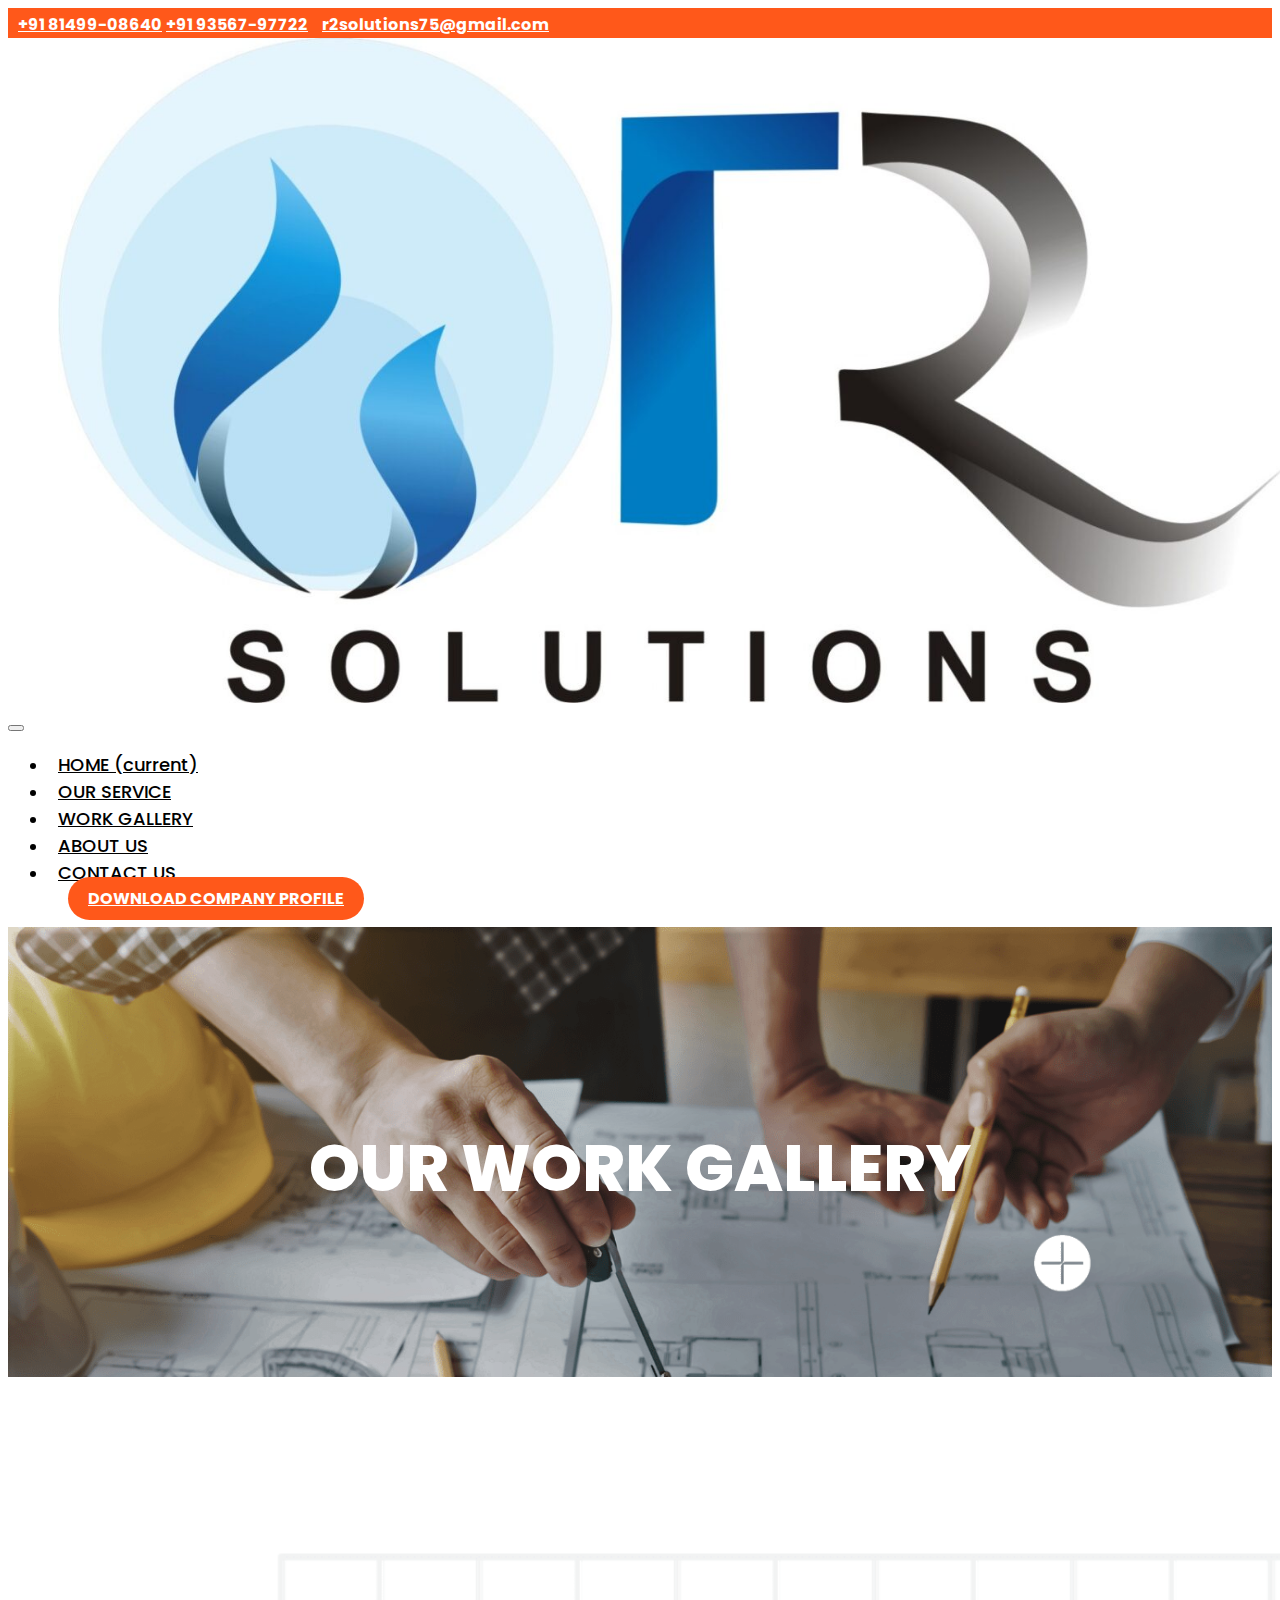
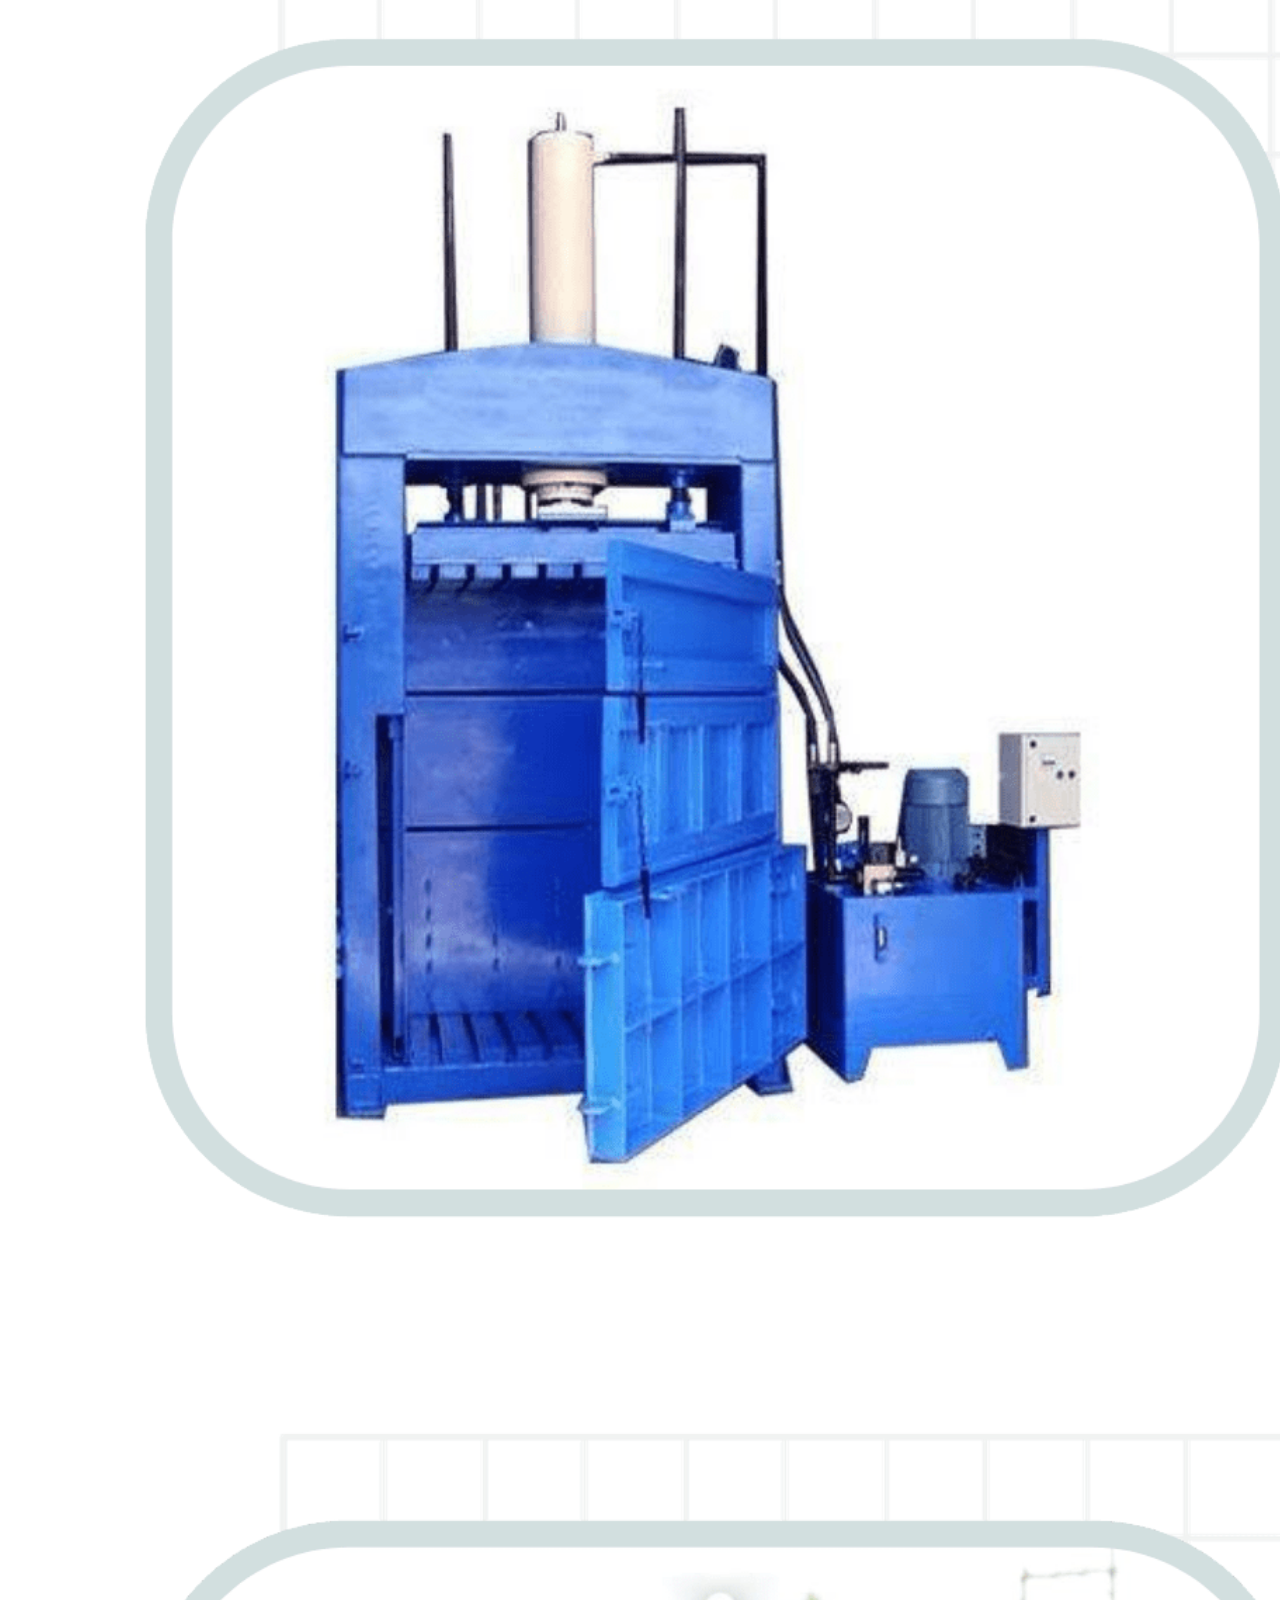
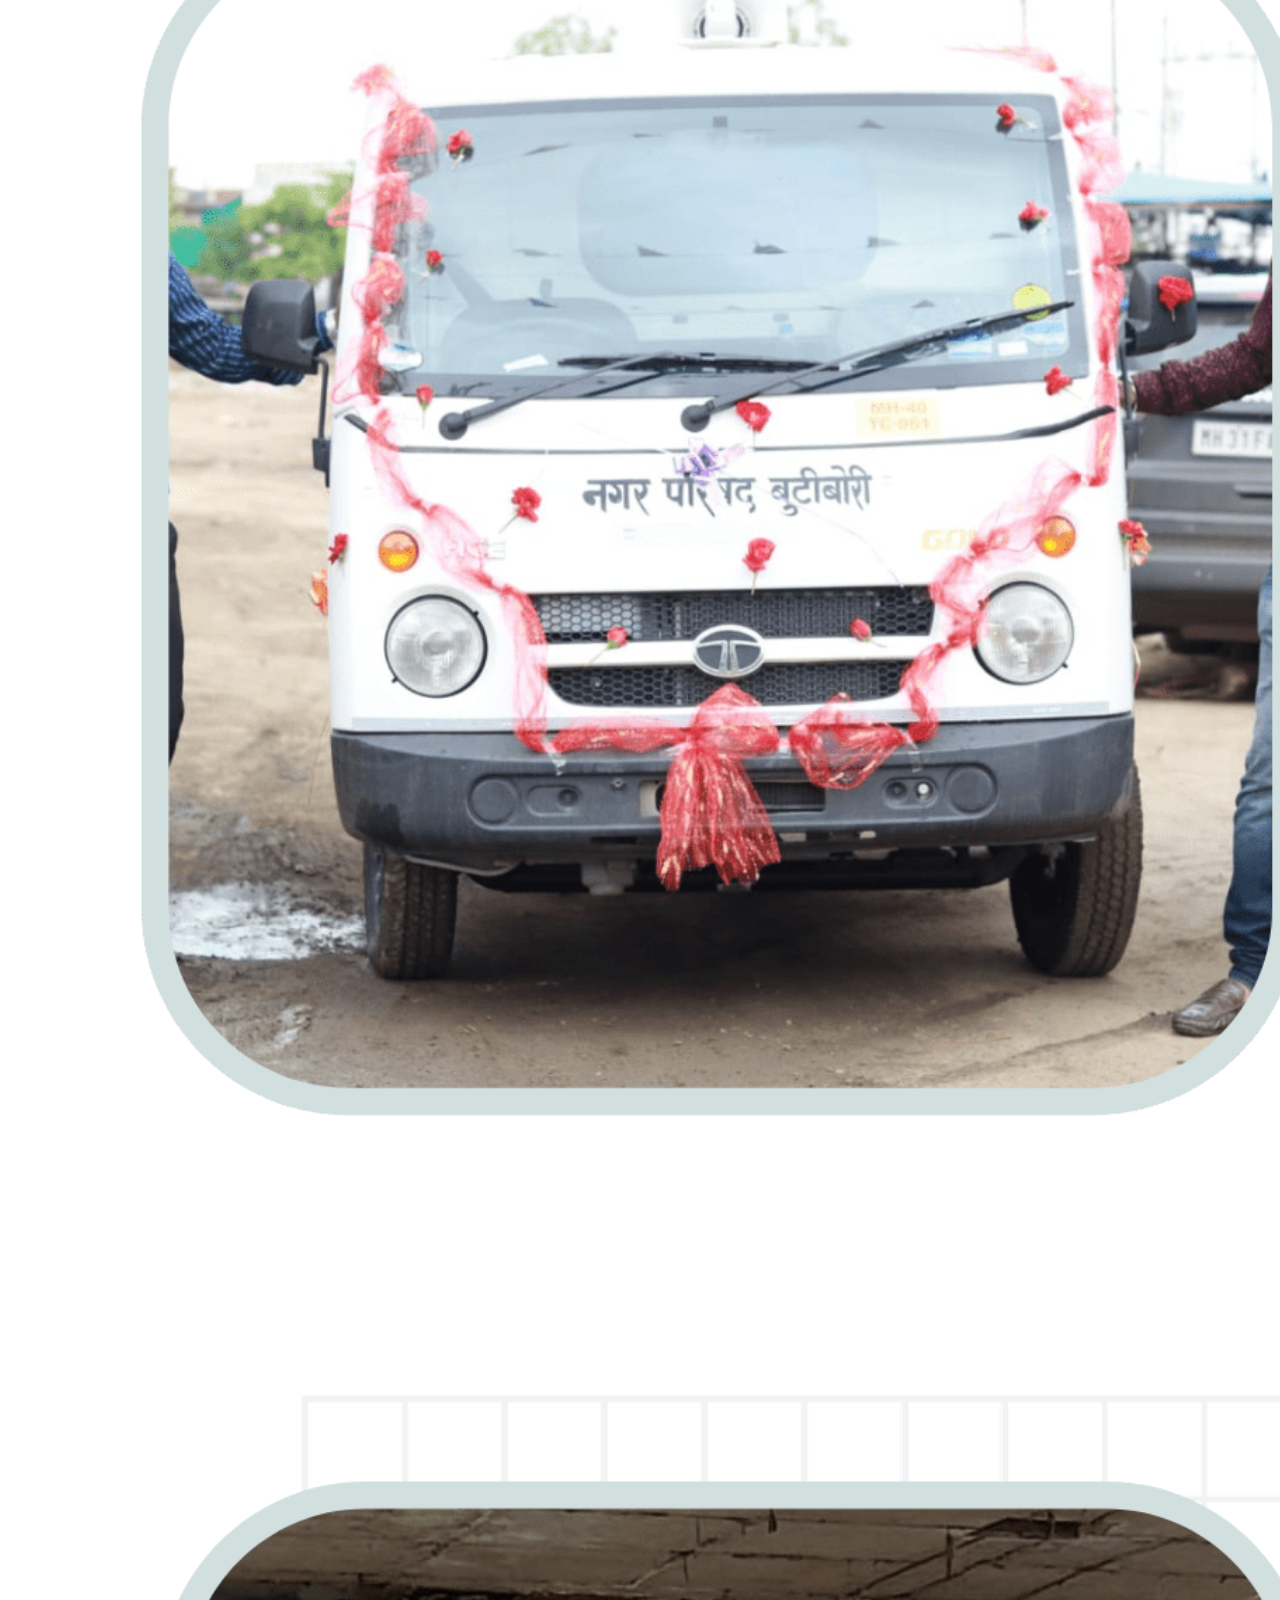
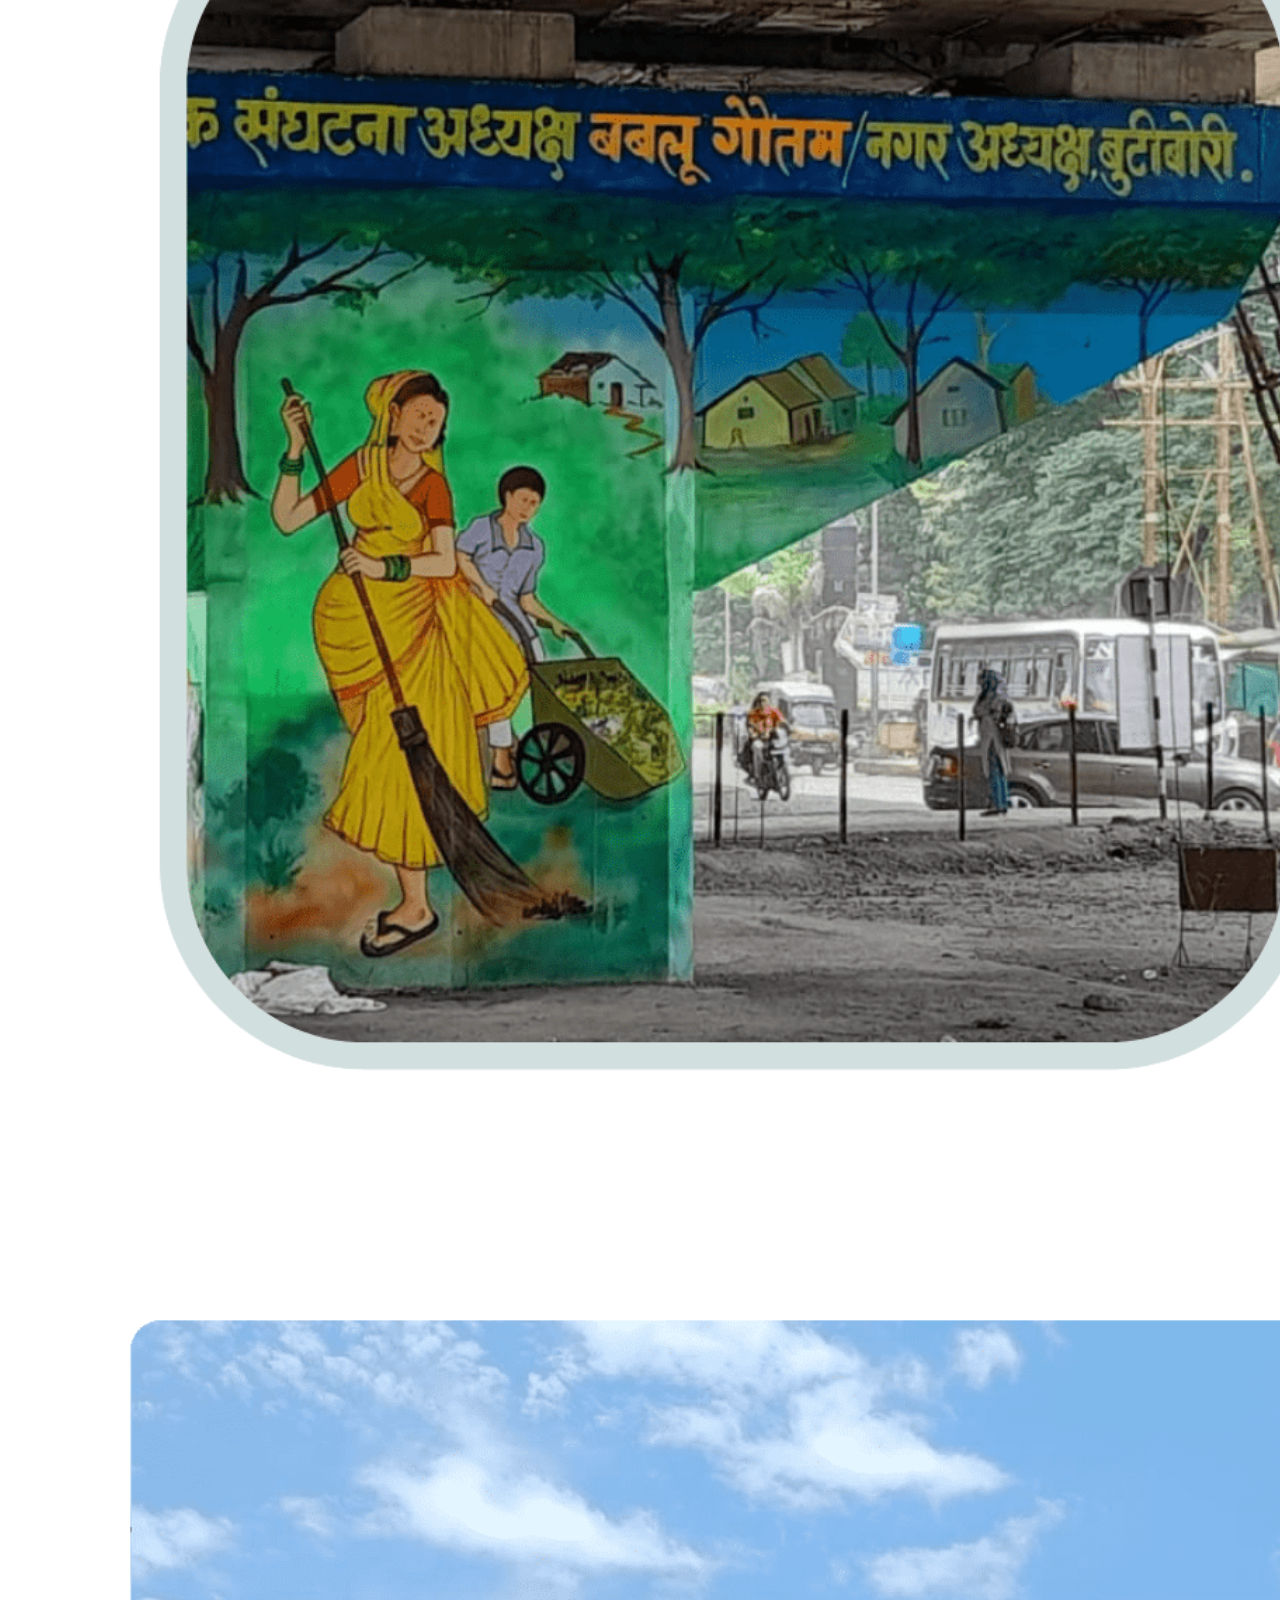
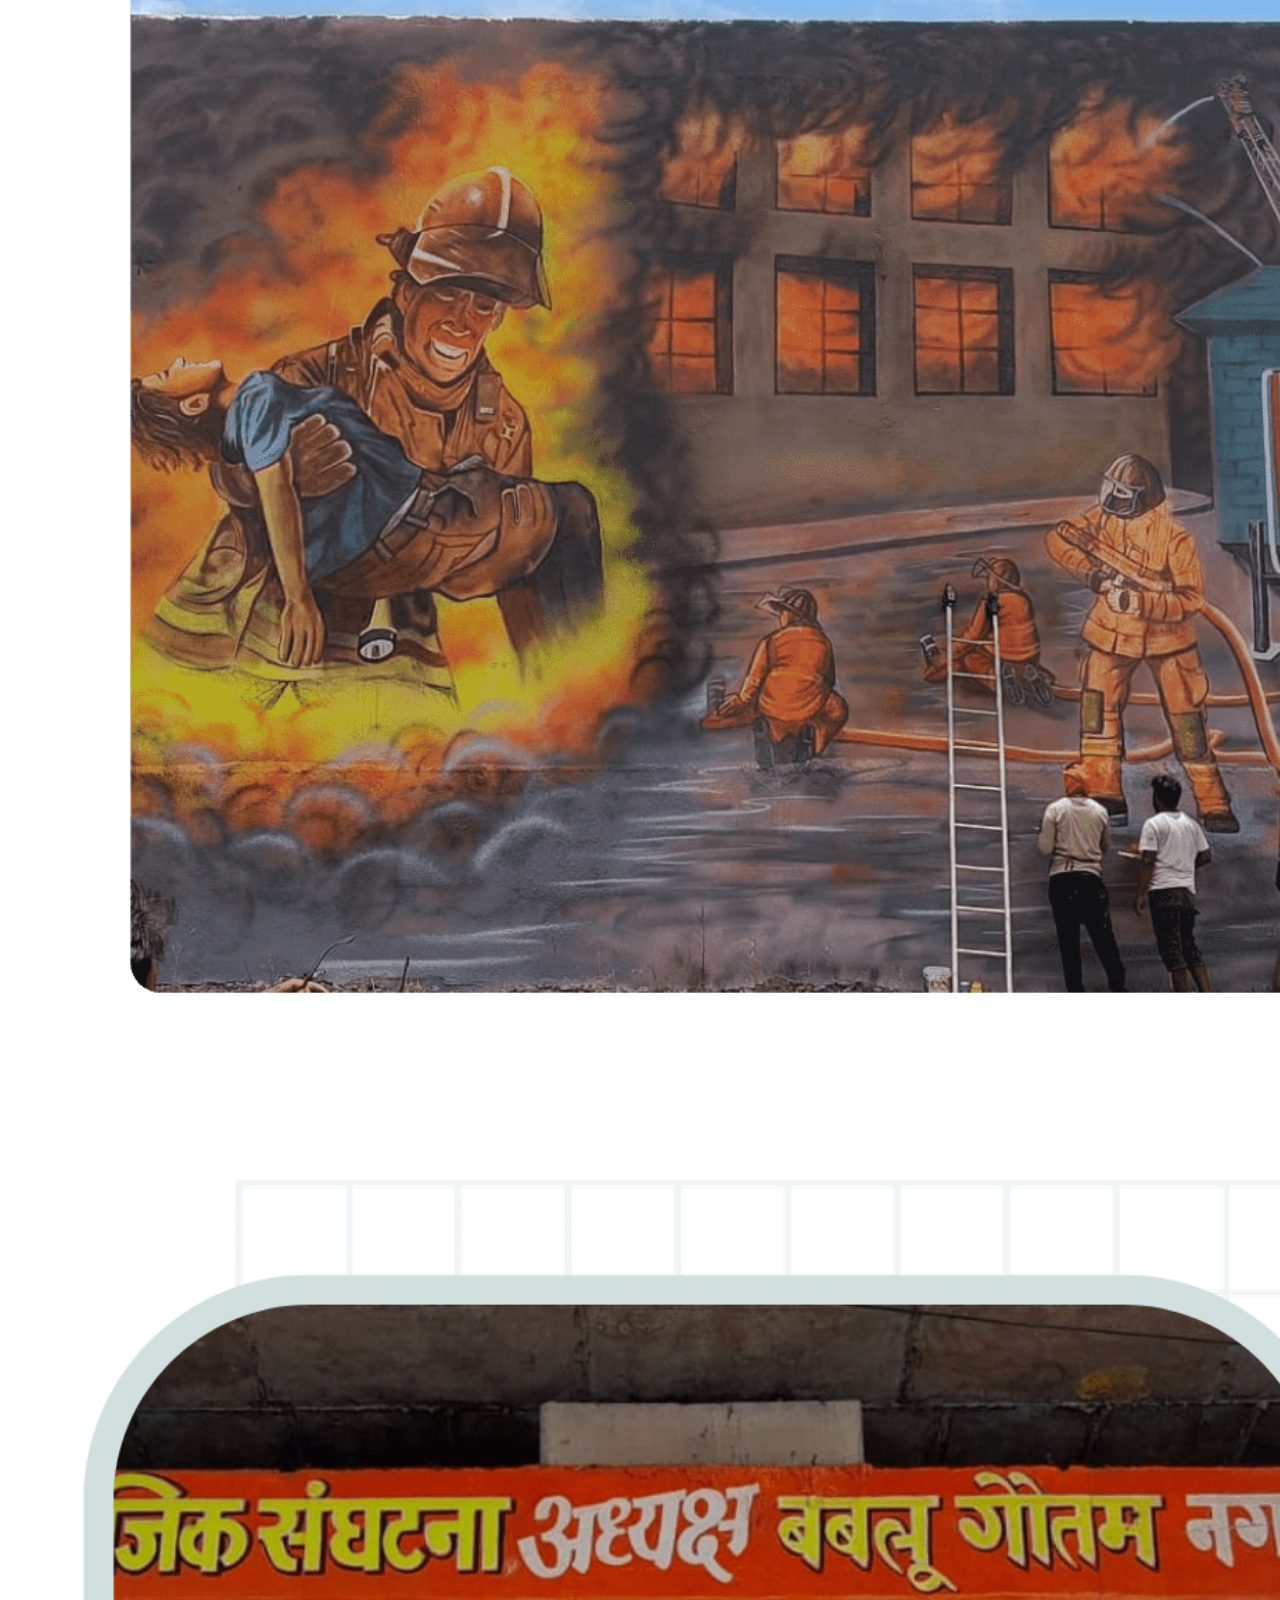
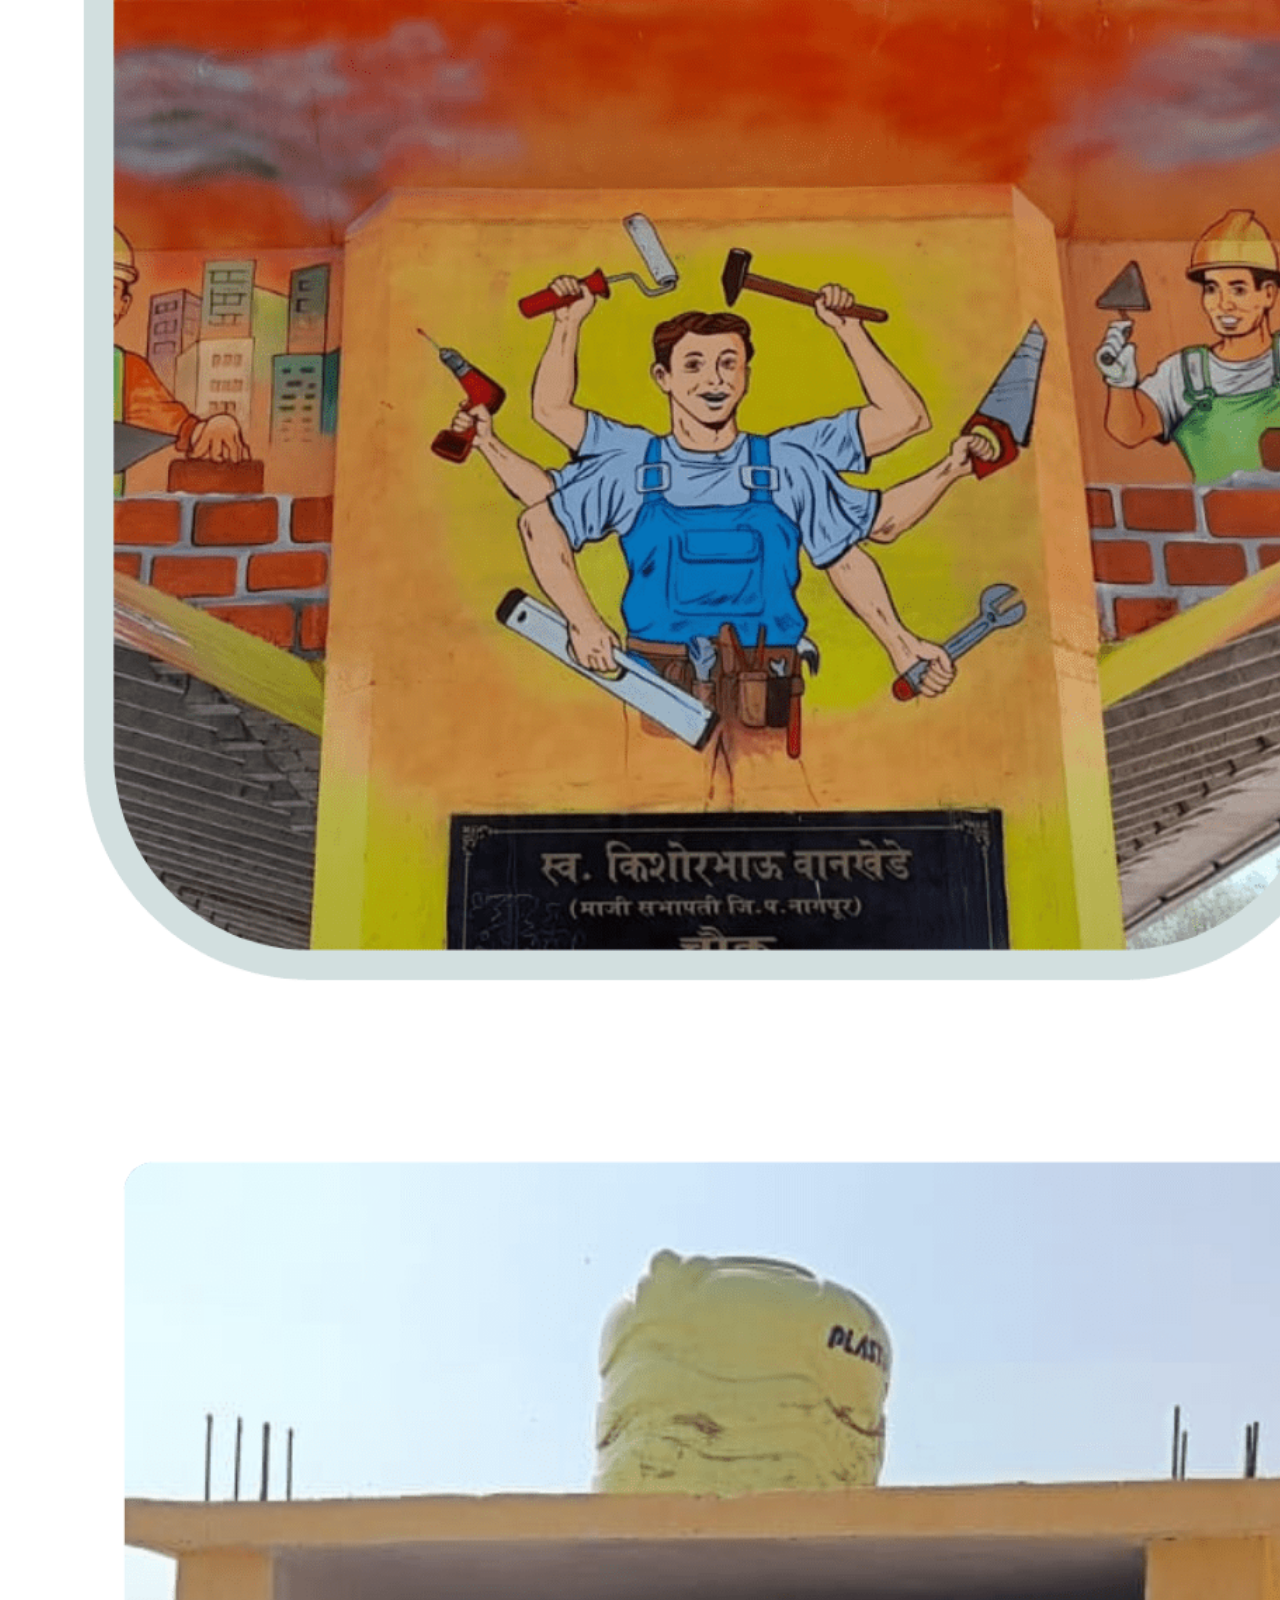
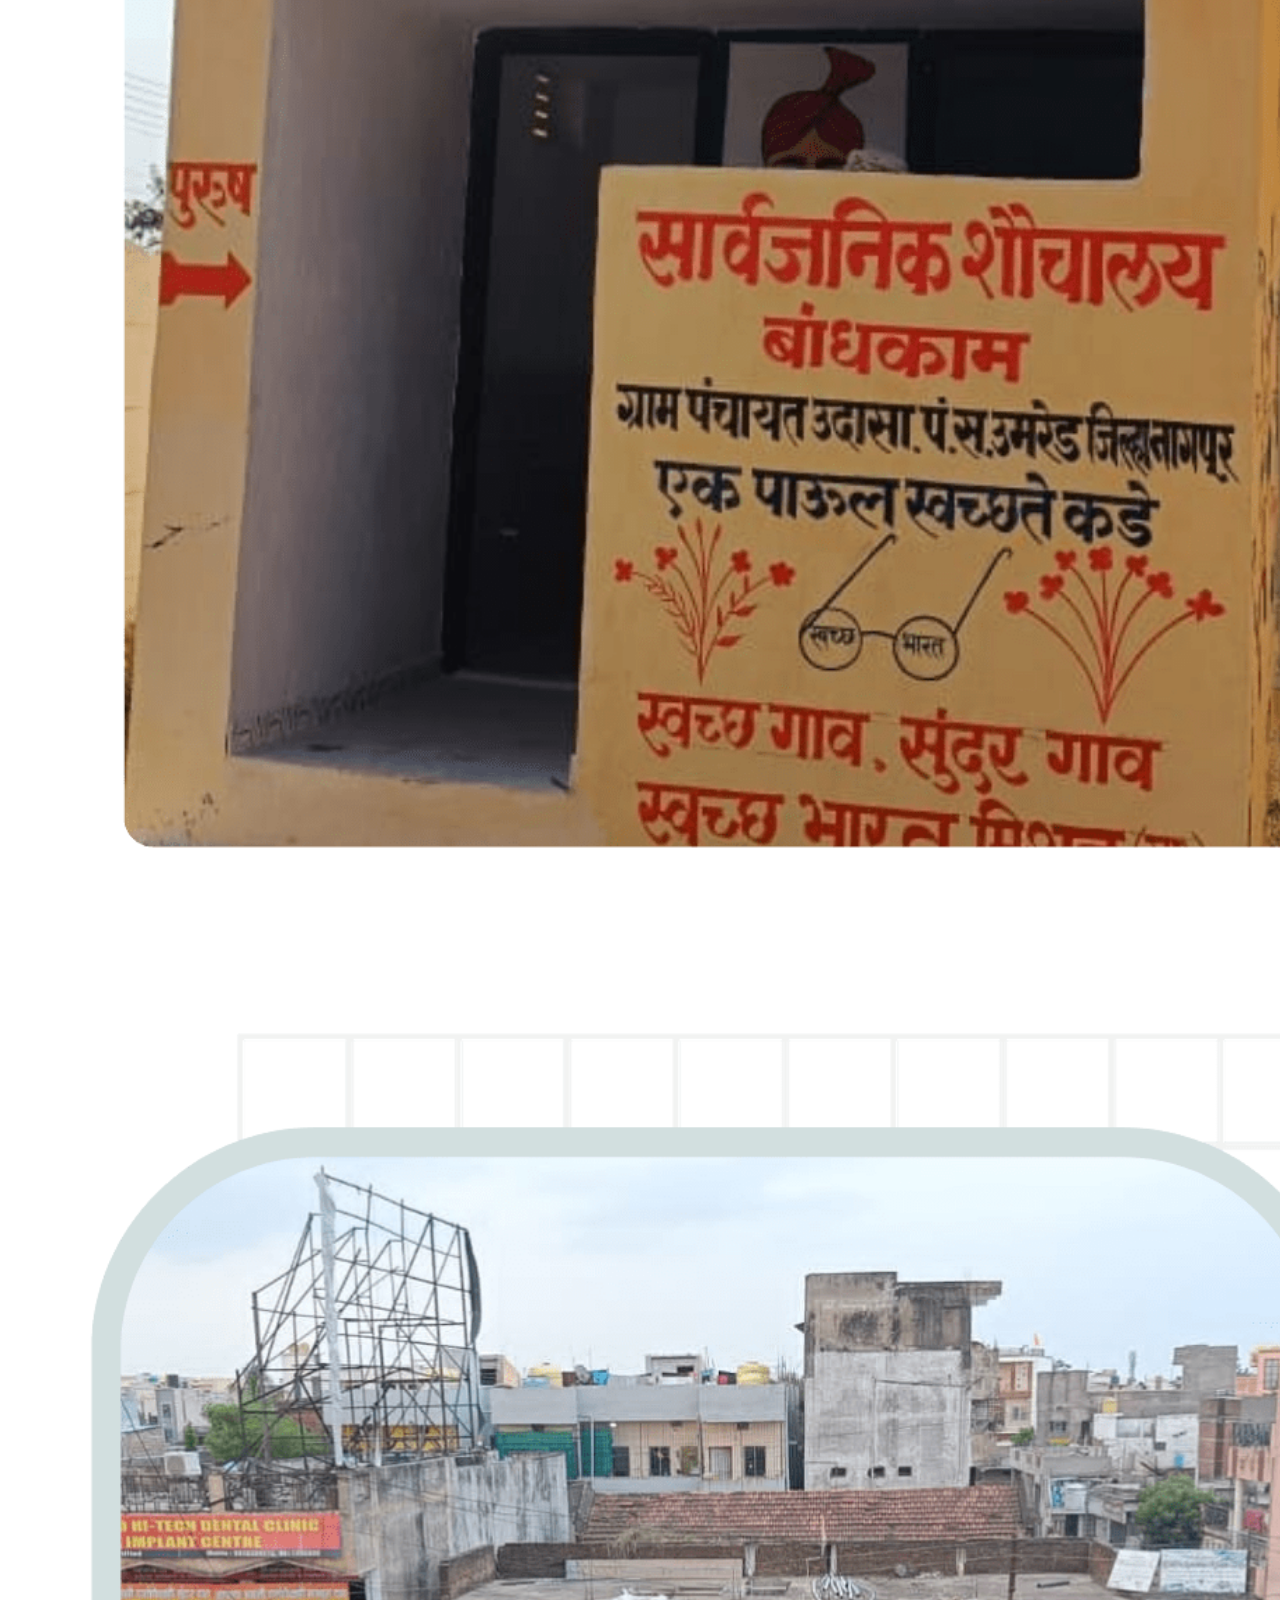
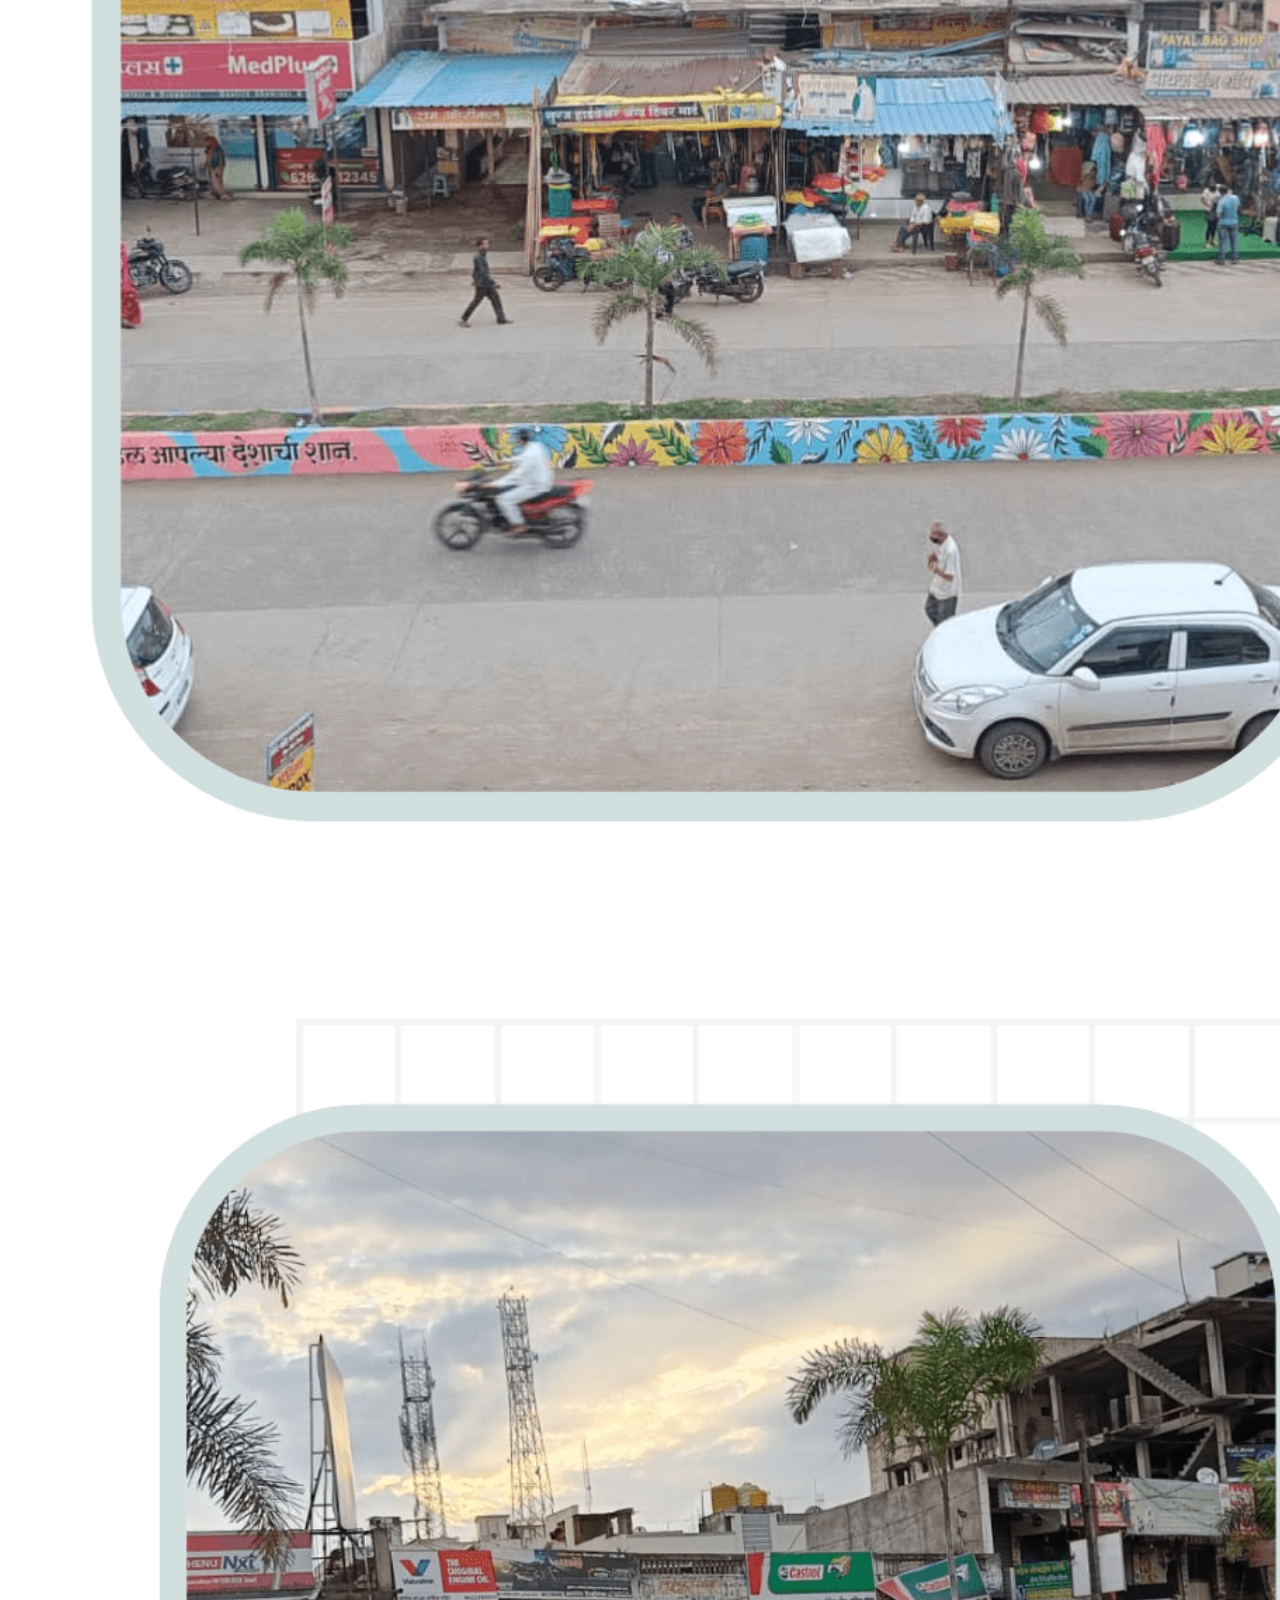
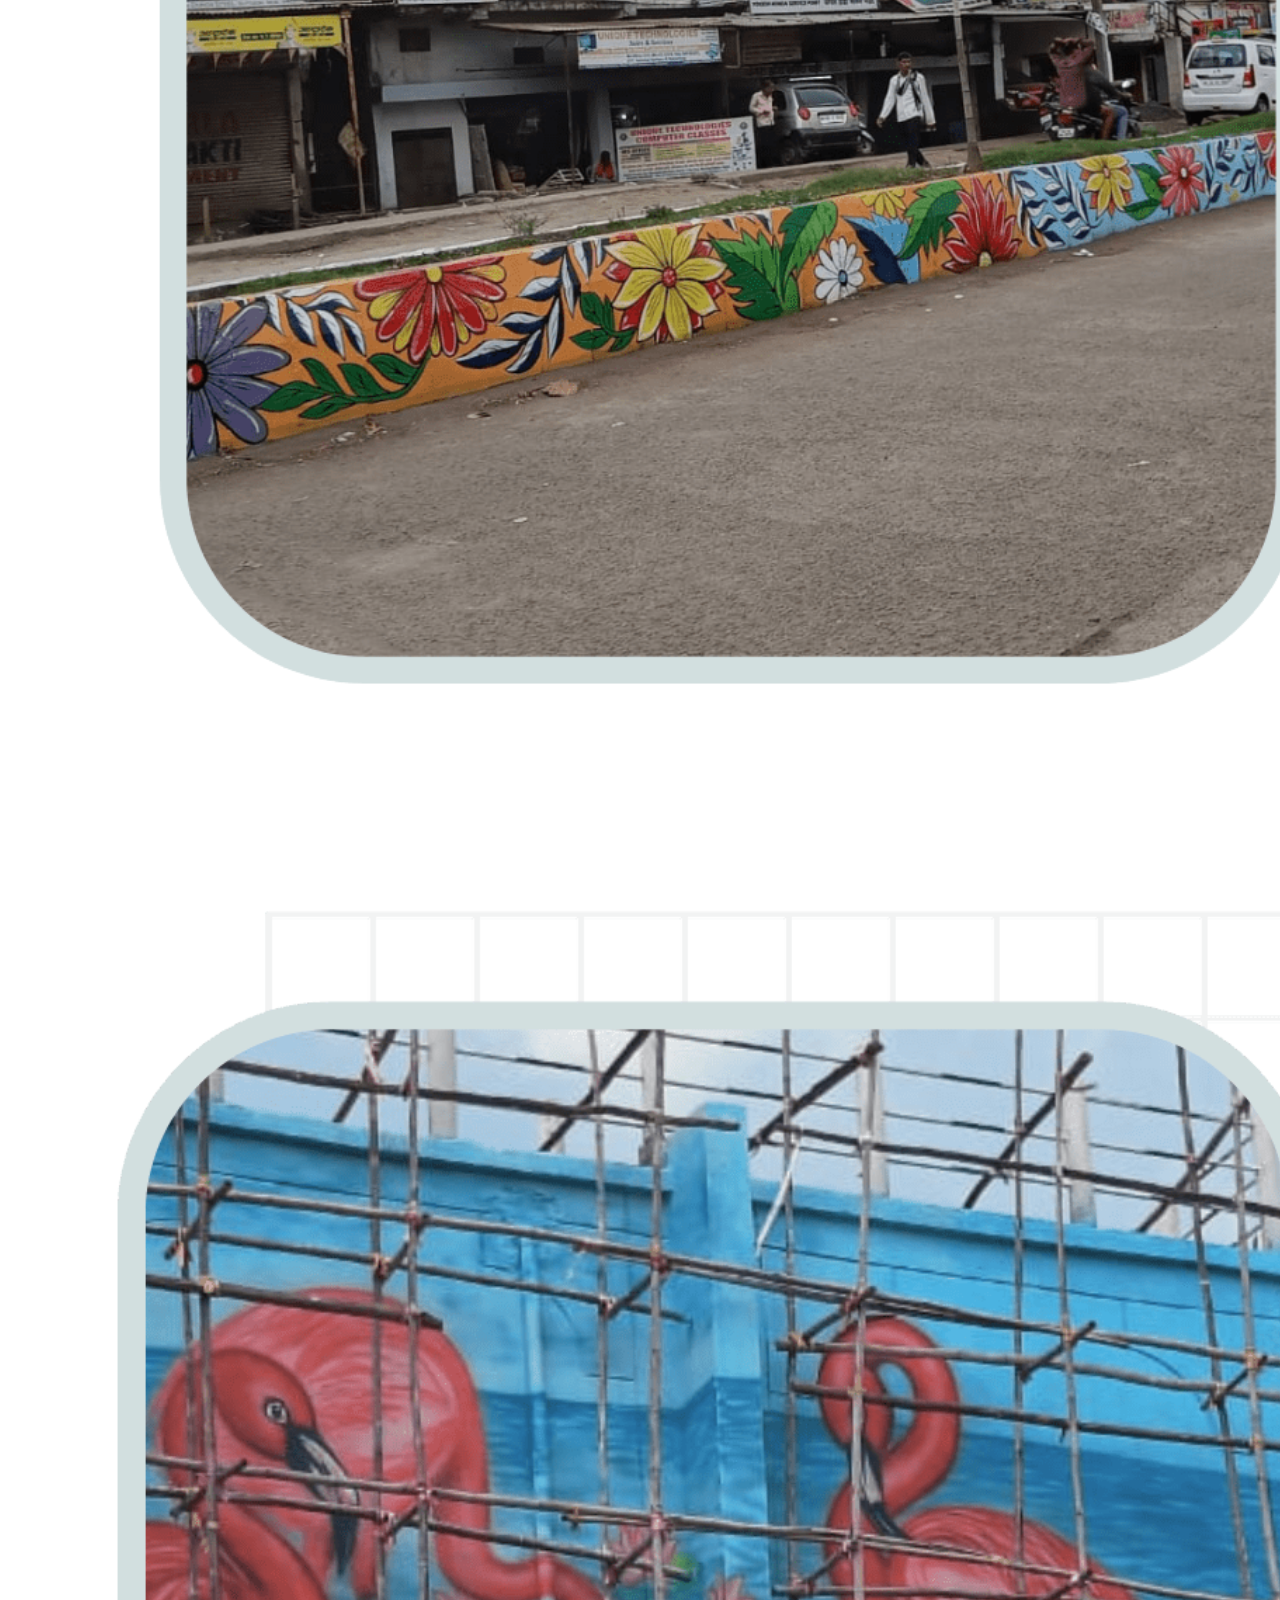
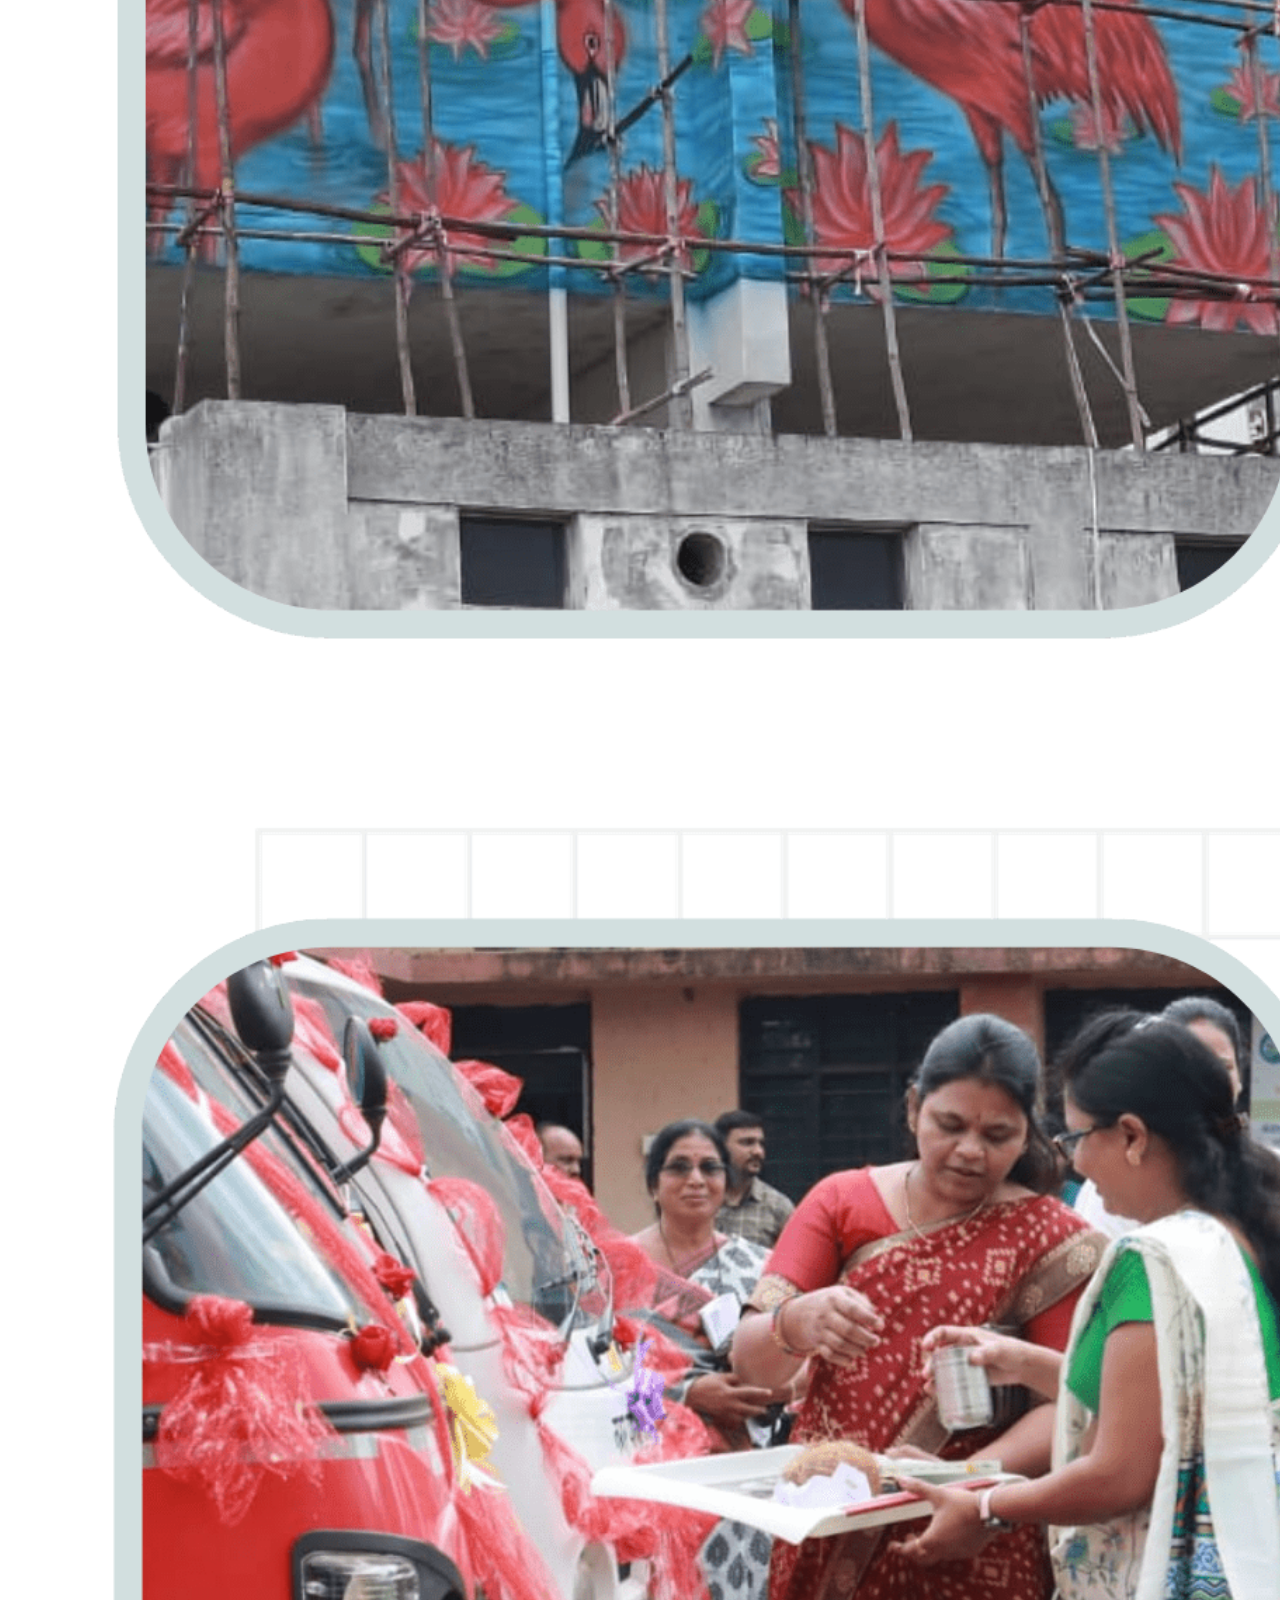
<file: work.html>
<!DOCTYPE html>
<html lang="en">

<head>
  <meta charset="UTF-8" />
  <meta name="viewport" content="width=device-width, initial-scale=1.0" />
  <title>R solution</title>
  <link rel="stylesheet" href="style.css" />
  <link rel="stylesheet" href="https://cdn.jsdelivr.net/npm/bootstrap@4.6.2/dist/css/bootstrap.min.css"
    integrity="sha384-xOolHFLEh07PJGoPkLv1IbcEPTNtaed2xpHsD9ESMhqIYd0nLMwNLD69Npy4HI+N" crossorigin="anonymous" />
  <script src="https://cdn.jsdelivr.net/npm/jquery@3.5.1/dist/jquery.slim.min.js"
    integrity="sha384-DfXdz2htPH0lsSSs5nCTpuj/zy4C+OGpamoFVy38MVBnE+IbbVYUew+OrCXaRkfj"
    crossorigin="anonymous"></script>
  <script src="https://cdn.jsdelivr.net/npm/bootstrap@4.6.2/dist/js/bootstrap.bundle.min.js"
    integrity="sha384-Fy6S3B9q64WdZWQUiU+q4/2Lc9npb8tCaSX9FK7E8HnRr0Jz8D6OP9dO5Vg3Q9ct"
    crossorigin="anonymous"></script>
  <link rel="stylesheet" href="https://cdnjs.cloudflare.com/ajax/libs/font-awesome/6.5.1/css/all.min.css"
    integrity="sha512-DTOQO9RWCH3ppGqcWaEA1BIZOC6xxalwEsw9c2QQeAIftl+Vegovlnee1c9QX4TctnWMn13TZye+giMm8e2LwA=="
    crossorigin="anonymous" referrerpolicy="no-referrer" />
</head>

<body>
  <!-- navbar section  -->
  <section class="top-bar">
    <nav class="navbar ">
      <nav class="nav">
        <a href="tel:81499-08640" class="nav-link top-contact"><i class="fa-solid fa-phone top-contact"></i>+91
          81499-08640</a>
          <a href="tel:9356797722" class="nav-link top-contact">+91
            93567-97722</a>
        <a href="mailto:r2solutions75@gmail.com" class="nav-link top-contact"><i
            class="fa-solid fa-envelope top-contact"></i>r2solutions75@gmail.com</a>
      </nav>
      
    </nav>
  </section>

  <section class=" container-fluid">
    <nav class="navbar navbar-expand-lg navbar-light">
      <a class="navbar-brand" href="index.html"><img src="imgs/logo.jpeg" alt=""></a>
      <button class="navbar-toggler" type="button" data-toggle="collapse" data-target="#navbarSupportedContent"
        aria-controls="navbarSupportedContent" aria-expanded="false" aria-label="Toggle navigation">
        <span class="navbar-toggler-icon"></span>
      </button>

      <div class="collapse navbar-collapse" id="navbarSupportedContent">
        <ul class="navbar-nav mr-auto ml-auto">
          <li class="nav-item active">
            <a class="nav-link" href="index.html">HOME <span class="sr-only">(current)</span></a>
          </li>
          <li class="nav-item">
            <a class="nav-link" href="service.html">OUR SERVICE</a>
          </li>
          <li class="nav-item">
            <a class="nav-link" href="#">WORK GALLERY</a>
          </li>
          <li class="nav-item">
            <a class="nav-link" href="aboutus.html">ABOUT US</a>
          </li>
          <li class="nav-item">
            <a class="nav-link" href="#contact-us">CONTACT US</a>
          </li>
          <a class="navbar_button mr-auto" href="#">DOWNLOAD COMPANY PROFILE</a>

        </ul>
        
      </div>
    </nav>
  </section>

  <section class="">
    <div class="banner-img work-bnr-img ">
      <h1>OUR WORK GALLERY</h1>
    </div>
  </section>
<section>
    <div class="gallery container">
        <div class="row">
            <div class="col-md-4">
                <div class="wrk-imgs">
                    <img src="imgs/wrg-1.png" alt="">
                </div>
            </div>
            <div class="col-md-4">
                <div class="wrk-imgs">
                    <img src="imgs/wrk-2.png" alt="">
                </div>
            </div>
            <div class="col-md-4">
                <div class="wrk-imgs">
                    <img src="imgs/wrk-3.png" alt="">
                </div>
            </div>
        </div>
        <div class="row">
            <div class="col-md-4">
                <div class="wrk-imgs style-custom">
                    <img src="imgs/wrk-4.png" alt="" >
                </div>
            </div>
            <div class="col-md-4">
                <div class="wrk-imgs">
                    <img src="imgs/wrk-5.png" alt="">
                </div>
            </div>
            <div class="col-md-4">
                <div class="wrk-imgs style-custom">
                    <img src="imgs/wrk-6.png" alt="">
                </div>
            </div>
        </div>
        <div class="row">
            <div class="col-md-4">
                <div class="wrk-imgs">
                    <img src="imgs/wrk-7.png" alt="">
                </div>
            </div>
            <div class="col-md-4">
                <div class="wrk-imgs">
                    <img src="imgs/wrk-8.png" alt="">
                </div>
            </div>
            <div class="col-md-4">
                <div class="wrk-imgs">
                    <img src="imgs/wrk-9.png" alt="">
                </div>
            </div>
        </div>
        <div class="row">
            <div class="col-md-4">
                <div class="wrk-imgs">
                    <img src="imgs/wrk-10.png" alt="">
                </div>
            </div>
            <div class="col-md-4">
                <div class="wrk-imgs">
                    <img src="imgs/wrk-11.png" alt="">
                </div>
            </div>
            <div class="col-md-4">
                <div class="wrk-imgs">
                    <img src="imgs/wrk-12.png" alt="">
                </div>
            </div>
        </div>
    </div>
</section>


      <!-- get in touch -->

      <section class="get-n-touch">
        <div class="container">
          
          <div class="row contacts-us" id="contact-us">
            <div class="col-md-6">
              <h2 class="get-in-heading">GET IN TOUCH WITH US</h2>
    
            </div>
            <div class="col-md-6 form-group">
              <div class="row">
                <div class="contact-us-form form-group col-sm-6 col-xs-6">
                  <label for="">Name</label>
                  <input type="text" class="form-control" />
                </div>
                <div class="contact-us-form form-group col-sm-6 col-xs-6">
                  <label for="">Number</label>
                  <input type="tel" class="form-control" pattern="[0-9]{3}-[0-9]{3}-[0-9]{4}" maxlength="10" minlength="10" required/>
                </div>
              </div>
              <div class="">
                <label for="">Message</label>
                <textarea class="form-control" id="exampleFormControlTextarea1" rows="3"></textarea>
                <div class="inputs">
                  <a href="">SUBMIT</a>
                </div>
              </div>
              
              
                
                
              </div>
            </div>
          </div>
        </div>
      </section>
      <!-- footre -->
      <section class="footer-section">
        <div class="container">
          <div class="row">
            <div class="col-md-6">
              <div class="footer-logo container">
                <a href="index.html"><img src="imgs/logo.jpeg" alt="" /></a>
                <p>
                  Stay in the loop and sign up for the <br />
                  Wardiere newsletter:
                </p>
                <a class="" href=""><img src="imgs/safety-icon.svg" class="safty-icon" alt=""></a>
              </div>
            </div>
            <div class="col-md-6 container">
              <div class="row">
                <div class="col-md-4">
                  <div class="mx-auto mb-4 footer-links">
                    <!-- Links -->
                    <h6 class="text-uppercase fw-bold">company</h6>
                    <!-- <hr
                        class="mb-4 mt-0 d-inline-block mx-auto"
                        style="width: 60px; background-color: #7c4dff; height: 2px"
                      /> -->
                    <p>
                      <a href="index.html" class="text-black">Home</a>
                    </p>
                    <p>
                      <a href="aboutus.html" class="text-black">About</a>
                    </p>
                    <p>
                      <a href="#!" class="text-black">Solutions</a>
                    </p>
                    <p>
                      <a href="#!" class="text-black">Pricing</a>
                    </p>
                    <p>
                      <a href="#!" class="text-black">Team</a>
                    </p>
                    <p>
                      <a href="#" class="text-black">Career</a>
                    </p>
                  </div>
                </div>
                <div class="col-md-4">
                  <div class="mx-auto mb-4">
                    <!-- Links -->
                    <h6 class="text-uppercase fw-bold">Documentation</h6>
    
                    <p>
                      <a href="#!" class="text-black">Help Centre</a>
                    </p>
                    <p>
                      <a href="#!" class="text-black">Contact</a>
                    </p>
                    <p>
                      <a href="#!" class="text-black">FAQ</a>
                    </p>
                    <p>
                      <a href="#!" class="text-black">Privacy Policy</a>
                    </p>
                  </div>
                </div>
                <div class="col-md-4">
                  <div class="mx-auto mb-4">
                    <!-- Links -->
                    <h6 class="text-uppercase fw-bold">Social</h6>
    
                    <p>
                      <a href="#!" class="text-black">Facebook</a>
                    </p>
                    <p>
                      <a href="#!" class="text-black">Instagram</a>
                    </p>
                    <p>
                      <a href="#!" class="text-black">YouTube</a>
                    </p>
                    <p>
                      <a href="#!" class="text-black">Twitter</a>
                    </p>
                  </div>
                </div>
              </div>
            </div>
          </div>
        </div>
        <div class="bottom-footer container">
          <div class="row">
            <div class="col-md-6 fend">
              <p>
                ©2024. <span class="f-highlight">R2 Solutions</span> Pvt. Ltd. All
                Rights Reserved.
              </p>
            </div>
            <div class="col-md-6 footer-end">
              <p>
                Designed By : <span class="f-highlight">Digital Buddiess</span>
              </p>
            </div>
          </div>
        </div>
      </section> 
    </body>
    </html>
</file>
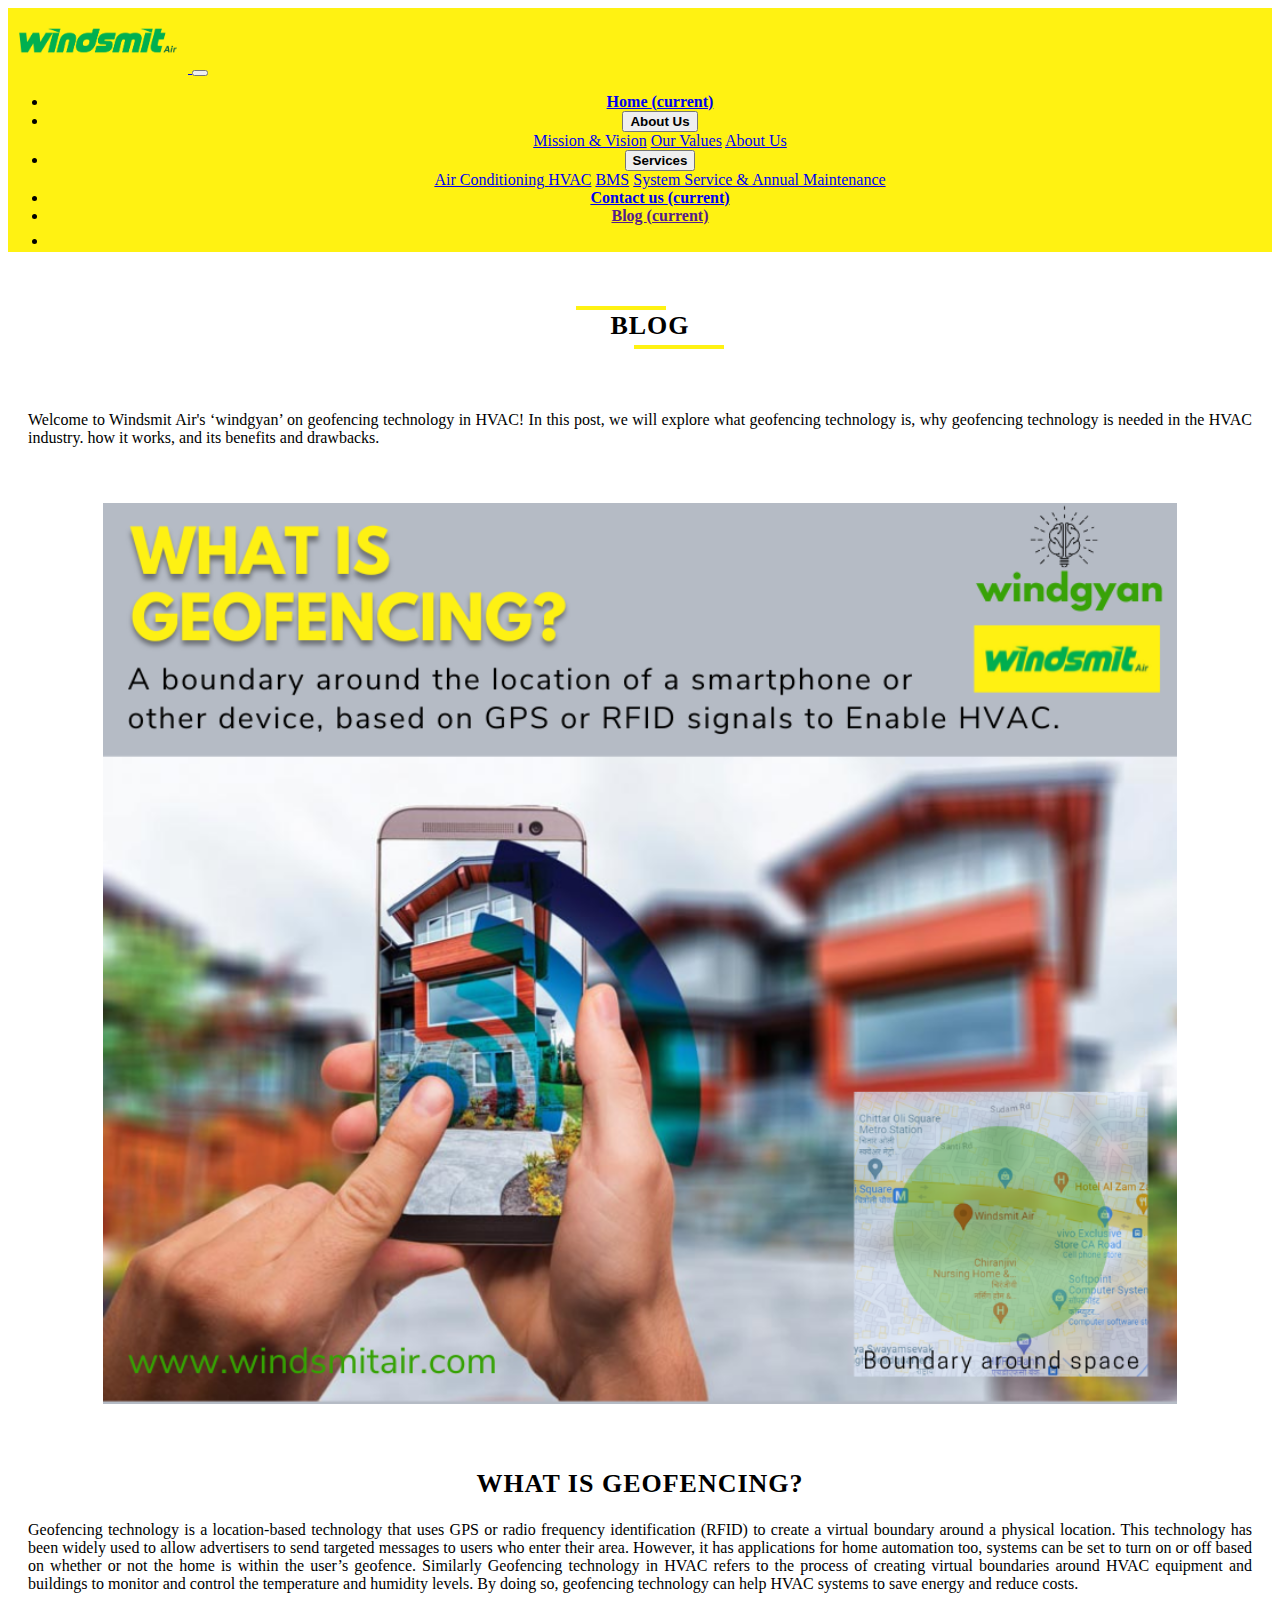
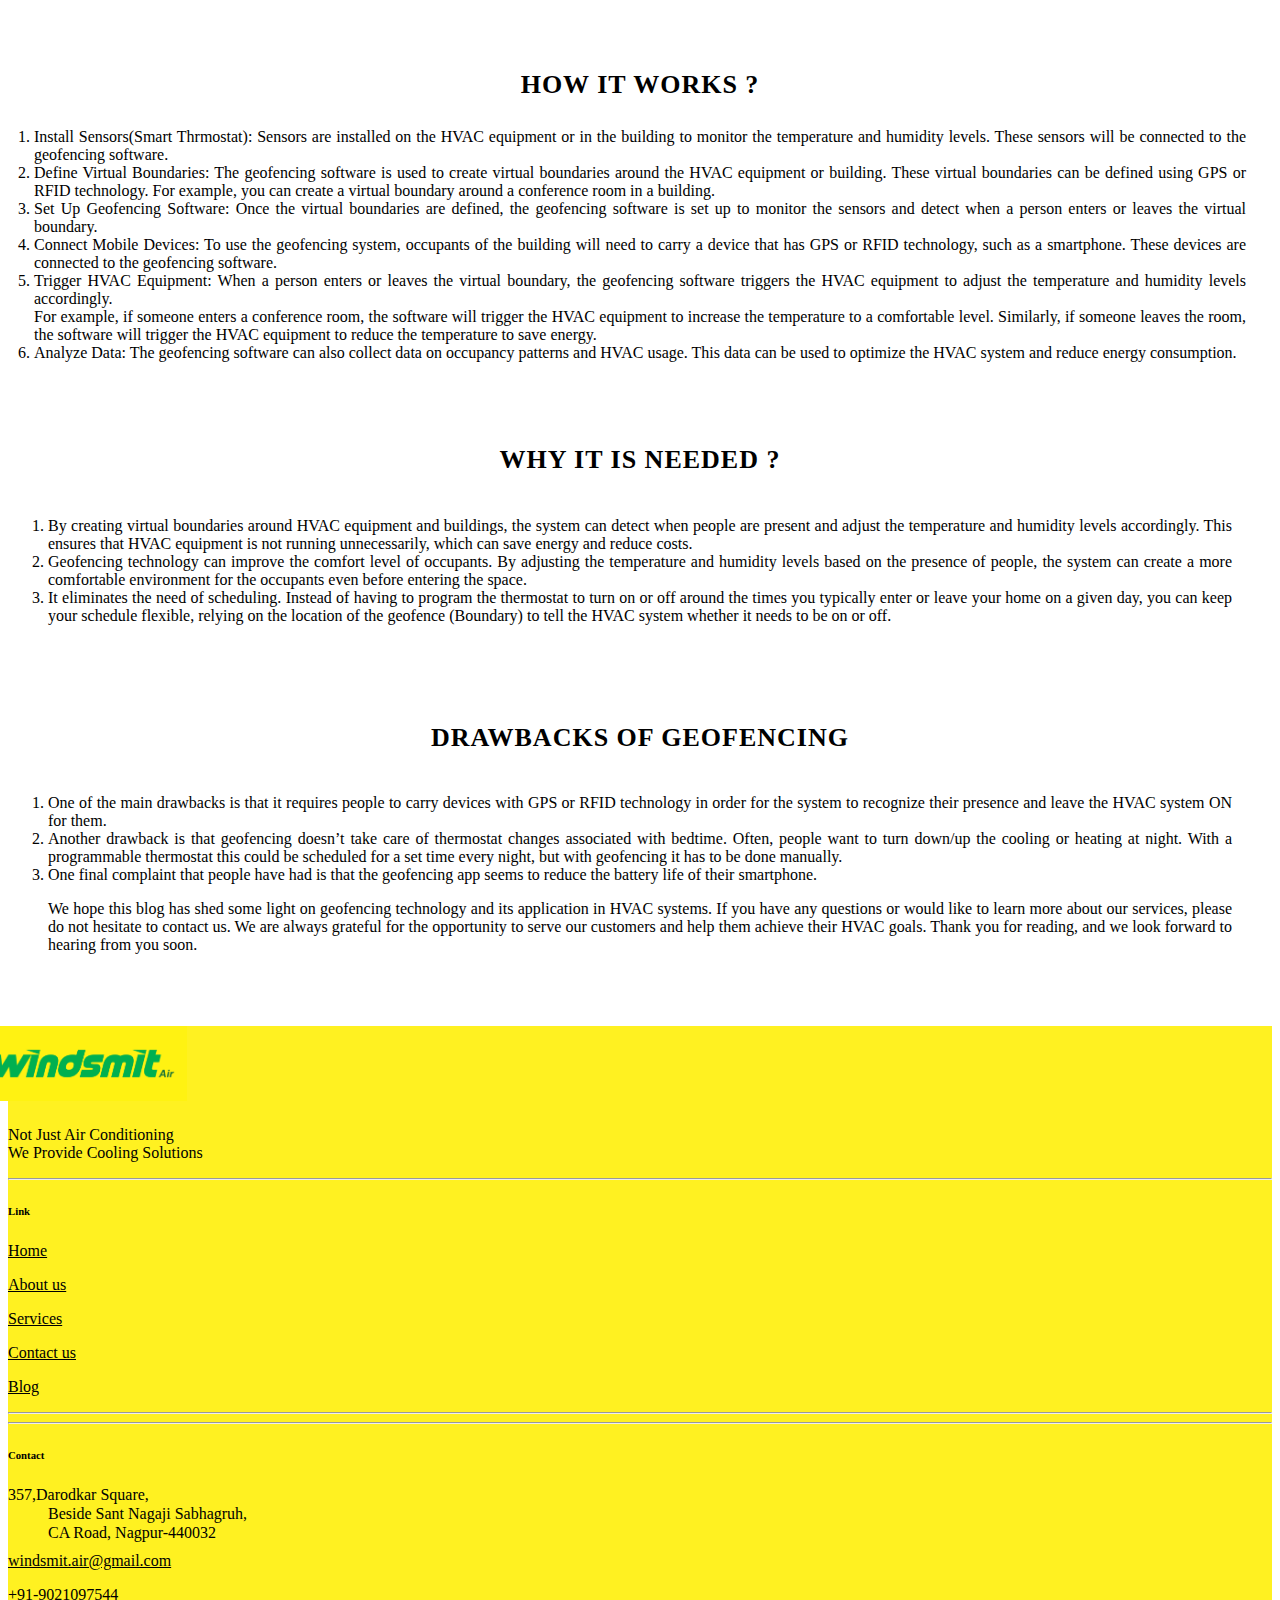
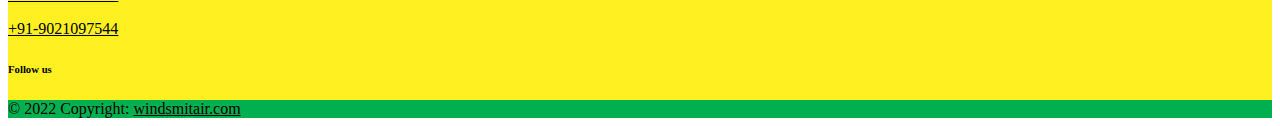
<file: imgs/blog.html>
<!DOCTYPE html>
<html lang="en">
<head>
    <link rel="shortcut icon" type="image/x-icon" href="./imgs/favicon2.jpg">
    <meta charset="UTF-8">
    <meta http-equiv="X-UA-Compatible" content="IE=edge">
    <meta name="viewport" content="width=device-width, initial-scale=1.0">
    <title>Windsmit Air - Best Airconditioning, HVAC and Cooling solutions provider</title>
    <link rel="stylesheet" href="https://cdn.jsdelivr.net/npm/bootstrap@4.6.2/dist/css/bootstrap.min.css"
     integrity="sha384-xOolHFLEh07PJGoPkLv1IbcEPTNtaed2xpHsD9ESMhqIYd0nLMwNLD69Npy4HI+N" crossorigin="anonymous">
     <script src="https://cdn.jsdelivr.net/npm/jquery@3.5.1/dist/jquery.slim.min.js"
      integrity="sha384-DfXdz2htPH0lsSSs5nCTpuj/zy4C+OGpamoFVy38MVBnE+IbbVYUew+OrCXaRkfj" crossorigin="anonymous"></script>
<script src="https://cdn.jsdelivr.net/npm/popper.js@1.16.1/dist/umd/popper.min.js"
 integrity="sha384-9/reFTGAW83EW2RDu2S0VKaIzap3H66lZH81PoYlFhbGU+6BZp6G7niu735Sk7lN" crossorigin="anonymous"></script>
<script src="https://cdn.jsdelivr.net/npm/bootstrap@4.6.2/dist/js/bootstrap.min.js" 
integrity="sha384-+sLIOodYLS7CIrQpBjl+C7nPvqq+FbNUBDunl/OZv93DB7Ln/533i8e/mZXLi/P+" crossorigin="anonymous"></script>
<link rel="stylesheet" href="https://cdnjs.cloudflare.com/ajax/libs/font-awesome/6.1.1/css/all.min.css"
        integrity="sha512-KfkfwYDsLkIlwQp6LFnl8zNdLGxu9YAA1QvwINks4PhcElQSvqcyVLLD9aMhXd13uQjoXtEKNosOWaZqXgel0g=="
        crossorigin="anonymous" referrerpolicy="no-referrer" />
<link rel="stylesheet" href="blog.css">
<link rel="stylesheet" href="index.css">
<style>
   
</style>
<body>
<!-- navbar code   -->
<section class="navbar_container">
    <nav class="navbar navbar-expand-lg navbar-light">
        <a class="navbar-brand ml-5" href="https://www.windsmitair.com"><img src="./imgs/LOGO.png" alt="logo" width="180px"> </a>
        <button class="navbar-toggler" type="button" data-toggle="collapse" data-target="#navbarSupportedContent"
            aria-controls="navbarSupportedContent" aria-expanded="false" aria-label="Toggle navigation">
            <span class="navbar-toggler-icon"></span>
        </button>

        <div class="collapse navbar-collapse" id="navbarSupportedContent">
            <ul class="navbar-nav ml-auto mr-5">
                <li class="nav-item active px-3">
                    <a class="nav-link" href="https://www.windsmitair.com">Home <span class="sr-only">(current)</span></a>
                </li>
                <li class="nav-item active px-3">
                    <div class="dropdown">
                        <button class="btn dropdown-toggle" type="button" id="dropdownMenuButton"
                            data-toggle="dropdown" aria-expanded="false">
                            About Us
                        </button>
                        <div class="dropdown-menu" aria-labelledby="dropdownMenuButton">
                            <a class="dropdown-item" href="https://www.windsmitair.com/#mission">Mission & Vision</a>
                            <a class="dropdown-item" href="https://www.windsmitair.com/#ourvalues">Our Values</a>
                            <a class="dropdown-item" href="https://www.windsmitair.com/#aboutus">About Us</a>
                        </div>
                    </div>
                </li>
                <li class="nav-item active px-3">
                    <div class="dropdown">
                        <button class="btn dropdown-toggle" type="button" id="dropdownMenuButton"
                            data-toggle="dropdown" aria-expanded="false">
                            Services
                        </button>
                        <div class="dropdown-menu" aria-labelledby="dropdownMenuButton">
                            <a class="dropdown-item" href="https://www.windsmitair.com/#ac">
                                Air Conditioning
                            </a>
                            <a class="dropdown-item" href="https://www.windsmitair.com/#hvac">HVAC</a>
                            <a class="dropdown-item" href="https://www.windsmitair.com/#bms">BMS</a>
                            <a class="dropdown-item" href="https://www.windsmitair.com/#maintenance">System Service & Annual Maintenance</a>
                        </div>
                    </div>
                </li>
                <li class="nav-item active px-3">
                    <a class="nav-link" href="#footer">Contact us <span class="sr-only">(current)</span></a>
                </li>
                <li class="nav-item active px-3">
                    <a class="nav-link" href="">Blog <span class="sr-only">(current)</span></a>
                </li>
                <li class="nav-item active px-3">
                    <a class="nav-link" href="https://wa.link/1g1gg9"><i class="fa-brands fa-whatsapp"></i></a>
                </li>
            </ul>

        </div>
    </nav>

</section>



    <div class="container" id="Blog">
        <div class="blog-heading">
            <h3>BLOG</h3>

        </div>
      <div class="blog-script">
        <p>Welcome to Windsmit Air's ‘windgyan’ on geofencing technology in HVAC! In this post, we will explore what geofencing technology is,
            why geofencing technology is needed in the HVAC industry. how it works, and its benefits and drawbacks.
       </p>

      </div>
        

        <div class="row">
            <div class="col-md-6 col-sm-12">
                <div class="blog-img">
                    <img src="imgs/Giofencing in HVAC.png" alt="Giofencing in HVAC" width="85%">
                </div>

            </div>
            <div class="col-md-6 col-sm-12 py-3">
                <div class="blog-txt">
                    <h2 class="pb-2">WHAT IS GEOFENCING?</h2>
                    <p>Geofencing technology is a location-based technology that uses GPS or radio frequency identification (RFID) 
                        to create a virtual boundary around a physical location. This technology has been widely used to allow
                         advertisers to send targeted messages to users who enter their area. However, it has applications for 
                         home automation too, systems can be set to turn on or off based on whether or not the home is within the user’s
                          geofence. Similarly Geofencing technology in HVAC refers to the process of creating virtual boundaries around 
                          HVAC equipment and buildings to monitor and control the temperature and humidity levels. By doing so, geofencing
                           technology can help HVAC systems to save energy and reduce costs.
                    </p>
                </div>
            </div>
        </div>

    </div>
    <div class="container">
        <div class="row ">
            <div class="col-md-6">
                <div class="blog-txt blog-wrk">
                    <h2 class="pb-2">HOW IT WORKS ?</h2>
                    <ol>
                        <li>
                            Install Sensors(Smart Thrmostat): Sensors are installed on the HVAC equipment 
                            or in the building to monitor the temperature and humidity levels. These sensors will be connected to the geofencing software.
                        </li>
                        <li>
                            Define Virtual Boundaries: The geofencing software is used to 
                            create virtual boundaries around the HVAC equipment or building. These virtual boundaries can be defined using GPS or RFID technology. For example, you can create a virtual boundary around a conference room in a building.
                        </li>
                        <li>
                            Set Up Geofencing Software: Once the virtual boundaries are defined,
                             the geofencing software is set up to monitor the sensors and detect when a person enters or leaves the virtual boundary.

                        </li>
                        <li>
                            Connect Mobile Devices: To use the geofencing system, occupants of the
                             building will need to carry a device that has GPS or RFID technology, such as
                              a smartphone. These devices are connected to the geofencing software.
                        </li>
                        <li>
                            Trigger HVAC Equipment: When a person enters or leaves the virtual boundary,
                             the geofencing software triggers the HVAC equipment to adjust the temperature
                              and humidity levels accordingly. <br>
                            <span>For example,</span>  if someone enters a conference room, the software 
                            will trigger the HVAC equipment to increase the temperature to a comfortable
                             level. Similarly, if someone leaves the room, the software will trigger the 
                             HVAC equipment to reduce the temperature to save energy.
                        </li>
                        <li>
                            Analyze Data: The geofencing software can also collect data on occupancy 
                            patterns and HVAC usage. This data can be used to optimize the HVAC system and reduce energy consumption.
                        </li>                      
                        
                    </ol>
                </div>
            </div>

            <div class="col-md-6">
                <div class="row">
                    <div class="blog-txt">
                        <h2 >WHY IT IS NEEDED ?</h2>
                        <ol>
                            <li>By creating virtual boundaries around HVAC equipment and buildings, the system can detect when people are present and adjust the temperature and humidity levels accordingly. This ensures that HVAC equipment is not running unnecessarily, which can save energy and reduce costs.</li>
                            <li>Geofencing technology can improve the comfort level of occupants. By adjusting the  temperature and humidity levels based on the presence of people, the system can create a more comfortable environment for the occupants even before entering the space.</li>
                            <li>It eliminates the need of scheduling. Instead of having to program the thermostat to turn on or off around the times you typically enter or leave your home on a given day, you can keep your schedule flexible, relying on the location of the geofence (Boundary) to tell the HVAC system whether it needs to be on or off.</li>
                        </ol>
                    </div>
                    

                </div>
                <div class="row">
                    <div class="blog-txt">
                        <h2>DRAWBACKS OF GEOFENCING</h2>
                        <ol>
                            <li>One of the main drawbacks is that it requires people to carry devices with GPS or RFID technology in order for the system to recognize their presence and leave the HVAC system ON for them. </li>
                            <li>Another drawback is that geofencing doesn’t take care of thermostat changes associated with bedtime. Often, people want to turn down/up the cooling or heating at night. With a programmable thermostat this could be scheduled for a set time every night, but with geofencing it has to be done manually.</li>
                            <li>One final complaint that people have had is that the geofencing app seems to reduce the battery life of their smartphone.</li>
                            <p>
                                We hope this blog has shed some light on geofencing technology and its application in HVAC systems. If you have any questions or would like to learn more about our services, please do not hesitate to contact us. We are always grateful for the opportunity to serve our customers and help them achieve their HVAC goals. Thank you for reading, and we look forward to hearing from you soon.
                            </p>
                        </ol>
                    </div>
                    

                </div>
            </div>
        </div>
    </div>



    <section id="footer">
        <!-- Remove the container if you want to extend the Footer to full width. -->
        <div class=" mt-5">
            <!-- Footer -->
            <footer class="text-center text-lg-start text-white" style="background-color: #fff121">
                <!-- Grid container -->
                <div class="container p-4 pb-0">
                    <!-- Section: Links -->
                    <section class="">
                        <!--Grid row-->
                        <div class="row">
                            <!-- Grid column -->
                            <div class="col-md-3 col-lg-3 col-xl-3 mx-auto mt-3 ">
                                <a class="ml-5 my-5" href="https://www.windsmitair.com"><img src="./imgs/LOGO.png" alt="logo" width="160px" style="position: relative;
        left: -28px;
        width: 207px;" id="footer-logo"> </a>
    
                                <p style="margin-top: 25px; color: #000; font-weight: 500;">
                                    Not Just Air Conditioning<br> We Provide Cooling Solutions
                                </p>
    
                            </div>
                            <!-- Grid column -->
                            <hr class="w-100 clearfix d-md-none" />
    
                            <!-- Grid column -->
                            <div class="col-md-2 col-lg-2 col-xl-2 mx-auto mt-3">
                                <div class="links">
                                    <h6 class="text-uppercase mb-4 font-weight-bold">Link </h6>
                                    <p>
                                        <a class="ml-2" href="https://www.windsmitair.com">Home</a>
                                    </p>
                                    <p>
                                        <a class="ml-4" href="https://www.windsmitair.com/#aboutus">About us</a>
                                    </p>
                                    <p>
                                        <a class="ml-3" href="https://www.windsmitair.com/#services">Services</a>
                                    </p>
                                    <p>
                                        <a class="ml-5 mr-3" href="https://wa.link/1g1gg9">Contact us</a>
                                    </p>
                                    <p>
                                        <a class="ml-5 mr-3" href="#Blog">Blog</a>
                                    </p>
                                </div>
    
                            </div>
                            <!-- Grid column -->
    
                            <hr class="w-100 clearfix d-md-none" />
    
                            <!-- Grid column -->
                            <hr class="w-100 clearfix d-md-none" />
    
                            <!-- Grid column -->
                            <div class="col-md-4 col-lg-3 col-xl-3 mx-auto mt-3 mr-auto ml-auto">
                                <div class="contacts">
                                    <h6 class="text-uppercase mb-4 font-weight-bold mr-5">Contact</h6>
                                    <p><i class="fas fa-home mr-3"></i>357,Darodkar Square,<br><p style="margin-left: 40px;margin-top: -15px;" >Beside Sant Nagaji Sabhagruh,</p>
                                        <p style="margin-left: 40px;margin-top: -15px;margin-bottom: -6px;" >CA Road, Nagpur-440032</p>
                                        </p>
                                    <p><a href="mailto:windsmit.air@gmail.com"><i
                                                class="fas fa-envelope mr-4"></i>windsmit.air@gmail.com</a>
                                    </p>
                                    <p><a href="tel:+91-9021097544"><i class="fas fa-phone mr-3"></i>
                                            +91-9021097544</a></p>
                                    <p><a href="https://wa.link/1g1gg9"><i class="fa-brands fa-whatsapp mr-3"></i>
                                            +91-9021097544</a></p>
    
                                </div>
    
                            </div>
                            <!-- Grid column -->
    
                            <!-- Grid column -->
                            <div class="col-md-3 col-lg-2 col-xl-2 mx-auto mt-3">
                                <div class="socials">
                                    <h6 class="text-uppercase mb-4 font-weight-bold">Follow us</h6>
    
                                    <!-- Facebook -->
                                    <a class="btn btn-primary btn-floating m-1" style="background-color: #3b5998"
                                        href="https://www.facebook.com/Windsmit-AIR-102244382517217/" role="button"><i
                                            class="fab fa-facebook-f"></i></a>
                                    <!-- Instagram -->
                                    <a class="btn btn-primary btn-floating m-1" style="background-color: #fe0303"
                                        href="https://instagram.com/windsmit.air?igshid=YmMyMTA2M2Y=" role="button"><i
                                            class="fab fa-instagram"></i></a>
    
                                    <!-- whatsapp -->
                                    <a class="btn btn-primary btn-floating m-1" style="background-color: #cbc508"
                                        href="https://wa.link/1g1gg9" role="button">
                                        <i class="fa-brands fa-whatsapp"></i></a>
    
                                </div>
                            </div>
                        </div>
                        <!--Grid row-->
                    </section>
                    <!-- Section: Links -->
                </div>
                <!-- Grid container -->
                
    
                <!-- Copyright -->
                <div class="text-center p-3" style="background-color: #00B050;color: #000;">
                    © 2022 Copyright:
                    <a class="" style="color: #000;" href="https://windsmitair.com/">windsmitair.com</a>
                </div>
                
                <!-- Copyright -->
            </footer>
            <!-- Footer -->
        </div>
        <!-- End of .container -->
    </section>
</body>
</html>
</file>
<file: style.css>
/* font  */
@import url("https://fonts.googleapis.com/css2?family=Poppins:wght@300;400&display=swap");
* {
  font-family: "Poppins", sans-serif;
  box-sizing: border-box !important;
}

/* top bar  */
.top-bar {
  background-color: #ff581a;
}
.safty-icon {
  width: 65%;
}
.top-contact i {
  margin-right: 10px;
  font-size: 20px;
}
.top-contact {
  color: #fff;
  font-weight: 700;
}
.top-contact:hover {
  color: #fff;
  text-decoration: none;
}

/* NAVBAR */
.nav-item .nav-link {
  font-size: 18px;
  font-weight: 500;
  color: #000 !important;
  margin-inline: 10px;
}
.navbar-brand img {
  width: 100%;
}
.navbar-brand {
  width: 159px !important;
  padding-left: 50px;
}
.navbar_button {
  background-color: #ff581a;
  padding: 10px;
  color: #fff;
  font-weight: 700;
  border-radius: 25px;
  font-size: 16px;
  padding-inline: 20px;
  position: relative;
  left: 20px;
}
.navbar_button:hover {
  text-decoration: none;
  color: #fff;
}

@media only screen and (max-width: 600px) {
  .safty-icon {
    width: 40%;
  }
  .navbar-brand {
    width: 159px !important;
    padding-left: 5px;
    padding-right: 20px;
  }
  .navbar-brand img {
    width: 60%;
  }
  .navbar_button {
    position: relative;
    left: 4px;
    font-size: 12px;
  }
  .top-contact {
    color: #fff;
    font-weight: 500;
    font-size: 12px;
  }
  .nav-item .nav-link {
    font-size: 14px;
  }
  .top-contact i {
    margin-right: 5px;
    font-size: 15px;
  }
  .navbar-toggler {
    background-color: transparent;
    border: 0px solid transparent !important;
  }
}
/* 
/* banner */
.banner-img {
  background-image: url("imgs/Background.png");
  background-size: cover;
  height: 450px;
  text-align: center;
  padding-top: 100px;
  background-color: #000000;
  width: 100%;
  background-size: cover;
}

.banner-img h2 {
  font-weight: 700;
  font-size: 45px;
  color: #fff;
}
.banner-img h1 {
  font-weight: 800;
  font-size: 65px;
  color: #fff;
}
@media only screen and (max-width: 600px) {
  .banner-img h2 {
    font-size: 20px;
  }
  .banner-img h1 {
    font-size: 31px;
  }
  .banner-img {
    padding-top: 46px;
    height: 200px;
  }
}

/* our services */
.service-info {
  text-align: center;
  height: 400px;
}
.service-info img {
  width: 50%;
}
.service-bg {
  background-color: #ffe8e0;
  padding-top: 50px;
  padding-bottom: 50px;
}
.btn-readmore {
  background-color: #ff2c0d;
  padding: 10px;
  font-size: large;
  text-decoration: none;
  color: #fff;
  font-size: 18px;
  font-weight: 700;
  margin-top: 30px;
}
.btn-readmore:hover {
  text-decoration: none;
  color: #fff;
}
.service-info h3 {
  font-size: 35px;
  font-weight: 700;
  color: #327097;
  letter-spacing: 2px;
}
.service-info p {
  font-size: 17px;
}

.service-info i {
  font-size: 50px;
  border: 4px solid #327097;
  padding: 25px 20px;
  color: #327097;
  border-radius: 100px;
  margin-top: 20px;
}
.service p {
  margin-top: 10px;
}

@media only screen and (max-width: 600px) {
  .service-info {
    text-align: center;
    height: 298px;
  }
  .service-info img {
    width: 30%;
  }
  .service-info h3 {
    font-size: 20px;
  }
  .btn-readmore {
    font-size: 14px;
  }
  .service-info p {
    font-size: 14px;
  }
  .service-bg {
    background-color: #ffe8e0;
    padding-top: 35px;
    padding-bottom: 0px;
  }
}

/* welcome-section */

.welcome-section h2 {
  font-size: 45px;
  font-weight: 800;
  padding-top: 100px;
  color: #000000;
}
.welcome-section p {
  font-size: 20px;
  margin-top: 30px;
  max-width: 800px;
  color: #000000;
  z-index: 99;
}
.welcome-section p span {
  font-weight: bolder;
}
.welcome-container1 {
  background-image: url("imgs/bg12.png");
  background-size: cover;
  height: 500px;
  position: relative;
}
.youtube-frame {
  padding-top: 110px;
}
@media only screen and (max-width: 600px) {
  .welcome-section h2 {
    font-size: 25px;
    font-weight: 800;
  }

  .welcome-section p {
    font-size: 14px;
    margin-top: 25px;
  }
  .welcome-container1 {
    height: 620px;
  }
  .youtube-frame {
    padding-top: 0px;
  }
}
/* our vision  */

.our-vision {
  padding-top: 50px;
  padding-bottom: 50px;
}
.goal-img img {
  width: 60%;
}
.goal-img {
  text-align: center;
}
.vision h2 {
  font-size: 26px;
  background-color: #ff581a;
  display: inline-block;
  padding: 11px 40px;
  border-radius: 40px;
  font-weight: 700;
  color: #fff;
  margin-bottom: 30px;
}
.vision p {
  font-size: 25px;
  text-align: left !important;
}
.vision {
  max-width: 600px;
  text-align: center;
}
@media only screen and (max-width: 600px) {
  .goal-img img {
    width: 60%;
  }
  .vision h2 {
    font-size: 16px;
    background-color: #ff581a;
    padding: 10px 28px;
  }
  .vision p {
    font-size: 14px;
    text-align: start;
  }
}

/* gallery section  */
.works-heading h2 {
  font-size: 50px;
}
.galler-text p {
  font-size: 20px;
}
.cards-img {
  padding-inline: 10px;
}
.cards-img img {
  width: 100%;
  border-radius: 65px !important;
  border: 10px solid #d2dfdf;
  height: 350px;
}
.card {
  border: 0px solid white !important;
}

.card-button i {
  margin-left: 65px;
  font-size: 25px;
}
.fa-arrow-right {
  font-size: 54px !important;
  transform: rotate(43.9deg);
  position: relative;
  left: 271px;
  bottom: 83px;
  background-color: #5911f1;
  color: #fff;
  padding: 10px;
  border-radius: 101px;
  padding-inline: 13px;
}

.card-button {
  background-color: #ff581a;
  text-align: center;
  font-size: 18px;
  padding: 11px;
  border-radius: 69px;
  position: relative;
  top: -51px;
  color: #fff;
}

.gallery-section {
  margin-top: 80px;
}
.card-group {
  margin-top: 50px;
}
.cards-img a:hover {
  text-decoration: none;
  color: #ffffff;
}

@media only screen and (max-width: 600px) {
  .works-heading h2 {
    font-size: 25px;
    font-weight: 700;
  }
  .galler-text p {
    font-size: 14px;
  }
  .cards-img {
    padding-inline: 50px !important;
    max-width: 410px;
  }
  .fa-arrow-right {
    position: relative;
    left: 231px;
    bottom: 83px;
  }
  .card-button {
    font-size: 16px;
  }
}

/* facts */

.fact-bg {
  background-color: #ff581a;
  text-align: center;
  padding-top: 50px;
  padding-bottom: 50px;
}

.facts-head h2 {
  font-size: 40px;
  font-weight: 800;
  color: #fff;
  margin-bottom: 60px;
}
.facts h2 {
  color: #fff;
  font-size: 60px;
  margin-top: 0px;
  display: inline;
}
.facts p {
  background-color: #fff;
  padding: 3px 10px;
  font-size: 20px;
  margin-top: 10px;
  font-weight: 700;
  display: inline-block;
}
.plus {
  display: inline;
}
@media only screen and (max-width: 600px) {
  .facts p {
    background-color: #fff;
    padding: 2px 10px;
    font-size: 16px;
    font-weight: 700;
    display: inline-block;
    margin-bottom: 20px;
  }
  .facts-head h2 {
    font-size: 22px;
    font-weight: 800;
    margin-bottom: 25px;
  }
  .facts h2 {
    font-size: 31px;
    margin-top: 22px;
    
  }
}

/* get-n-touch */
.get-n-touch {
  background-color: #000000;

  padding: 50px;
}
.get-in-heading {
  font-weight: 700;
  font-size: 50px;
  color: #fff;
  margin-top: 21px;
}
.contacts-us {
  margin-top: 20px;
}
.inputs {
  color: #fff;
  font-size: 20px;
  margin-top: 50px;
  padding: 20px;
}

.inputs a {
  font-size: 20px;
  background-color: #ff581a;
  color: #fff;
  font-weight: 600;
  padding: 10px 15px;
  border-radius: 10px;
  position: relative;
  top: -35px;
  left: -19px;
}
.inputs a:hover {
  text-decoration: none;
  color: #fff;
}

label {
  color: #fff;
  font-size: 16px;
  margin-top: 1px;
  position: relative;
  top: 2px;
}

@media only screen and (max-width: 600px) {
  .get-in-heading {
    font-weight: 700;
    font-size: 25px;
    margin-top: 50px;
  }
  .inputs {
    color: #fff;
    font-size: 16px;
    margin-top: -16px;
    padding: 15px;
  }
  .inputs a {
    font-size: 15px;
    font-weight: 600;
    padding: 10px 25px;
    border-radius: 10px;
    top: 29px;
    left: -15px;
  }
  .get-n-touch {
    background-color: #000000;
    padding: 0px;
    height: 500px;
    /* padding-top: 35px; */
  }
}

/* footer */
.text-black {
  color: #000000;
  font-size: 18px;
  line-height: 1px;
}
.text-black:hover {
  text-decoration: none;
  color: #000;
}
.footer-links {
  line-height: 20px;
}
.text-uppercase {
  font-size: 17px;
  font-weight: 700;
  margin-bottom: 20px;
  margin-top: 50px;
}

.footer-logo {
  padding-top: 15px !important;
}
.footer-logo p {
  font-size: 20px;
  font-weight: 400;
}
.footer-end {
  text-align: end;
  font-size: 18px;
  font-weight: 700;
}
.bottom-footer {
  border-top: 2px solid black;
  padding-top: 20px;
  padding-bottom: 10px;
}
.fend {
  font-size: 18px;
  font-weight: 700;
}
.f-highlight {
  color: #ff581a;
}

.footer-logo a img {
  width: 30%;
  margin-bottom: 26px;
  margin-top: 30px;
}

/* resposive mobile  */
@media only screen and (max-width: 600px) {
  .footer-logo p {
    font-size: 16px;
    font-weight: 400;
  }
  .footer-end {
    text-align: start;
  }
  .footer-logo a img {
    width: 26%;
    margin-bottom: 12px;
    margin-top: 10px;
  }
  .text-uppercase {
    font-size: 16px;
    margin-bottom: 10px;
    margin-top: 10px;
  }
  .text-black {
    color: #000000;
    font-size: 14px;
  }
  .fend {
    font-size: 14px;
    font-weight: 700;
  }
  .footer-end {
    font-size: 14px;
    font-weight: 700;
  }
}

/* choose us  */
.horizon-img img {
  width: 60%;
  border-radius: 10px;
  position: relative;
  left: 10px;
}
.horizon-title h5 {
  font-size: 18px;
  font-weight: 600;
  color: #ff581a;
  margin-top: 10px;
}
.why-choose {
  font-size: 18px;
  font-weight: 700;
  padding-top: 130px;
}
.choose-us-heading {
  text-align: center;
  margin-bottom: 100px;
}
.choose-us-heading h2 {
  font-size: 35px;
  font-weight: 900;
  color: #ff581a;
}
.choose-us {
  padding-top: 10px;
  padding-bottom: 50px;
}
.horizon-title {
  position: relative;
  left: -40px;
}

@media only screen and (max-width: 600px) {
  .horizon-title {
    position: relative;
    left: 0px;
  }
  .horizon-img img {
    width: 35%;
    border-radius: 10px;
    position: relative;
    left: 5px;
  }
  .horizon-title p {
    font-size: 14px;
  }
  .why-choose {
    font-size: 14px;
    font-weight: 700;
    padding: 10px 0px;
  }
  .choose-us-heading {
    text-align: center;
    margin-bottom: 50px;
  }
  .choose-us-heading h2 {
    font-size: 25px;
    font-weight: 900;
    color: #ff581a;
  }
}

/* about us  */
.ab-heading h2 {
  text-align: center;
  font-size: 40px;
  font-weight: 800;
  color: #fff;
}
.ab-heading {
  background-color: #ff581a;
  padding: 10px 0px;
}

.about-text {
  font-size: 18px;
  padding: 80px 0px;
}
.about-text span {
  font-weight: 600;
}
@media only screen and (max-width: 600px) {
  .about-text {
    font-size: 14px;
    padding: 30px 0px;
  }
  .ab-heading h2 {
    text-align: center;
    font-size: 25px;
    font-weight: 800;
    color: #fff;
  }
  .ab-heading {
    background-color: #ff581a;
    padding: 5px 0px;
  }
}

/* work gallery  page*/

.gl-logo {
  text-align: center;
  padding-top: 50px;
  padding-bottom: 50px;
}
.gl-logo img {
  width: 15%;
}
.wrk-imgs {
  text-align: center;
}
.wrk-imgs img {
  width: 120%;
}
.style-custom img {
  border-radius: 25px;
  padding: 10px;
}
.work-bnr-img {
  padding-top: 150px !important;
}
.gallery {
  padding-bottom: 50px;
  padding-top: 50px;
}

@media only screen and (max-width: 600px) {
  .wrk-imgs img {
    max-width: 100%;
  }

  .gl-logo img {
    width: 30%;
  }
  .gl-logo {
    text-align: center;
    padding-top: 25px;
    padding-bottom: 25px;
  }
  .work-bnr-img {
    padding-top: 75px !important;
  }
  .gallery {
    padding-bottom: 1px;
  }
}

/* srvices page  */

.service-title {
  text-align: center;
  padding-top: 50px;
  padding-bottom: 50px;
}
.service-title h2 {
  font-size: 35px;
}
.service-title p {
  font-size: 16px;
}
.service-title hr {
  background-color: #ff581a;
  height: 2px;
  width: 130px;
  margin-top: 30px;
  margin-bottom: 30px;
}

.card-list h5 {
  background-color: #e0e0e0;
  padding: 15px;

  border-top-right-radius: 20px;
  border-top-left-radius: 20px;
  font-size: 16px;
  font-weight: 900;
  text-align: center;
}
.card-body {
  -ms-flex: 1 1 auto;
  flex: 1 1 auto;
  min-height: 1px;
  padding: 0.25rem !important;
}
.card-list img {
  background-color: #e0e0e0;
  padding: 10px;
  border-bottom-right-radius: 20px;
  border-bottom-left-radius: 20px;
}
.card-list {
  border-radius: 10px !important;
}
#service-card {
  border-radius: 10px;
}
.service-cards {
  margin-bottom: 50px;
}
.service-card-list ul {
  position: relative;
  left: -17px;
  font-size: 15px;
  font-weight: 500;
}
.card-list {
  padding: 20px;
}

.othr-srvc-title h2 {
  font-size: 40px;
  margin-bottom: 50px;
}
.othr-srvc-title h3 {
  font-size: 20px;
  font-weight: 600;
  color: #ff581a;
  margin-bottom: 20px;
}
.othr-srvc-title p {
  font-size: 20px;
}
.srvc-contect {
  margin-top: 50px;
}
.material h3 {
  color: #ff581a;
  font-weight: 600;
  margin-top: 50px;
  margin-bottom: 20px;
}
.material-list {
  font-weight: 500;
}
.bg-hr-line {
  background-color: #ff581a;
  height: 350px;
  position: relative;
  top: 480px;
  z-index: -99;
}
.service-title {
  margin-bottom: -330px;
}

@media only screen and (max-width: 600px) {
  .othr-srvc-title h2 {
    font-size: 25px;
    margin-bottom: 30px;
  }
  .othr-srvc-title p {
    font-size: 16px;
  }
  .srvc-contect {
    margin-top: 20px;
  }
  .material h3 {
    font-size: 20px !important;
  }
  .material-list div ul {
    font-size: 15px;
    margin-top: 10px;
  }
  .list-para {
    font-size: 16px;
  }
  .service-title h2 {
    font-size: 25px;
  }
  .service-title p {
    font-size: 15px;
  }
  .card-list {
    padding: 20px 40px;
  }
  .bg-hr-line {
    background-color: #ffffff;
    height: 0px;
    position: relative;
    top: 0px;
    z-index: -99;
  }
  .service-title {
    margin-bottom: 0px;
  }
  .service-title {
    text-align: center;
    padding-top: 30px;
    padding-bottom: 0px;
  }
}
</file>
<file: imgs/index.css>
.navbar {
    background-color: #FFF212;
}
.nav-item a {
    font-weight: bold;
}
.dropdown button {
    font-weight:  bold;
}

li .fa-whatsapp {
    font-size: x-large;
    font-weight: 700;
    color: #00B050;
}
.dropdown-item {
    font-weight: 400 !important;
}
.section-space {
    margin-top: 35px;
}
.separation div:first-child{
    margin-bottom:30px;
  }
  .separation div{
    text-align:center;
    
    padding:21px 0;
    margin:0 0%;
    box-shadow: 0 1em 1em -1em rgba(0, 0, 0, .25);
  }


.navbar-collapse ul li {
    text-align: center;
}
.carousel-caption img {
    width: auto;
}

.carousel-caption img {
    position: relative;
    bottom: 40px;
}
.carousel-caption h1{
    margin-bottom: 130px;
    font-size: 32px;
    font-weight: 800;
}

.name-logo p span {
    font-weight: bold;
}


.heading1 h2 {
    text-align: center;
    /* margin-bottom: 33px; */
    font-size:26px;
    font-weight:700;
    letter-spacing:1px;
    text-transform:uppercase;
    width:160px;
   margin:auto;
   white-space:nowrap;
   position: relative;
   left: 10px;
   
    
}
.heading1{
    position: relative;
    left: -30px;
    text-align: center;
}
.heading1 :before {
    background-color: #FFF212;
    content: '';
    display: block;
    height: 4px;
    width: 100px;
    margin-bottom: 5px;
    position: relative;
    right: 10px;
    top: 4px;
}
.heading1 :after {
    background-color: #FFF212;
    content: '';
    display: block;
    position: relative;
    right: -116px;
    bottom: -4px;
    height: 4px;
    width: 100px;
    margin-bottom: 30px;
}
.heading2 {
    position: relative;
    left: -30px;
    text-align: center;
}
.heading2 h2 {
    text-align: center;
    /* margin-bottom: 33px; */
    font-size:26px;
    font-weight:700;
    letter-spacing:1px;
    text-transform:uppercase;
    width:160px;
   margin:auto;
   white-space:nowrap;
   position: relative;
   left: 30px;  
}
.heading2 :before {
    background-color: #FFF212;
    content: '';
    display: block;
    height: 4px;
    width: 90px;
    margin-bottom: 5px;
    position: relative;
    right: -6px;
    top: 4px;
}
.heading2 :after {
    background-color: #FFF212;
    content: '';
    display: block;
    position: relative;
    right: -66px;
    bottom: -4px;
    height: 4px;
    width: 90px;
    margin-bottom: 30px;
}
.heading3{
    position: relative;
    left: -30px;
    text-align: center;
}
.heading3 h2 {
    text-align: center;
    font-size:26px;
    font-weight:700;
    letter-spacing:1px;
    text-transform:uppercase;
    width:160px;
   margin:auto;
   white-space:nowrap;
   position: relative;
   left: 30px;  
   margin-top: 51px;
}
.heading3 :before {
    background-color: #FFF212;
    content: '';
    display: block;
    height: 4px;
    width: 90px;
    margin-bottom: 5px;
    position: relative;
    right: 8px;
    top: 4px;
}
.heading3 :after {
    background-color: #FFF212;
    content: '';
    display: block;
    position: relative;
    right: -104px;
    bottom: -4px;
    height: 4px;
    width: 90px;
    margin-bottom: 30px;
}

.heading1 p {
     text-align: justify;
}
.heading1 p span {
    font-weight: bold;
    font-size: 16px;
}
.kids img{
    width: 90%;
    margin-left:  19px;
    text-align: center;
    margin-top: 21px;
}

.vission-text   h4 {
    font-size:26px;
    font-weight:700;
    letter-spacing:1px;
    text-transform:uppercase;
    width:160px;
    text-align:center;
   margin:auto;
   white-space:nowrap;
   padding-bottom:13px;
}
.vission-text p {
    margin-top: -10px;
}
.gap-h-p p {
    margin-top: -20px;
}

.aboutus p{
    text-align: justify;
    padding: 20px;
    padding-left: 10%;
    padding-right: 10%;

}

.about-values h4 {
    font-size:26px;
    font-weight:700;
    letter-spacing:1px;
    text-transform:uppercase;
    width:160px;
    text-align:center;
   margin:auto;
   white-space:nowrap;
}
.about-values p{
    text-align: justify;
    padding: 18px;
}
.our-values ul li{
    list-style: none;
    line-height: 20px;
    text-align: justify;
    margin-top: -35px;
    position: relative;
    top: 30px;
    padding-left: 7%;
    padding-right: 7%;

}
.our-values ul li span{
    position: relative;
    right: -16px;
    line-height: 1px;
    top: 16px;
    text-align: center;
    font-weight: bold;
}

.servies1 {
    width: 88%;
    text-align: center;
}
.servies1 h4 {
    
    font-weight:700;
    letter-spacing:1px;
    text-align:center;
    padding-bottom:13px;
    margin-top: 55px;
    
}
.servies1 p {
    text-align: justify;
}
.service_img img {
    width: 80%;
    text-align: center;
    margin-left:  32px;
}
.service_img p {
    text-align: center;
}

.servies2 h4 {
    font-weight:700;
    letter-spacing:1px;
    text-align:center;
    padding-bottom:13px;
    margin-top: 55px;
    padding-top: 27px;

}

.servies2 {
    width: 97%;
    padding: 0px;
}
.servies2 p {
    text-align: justify;
}
.servies2 ul li {
    text-align: justify;
    list-style: none;
}

.service3 img{
     width: 65%;
     position: relative;
     left: 61px;
     top: 10px;

}
.service4 img {
    width: 70%;
    position: relative;
    left: 50px;
    top: 99px;
}
.service3 p {
    text-align: justify;
}
.service3 h4 {
    font-weight:700;
    letter-spacing:1px;
    text-align:center;
    padding-bottom:13px;
}
.service3 {
    padding: 25px;
}

.service5-1 img {
    width: 50%;
    position: relative;
    top: 66px;
    left: 137px;
   
}



.service5-1 img {
    width: 50%;
    position: relative;
    top: 66px;
    left: 137px;
}
.service5-1 {
    margin-bottom: 45px;
}
.service5 img {
    width: 90%;
    position: relative;
    left: -3px;
}

.terminalUnits img {
    width: 80%;
    position: relative;
    left: 49px;
    top: 89px;
}
.srcv-7 {
    margin-bottom: 120px;
}


.srcv-7 img{
    width: 105%;
    padding: 10px;
    position: relative;
    left: -4px;
    top: 59px;
}
.srvs-txt h4 , .srvs-txt p {
    text-align: center;
}

.srvc-img1 img {
    width: 60%;
    padding-top: 38px;
    position: relative;
    left: 97px;
    top: 6px;
}
.srvc-img2 img {
    width: 60%;
    padding-top: 38px;
    position: relative;
    left: 97px;
    top: -67px;
}

.srvc-heading h4 {
    text-align: center;
}
.srvc-heading p {
    text-align: justify;
}
.servies9{
    margin-top: 20px;
}

.servies9 h4,.servies9 p {
    margin-top: 25px;
}

.servies9 img {
    width: 55%;
    position: relative;
    left: 90px;
    top: -29px;
    margin-bottom: -90px;
}
.servies9 h4 {
    text-align: center;
}
.servies9 p{
    text-align: justify;
}
.servies-10 img {
    width: 55%;
    position: relative;
    left: 125px;
    top: 40px;
    margin-bottom: 85px;
}
.servies-10-2 img {
    width: 70%;
    position: relative;
    left: 70px;
    top: 40px;
}
.bms-1 img {
    width: 70%;
    text-align: center;
    position: relative;
    left: 75px;
    top: 25px;
    margin-bottom: 44px;
}

.bms-2 img {
    width: 90%;
    position: relative;
    left: 17px;
    top: 35px;
}
.bms-2 h4 {
    text-align: center;
      
}
.bms-2 p {
    text-align: justify;
    padding: 25px;
}




/*----------------- galary code -------------------- */
.responsive h5 {
    text-align: center;
}
div.gallery {
    border: 1px solid #ccc;
    margin-bottom: 30px;
  }
  
  div.gallery:hover {
    border: 1px solid #777;
  }
  
  div.gallery img {
    width: 100%;
    max-height: 190px;
  }
  
  div.desc {
    padding: 15px;
    text-align: center;
  }
  
  * {
    box-sizing: border-box;
  }
  
  .responsive {
    padding: 0 6px;
    float: left;
    width: 24.99999%;
  }
  
  @media only screen and (max-width: 700px) {
    .responsive {
      width: 49.99999%;
      margin: 6px 0;
    }
  }
  
  @media only screen and (max-width: 500px) {
    .responsive {
      width: 100%;
    }
  }
  
  .clearfix:after {
    content: "";
    display: table;
    clear: both;
  }
/*----------------- galary code end -------------------- */

@media only screen and (max-width: 500px){
    .service3{
        padding: 10px;
    }
    .p-4 {
        padding: -0.5rem!important;
    }
}

@media only screen and (max-width: 700px){
    .service3{
        padding: 0px;
    }
    .p-4 {
        padding: -0.5rem!important;
    }

}



.twelve h2 {
    font-size:26px;
    font-weight:700;
    letter-spacing:1px;
    text-transform:uppercase;
    width:160px;
    text-align:center;
   margin:auto;
   white-space:nowrap;
   padding-bottom:13px;
   margin-top: 55px
  }
  .twelve h2:before {
      background-color: #FFF212;
      content: '';
      display: block;
      height: 4px;
      width: 75px;
      margin-bottom: 5px;
  }
  .twelve h2:after {
      background-color: #FFF212;
      content: '';
      display: block;
    position:relative;
     right:-84px;
      bottom:-4px;
      height: 4px;
      width: 75px;
      margin-bottom: 5px;
  }
  
  

  .serviceBox{
    color: #333;
    font-family: 'Poppins', sans-serif;
    text-align: right;
    padding: 10px 10px 10px 20px;
    position: relative;
    z-index: 1;
}
.serviceBox:before,
.serviceBox:after{
    content: '';
    width: calc(100% - 121px);
    height: calc(100% - 60px);
    border-left: 2px solid #333;
    border-top: 2px solid #333;
    position: absolute;
    bottom: 0;
    left: 4px;
}
.serviceBox:after{
    background-color: #333;
    border: none;
    height: 10px;
    width: 10px;
    border-radius: 50%;
    left: 0;
}
.serviceBox .service-icon{
    color: #000;
    background-color: #fff121;
    font-size: 40px;
    text-align: center;
    line-height: 100px;
    height: 100px;
    width: 100px;
    margin: 0 0 30px;
    border-radius: 50%;
    box-shadow: 0 0 10px rgba(0,0,0,0.5);
    display: inline-block;
    position: relative;
}
.service-icon :hover{
    background-color: #fff121;
}
.serviceBox .service-icon:before{
    content: '';
    border: 2px solid #333;
    border-left-color: transparent;
    border-top-color: transparent;
    border-radius: inherit;
    transform: rotate(45deg);
    position: absolute;
    right: -8px;
    top: -8px;
    bottom: -8px;
    left: -8px;
}
.serviceBox .title{
    color: #000;
    font-size: 20px;
    font-weight: 500;
    line-height: 25px;
    text-transform: uppercase;
    text-align: left;
    margin: 0 0 5px;
}
.serviceBox .description{
    font-size: 13px;
    line-height: 20px;
    text-align: left;
    letter-spacing: 0.5px;
    margin: 0;
}
.serviceBox.cyan .service-icon{ background-color: #25c6bc; }
.serviceBox.cyan .title{ color: #25c6bc; }
.serviceBox.blue .service-icon{ background-color: #2c69ba; }
.serviceBox.blue .title{ color: #2c69ba; }
.serviceBox.purple .service-icon{ background-color: #ab37ad; }
.serviceBox.purple .title{ color: #ab37ad; }
@media only screen and (max-width: 990px){
    .serviceBox{ margin: 0 auto 30px; }
}
@media only screen and (max-width: 767px){
    .serviceBox{ width: 250px; }
}


.footer-logo a img {
    width: 201px !important;
    position: relative !important;
    left: -28px !important;
}
#footer-logo{
    vertical-align: middle;
    border-style: none;
    position: relative;
    left: -28px;
    width: 207px;
}

.contacts p {
    text-align: left;
}
.contacts p {
    color: #000;
    font-weight: 500;
}
.contacts p a {
    color: #000;
    font-weight: 500;
}
.contacts h6 {
    color: #000;
}
.links p a {
    color: #000;
    font-weight: 500;
}
.links h6 {
    color: #000;
}
.socials h6 {
    color: #000;
}


@media only screen and (max-width: 767px){
  

.contacts {
    padding-left: 60px;
}
.carousel-caption h1 {
    
    margin-bottom: -15px;
    font-size: 21px;
    font-weight: 800;
}
.aboutus p{
    text-align: justify;
    padding: 20px;
    padding-left: 3%;
    padding-right: 3%;

}
.our-values ul li{
    list-style: none;
    line-height: 20px;
    text-align: justify;
    margin-top: -35px;
    position: relative;
    top: 30px;
    left: -12px;
    padding-left: 0%;
    padding-right: 0%;

}

.service3 img{
    width: 65%;
    position: relative;
    left: 61px;
    top: 10px;

}
.service4 img {
    width: 80%;
    position: relative;
    left: 33px;
    top: 0px;

}

.service3 p {
    text-align: justify;
    padding-left: 5%;
    padding-right: 5%;
}

.service5-1 img {
    width: 37%;
    position: relative;
    top: 30px;
    left: 56px;
}

.service5 img {
    width: 80%;
    position: relative;
    left: 35px;
}
.terminalUnits img {
    width: 80%;
    position: relative;
    left: 35px;
    top: 8px;
}
.srcv-7 img {
    width: 95%;
    padding: 10px;
    position: relative;
    left: 10px;
    top: 0px;
}

.srvc-img1 img {
    width: 65%;
    padding-top: 38px;
    position: relative;
    left: 59px;
    top: -40px;
}

.srvc-img2 img {
    width: 80%;
    padding-top: 38px;
    position: relative;
    left: 43px;
    top: -30px;
}

.servies9 img {
    width: 60%;
    position: relative;
    left: 75px;
    top: -29px;

}

.servies-10 img {
    width: 65%;
    position: relative;
    left: 69px;
    top: 10px;
    margin-bottom: 10px;
}

.servies-10-2 img {
    width: 80%;
    position: relative;
    left: 40px;
    top: 10px;
    margin-bottom: 20px;
}
.bms1 h4,.bms1 p {
    margin-top: -40px;
}
.bms-1 img {
    width: 70%;
    text-align: center;
    position: relative;
    left: 81px;
}
.bms-2 img {
    width: 90%;
    position: relative;
    left: 21px;
    top: -10px;
}
.srcv-7 {
    margin-bottom: 30px;
}

}
</file>
<file: imgs/blog.css>
*{
    box-sizing: border-box;
}

.blog-txt {
    text-align: justify;
    padding: 20px;
}
.blog-txt ol {
    text-align: justify;
    padding: 20px;
}
.blog-wrk ol {
    text-align: justify;
    padding: 6px;
}
h2{
    text-align: center;
}
.blog-img {
    text-align: center;
    padding-bottom: 20px;
}
 h2 {
    text-align: center;
    font-size:26px;
    font-weight:700;
    letter-spacing:1px;
    text-transform:uppercase;
    
   
 }

 .blog-heading :before {
    background-color: #FFF212;
    content: '';
    display: block;
    height: 4px;
    width: 90px;
    margin-bottom: 5px;
    position: relative;
    right: -6px;
    top: 4px;
}
.blog-heading :after {
    background-color: #FFF212;
    content: '';
    display: block;
    position: relative;
    right: -64px;
    bottom: -4px;
    height: 4px;
    width: 90px;
    margin-bottom: 30px;
}
.blog-heading h3 {
    text-align: center;
    /* margin-bottom: 33px; */
    font-size:26px;
    font-weight:700;
    letter-spacing:1px;
    text-transform:uppercase;
    width:160px;
   margin:auto;
   white-space:nowrap;
   position: relative;
   left: 10px;
}
.blog-heading {
    margin-top: 50px;
    margin-bottom: 20px;
}
.blog-script {
    text-align: justify;
    padding: 20px;
    margin-bottom: 20px;
}
</file>
